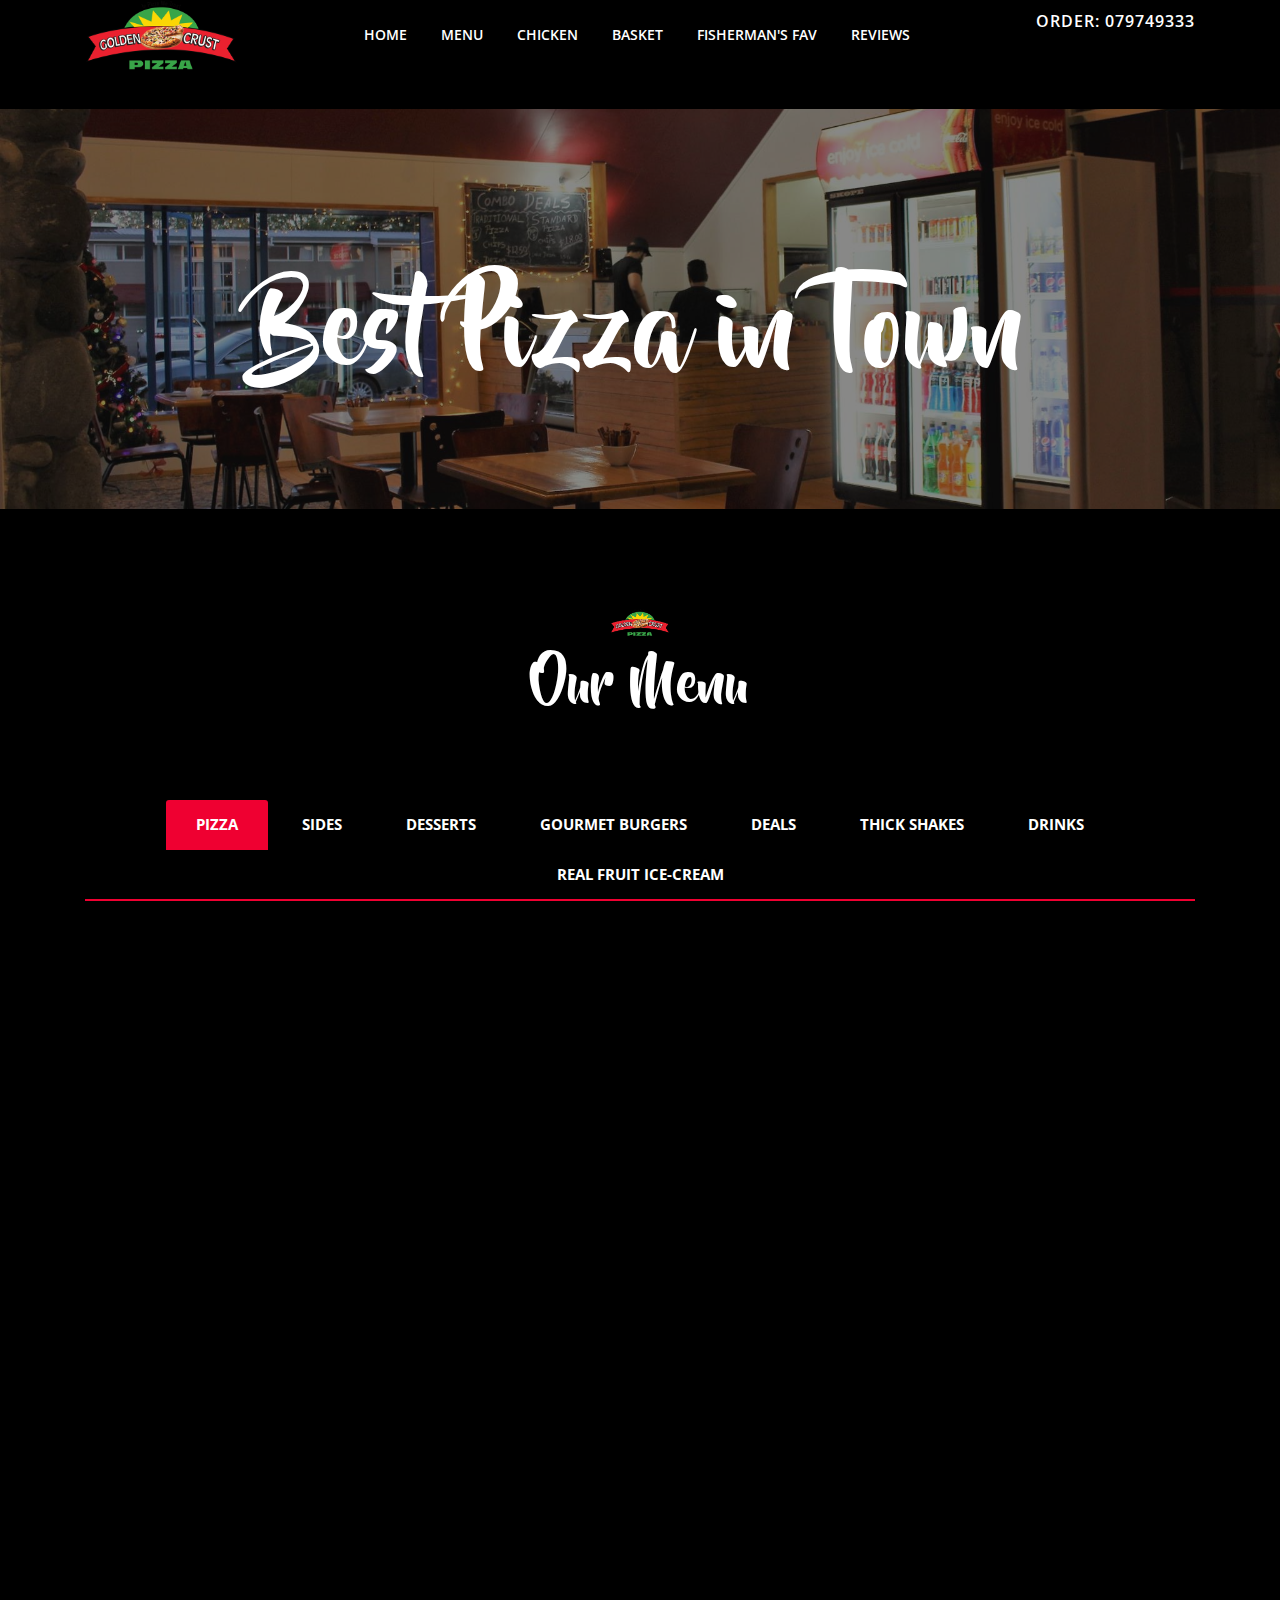
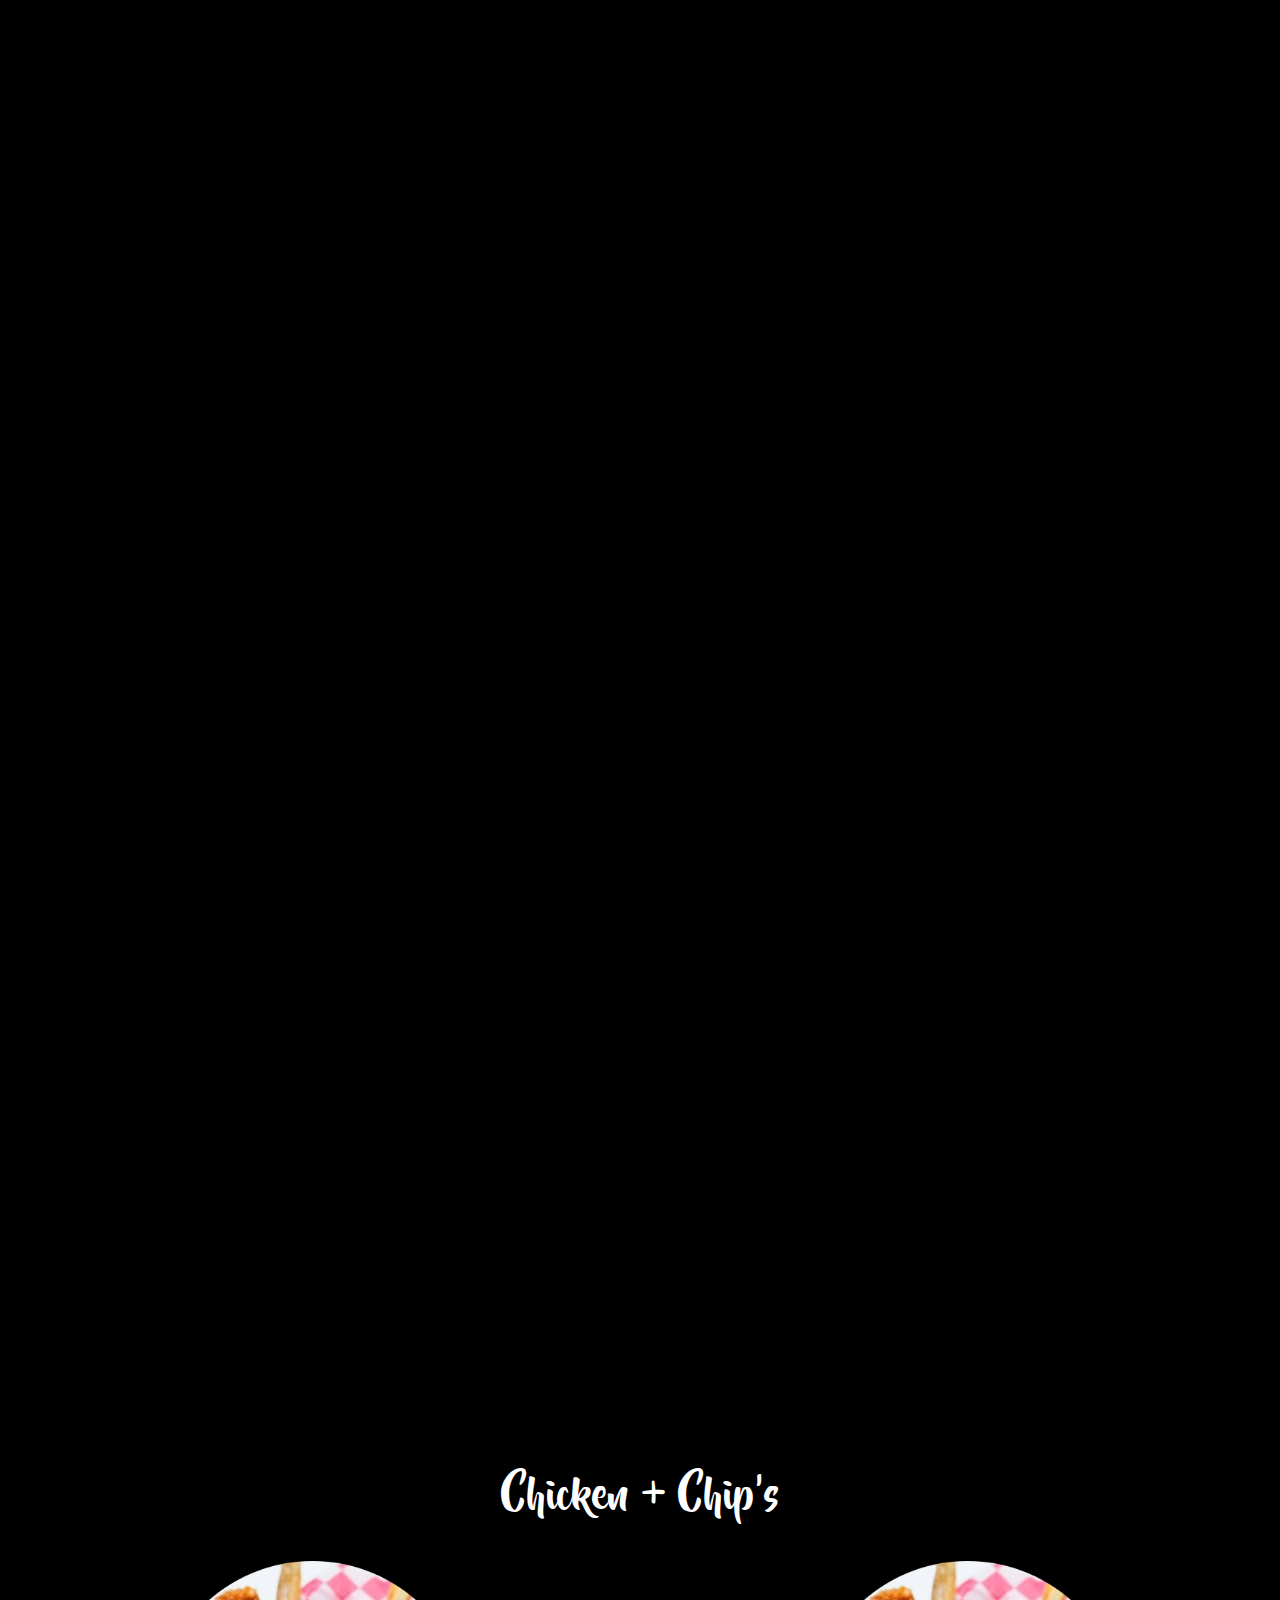
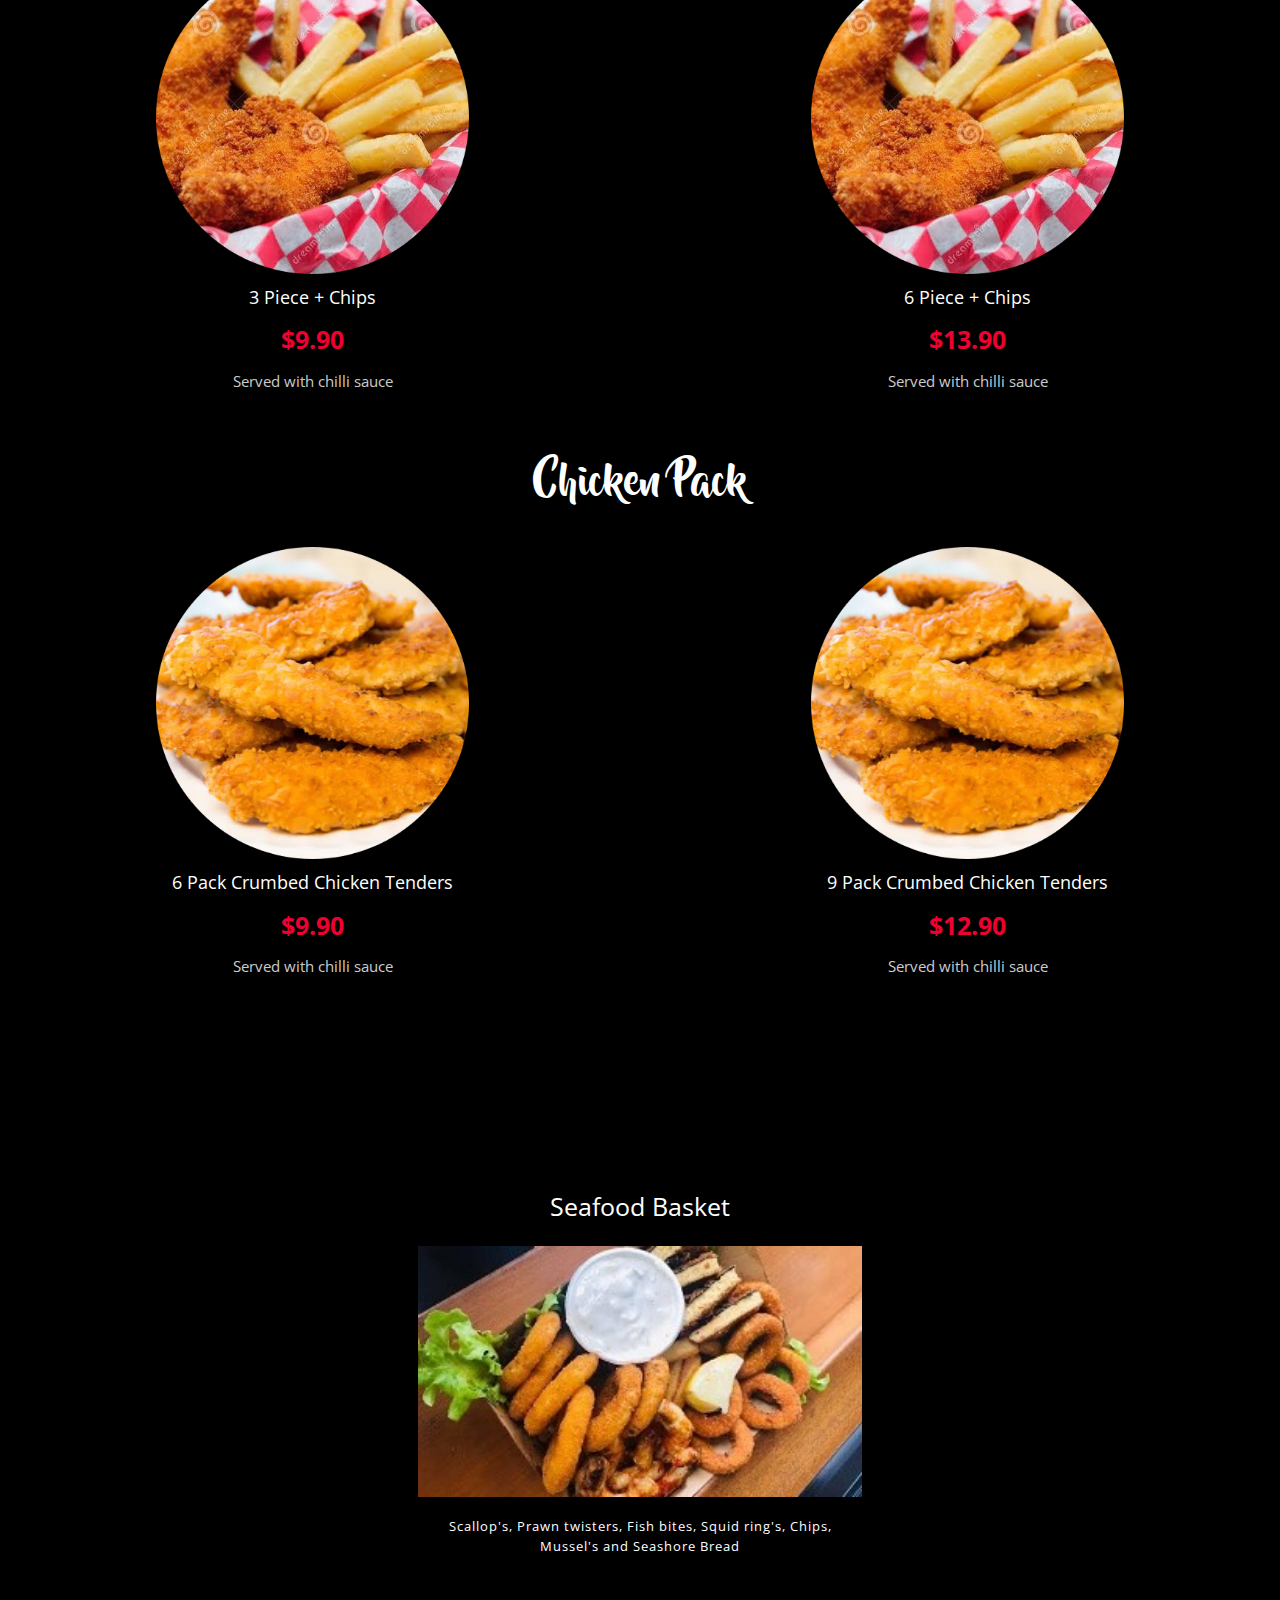
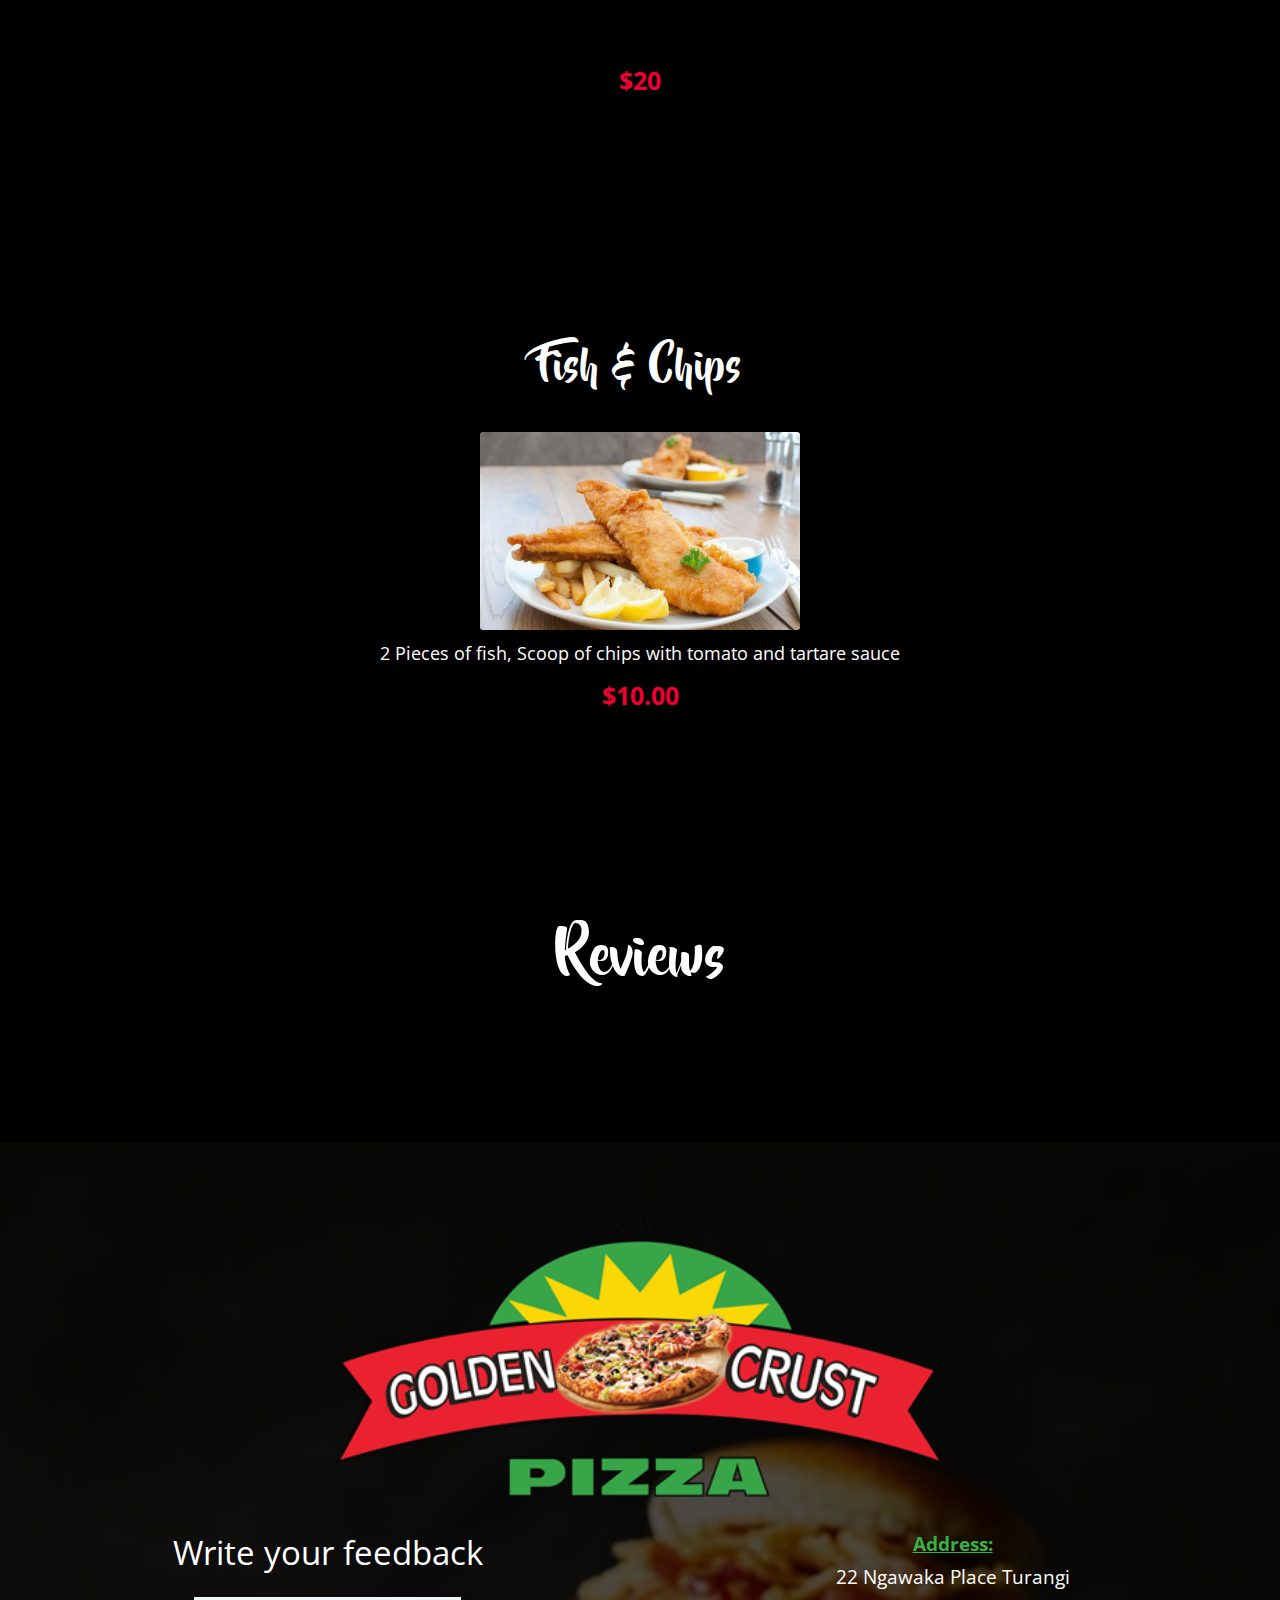
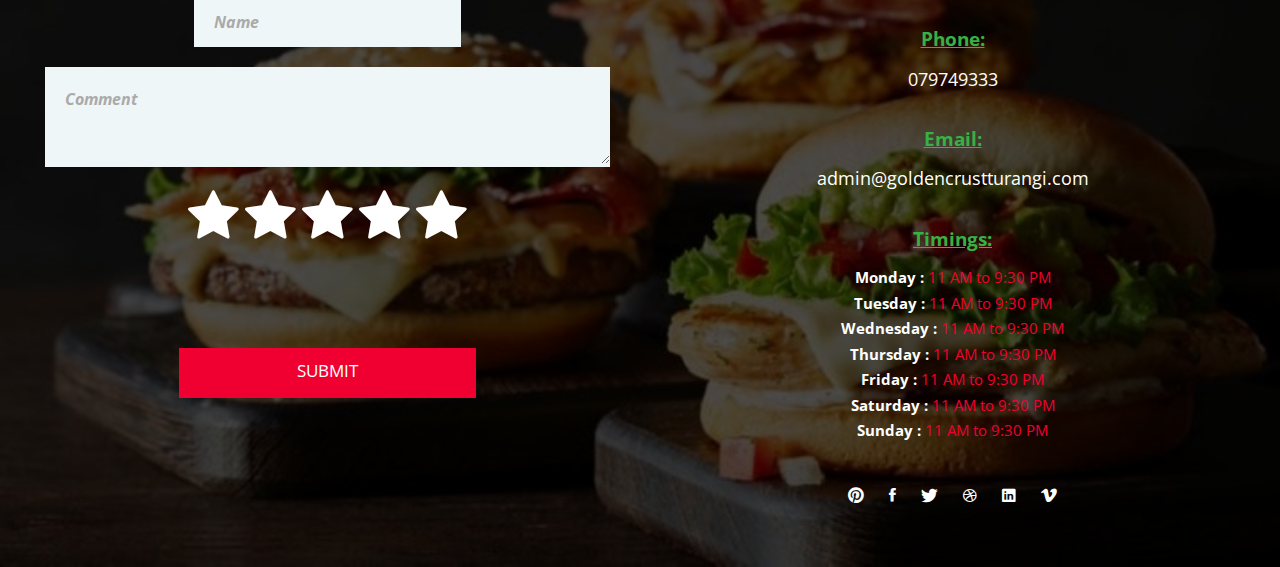
<file: index.html>
<!DOCTYPE HTML>
<html lang="en">

<head>
        <title>Golden Crust Pizza Turangi</title>
        <link rel="icon" href="images/smLogo.png">
        <meta name="description"
                content="Golden Crust Pizza Turangi, Best Pizza in Turangi with Large varities of Pizza ">
        <meta http-equiv="X-UA-Compatible" content="IE=edge">
        <meta name="viewport" content="width=device-width, initial-scale=1">
        <meta charset="UTF-8">

        <!-- Font -->
        <link href="https://fonts.googleapis.com/css?family=Open+Sans:400,600" rel="stylesheet">
        <link rel="stylesheet" href="fonts/beyond_the_mountains-webfont.css" type="text/css" />
        <link rel="stylesheet"
                href="https://cdnjs.cloudflare.com/ajax/libs/font-awesome/4.7.0/css/font-awesome.min.css">
        <!-- Stylesheets -->
        <link href="plugin-frameworks/bootstrap.min.css" rel="stylesheet">
        <link href="plugin-frameworks/swiper.css" rel="stylesheet">
        <link href="fonts/ionicons.css" rel="stylesheet">
        <link href="common/styles.css" rel="stylesheet">

</head>

<body>

        <header>
                <div class="container">
                        <a class="logo" href="#"><img src="images/logo.png" alt="Logo"></a>

                        <div class="right-area">
                                <h6>ORDER: 079749333</h6>
                        </div><!-- right-area -->

                        <a style="top: 0px;" class="menu-nav-icon" data-menu="#main-menu"><i
                                        class="ion-navicon"></i></a>

                        <ul class="main-menu font-mountainsre" id="main-menu">
                                <li><a href="#home">HOME</a></li>
                                <li><a href="#menu">MENU</a></li>
                                <li><a href="#chicken">CHICKEN</a></li>
                                <li><a href="#basket">BASKET</a></li>
                                <li><a href="#ff">FISHERMAN'S FAV</a></li>
                                <!-- <li><a href="#daily">DAILY</a></li> -->
                                <li><a href="#reviews">REVIEWS</a></li>
                                <!-- <li><a href="04_blog.html">NEWS</a></li>
                        <li><a href="05_contact.html">CONTACT</a></li> -->
                        </ul>

                        <div class="clearfix"></div>
                </div><!-- container -->
        </header>
        <section id="home" class="h-500x main-slider pos-relative">

                <div class="mySlides"
                        style="height: 400px;background: url(images/image17.jpeg) no-repeat center; background-size: cover;">
                        <div style="z-index: 1;;height: 400px;background: #111;opacity: .5;"
                                class="text dplay-tbl-cell center-text color-white">
                        </div>
                        <h1 style="opacity: 1;padding-top: 160px;
                        z-index: 2;
                        position: sticky;
                        text-align: center;" class="mb-15">Best Pizza in Town</h1>
                </div>

        </section>

        <section id="menu">
                <div class="container">
                        <div class="heading">
                                <img class="heading-img" src="images/logo.png" alt="">
                                <h2>Our Menu</h2>
                        </div>

                        <div class="row">
                                <div class="col-sm-12">
                                        <ul class="selecton brdr-b-primary mb-70">
                                                <!-- <li><a class="active" href="#" data-select="*"><b>ALL</b></a></li> -->
                                                <li><a class="active" href="#" data-select="pizza"><b>
                                                                        PIZZA</b></a></li>
                                                <li><a href="#" data-select="side"><b>SIDES</b></a></li>
                                                <li><a href="#" data-select="des"><b>DESSERTS</b></a></li>
                                                <li><a href="#" data-select="gb"><b>GOURMET BURGERS</b></a></li>
                                                <li><a href="#" data-select="deals"><b>DEALS</b></a></li>
                                                <li><a href="#" data-select="ts"><b>THICK SHAKES</b></a></li>
                                                <li><a href="#" data-select="drink"><b>DRINKS</b></a></li>
                                                <li><a href="#" data-select="ice"><b>REAL FRUIT ICE-CREAM</b></a></li>
                                        </ul>
                                </div>
                                <!--col-sm-12-->
                        </div>
                        <!--row-->

                        <div style="margin-bottom: 10px;text-align: center;" class="row">
                                <div class="food-menu col-4 pizza ss">
                                        <div class="sided-90x mb-30">
                                                <p class="mb-5" style="height: 50px;"><b>CHEESY CRUST</b></p>
                                                <p><b class="color-primary">$3.00</b>
                                                </p>
                                                <!--s-right-->
                                        </div><!-- sided-90x -->
                                </div>
                                <!-- <div class="food-menu pizza ss side des col-md-4">
                                        <div class="sided-90x mb-30 ">
                                                <h5 class="mb-10"><b>ICED CHOCKLATE</b><b
                                                                class="color-primary">$4.99</b></h5>
                                                s-right-->
                                <!-- </div>sided-90x -->
                                <!-- </div> -->
                                <div class="food-menu pizza cp sp col-4">
                                        <div class="sided-90x mb-30 ">
                                                <p class="mb-5" style="height: 50px;"><b>GLUTEN FREE</b></p>
                                                <p><b class="color-primary">$3.00</b>
                                                </p>
                                                <!--s-right-->
                                        </div><!-- sided-90x -->
                                </div>
                                <div class="food-menu pizza col-4">
                                        <div class="sided-90x mb-30 ">
                                                <p class="mb-5" style="height: 50px;"><b>VEGAN CHEESE AVAILABLE</b></p>
                                                <p><b class="color-primary">$2.50</b></p>
                                                <!--s-right-->
                                        </div><!-- sided-90x -->
                                </div>
                                <div class="food-menu gb col-md-6">
                                        <div class="sided-90x mb-30 ">
                                                <p class="mb-5"><b>BURGER COMBO (CHIPS AND CAN DRINK)</b></p>
                                                <p><b class="color-primary">$6.00</b></p>
                                                <!--s-right-->
                                        </div><!-- sided-90x -->
                                </div>
                                <div class="food-menu col-6 ice">
                                        <div class="sided-90x mb-30">
                                                <p class="mb-5" style="height: 50px;"><b>Waffle Cone or Cup</b></p>
                                                <!--s-right-->
                                        </div><!-- sided-90x -->
                                </div>
                                <div class="food-menu col-6 ice">
                                        <div class="sided-90x mb-30">
                                                <p class="mb-5" style="height: 50px;"><b>Extra Flake</b></p>
                                                <p><b class="color-primary">70 C</b></p>
                                                <!--s-right-->
                                        </div><!-- sided-90x -->
                                </div>
                        </div>

                        <div class="food-menu pizza">
                                <div class="row">
                                        <!-- <div class="col-sm-1">
                                                </div>
                                                <div class="col-sm-10"> -->
                                        <div class="col-sm-12">
                                                <ul class="pizzaSelecton brdr-b-primary mb-70">
                                                        <li><a href="#" class="active" data-select="sp"><b>STANDARD
                                                                                PIZZA</b></a></li>
                                                        <li><a href="#" data-select="cp"><b>CHICKEN
                                                                                PIZZA</b></a>
                                                        </li>
                                                        <li><a href="#" data-select="vrp"><b>VALUE RANGE
                                                                                PIZZA</b></a>
                                                        </li>
                                                        <li><a href="#" data-select="ss"><b>SEAFOOD
                                                                                SELECTION</b></a></li>
                                                </ul>
                                        </div>
                                </div>
                                <div class="row" style="font-size: 0.9em;text-align: center;">
                                        <div class="col-sm-12 row" style="padding-right: 0;">
                                                <!--col-sm-12-->
                                                <div class="col-6 pizza-menu cp">
                                                        <div class="sided-90x mb-30 ">
                                                                <img class="br-3 menuImage"
                                                                        src="images/seller-2-200x200.png"
                                                                        alt="Menu Image">
                                                                <!--s-left-->
                                                                <div class="">
                                                                        <h5 class="mb-10"><b>BBQ CHICKEN WITH
                                                                                        BACON</b>
                                                                        </h5>
                                                                        <p>Seasoned grilled
                                                                                chicken, red
                                                                                onion, Capsicum,
                                                                                smoked bacon, with mozzarella
                                                                                cheese and
                                                                                BBQ sauce on
                                                                                top. </p>
                                                                        <h5><b class="color-primary">$15.90</b></h5>
                                                                </div>
                                                                <!--s-right-->
                                                        </div><!-- sided-90x -->
                                                </div><!-- food-menu -->

                                                <div class="col-6 pizza-menu cp">
                                                        <div class="sided-90x mb-30 ">
                                                                <img class="br-3 menuImage"
                                                                        src="images/seller-2-200x200.png"
                                                                        alt="Menu Image">
                                                                <!--s-left-->
                                                                <div class="">
                                                                        <h5 class="mb-10"><b>CRANBERRY
                                                                                        CHICKEN</b>
                                                                        </h5>
                                                                        <p>Seasoned grilled
                                                                                chicken, fresh
                                                                                mushroom, red
                                                                                onion, with sweet Cranberry
                                                                                sauce and
                                                                                creamy mayo on
                                                                                top. </p>
                                                                        <h5><b class="color-primary">$15.90</b></h5>
                                                                </div>
                                                                <!--s-right-->
                                                        </div><!-- sided-90x -->
                                                </div><!-- food-menu -->

                                                <div class="col-6 pizza-menu cp">
                                                        <div class="sided-90x mb-30">
                                                                <img class="br-3 menuImage"
                                                                        src="images/seller-2-200x200.png"
                                                                        alt="Menu Image">
                                                                <!--s-left-->
                                                                <div class="">
                                                                        <h5 class="mb-10"><b>PERI PERI
                                                                                        CHICKEN</b>
                                                                        </h5>
                                                                        <p>Fresh mushroom, grilled
                                                                                chicken, capsicum,
                                                                                sliced jalapenos with mozzarella
                                                                                and
                                                                                peri peri sauce on
                                                                                top. </p>
                                                                        <h5 class="mb-10 mt-10"><b
                                                                                        class="color-primary">$15.90</b>
                                                                        </h5>
                                                                </div>
                                                                <!--s-right-->
                                                        </div><!-- sided-90x -->
                                                </div><!-- food-menu -->
                                                <div class="col-6 pizza-menu cp">
                                                        <div class="sided-90x mb-30">
                                                                <img class="br-3 menuImage"
                                                                        src="images/seller-2-200x200.png"
                                                                        alt="Menu Image">
                                                                <!--s-left-->
                                                                <div class="">
                                                                        <h5 class="mb-10"><b>BUTTER
                                                                                        CHICKEN</b>
                                                                        </h5>
                                                                        <p>Seasoned grilled
                                                                                chicken
                                                                                marinated with butter
                                                                                chicken sauce and mozzarella
                                                                                cheese on
                                                                                golden crust made
                                                                                tomato sauce base. </p>
                                                                        <h5 class="mb-10 mt-10"><b
                                                                                        class="color-primary">$15.90</b>
                                                                        </h5>
                                                                </div>
                                                                <!--s-right-->
                                                        </div><!-- sided-90x -->
                                                </div><!-- food-menu -->

                                                <div class="col-6 pizza-menu cp">
                                                        <div class="sided-90x mb-30 ">
                                                                <img class="br-3 menuImage"
                                                                        src="images/seller-2-200x200.png"
                                                                        alt="Menu Image">
                                                                <!--s-left-->
                                                                <div class="">
                                                                        <h5 class="mb-10"><b>CHICKEN &
                                                                                        CAMEMBERT</b>
                                                                        </h5>
                                                                        <p>Fresh tomato, grilled
                                                                                chicken,
                                                                                camembert
                                                                                cheese, bacon, tomato, red onion
                                                                                with
                                                                                holandise on top.
                                                                        </p>
                                                                        <h5 class="mb-10 mt-10"><b
                                                                                        class="color-primary">$15.90</b>
                                                                        </h5>
                                                                </div>
                                                                <!--s-right-->
                                                        </div><!-- sided-90x -->
                                                </div><!-- food-menu -->

                                                <div class="col-6 pizza-menu cp">
                                                        <div class="sided-90x mb-30">
                                                                <img class="br-3 menuImage"
                                                                        src="images/seller-2-200x200.png"
                                                                        alt="Menu Image">
                                                                <!--s-left-->
                                                                <div class="">
                                                                        <h5 class="mb-10"><b>FETA CHICKEN</b>
                                                                        </h5>
                                                                        <p>Whole Milk Mozzeralla,
                                                                                baby
                                                                                Spinach, olive,
                                                                                feta cheese, seasoned chicken,
                                                                                with
                                                                                Aioli sauce on top.
                                                                        </p>
                                                                        <h5 class="mb-10 mt-10"><b
                                                                                        class="color-primary">$15.90</b>
                                                                        </h5>
                                                                </div>
                                                                <!--s-right-->
                                                        </div><!-- sided-90x -->
                                                </div><!-- food-menu -->

                                                <div class="col-6 pizza-menu sp">
                                                        <div class="sided-90x mb-30 ">
                                                                <img class="br-3 menuImage"
                                                                        src="images/seller-7-200x200.png"
                                                                        alt="Menu Image">
                                                                <!--s-left-->
                                                                <div class="">
                                                                        <h5 class="mb-10"><b>MEAT SUPREME</b>
                                                                        </h5>
                                                                        <p>Fresh mushroom, smoked
                                                                                bacon,
                                                                                slow roasted ham,
                                                                                ground beef, juicy pineapple,
                                                                                olive,
                                                                                pepperoni and BBQ
                                                                                sauce on top. </p>
                                                                        <h5 class="mb-10 mt-10"><b
                                                                                        class="color-primary">$14.90</b>
                                                                        </h5>
                                                                </div>
                                                                <!--s-right-->
                                                        </div><!-- sided-90x -->
                                                </div><!-- food-menu -->
                                                <div class="col-6 pizza-menu sp">
                                                        <div class="sided-90x mb-30 ">
                                                                <img class="br-3 menuImage"
                                                                        src="images/seller-7-200x200.png"
                                                                        alt="Menu Image">
                                                                <!--s-left-->
                                                                <div class="">
                                                                        <h5 class="mb-10"><b>BBQ MEAT
                                                                                        LOVERS</b>
                                                                        </h5>
                                                                        <p>BBQ base, Italian
                                                                                sausage, slow
                                                                                roasted ham,
                                                                                smoked bacon, pepperoni, ground
                                                                                beef
                                                                                with BBQ sauce on
                                                                                top. </p>
                                                                        <h5 class="mb-10 mt-10"><b
                                                                                        class="color-primary">$14.90</b>
                                                                        </h5>
                                                                </div>
                                                                <!--s-right-->
                                                        </div><!-- sided-90x -->
                                                </div>
                                                <div class="col-6 pizza-menu sp">
                                                        <div class="sided-90x mb-30 ">
                                                                <img class="br-3 menuImage"
                                                                        src="images/seller-7-200x200.png"
                                                                        alt="Menu Image">
                                                                <!--s-left-->
                                                                <div class="">
                                                                        <h5 class="mb-10"><b>KIWI SAUSAGE &
                                                                                        MEATBALLS</b>
                                                                        </h5>
                                                                        <p>Fresh tomato, italian
                                                                                pepperoni, olives,
                                                                                meatballs, capsicum, sausages,
                                                                                and
                                                                                garlic sauce on top.
                                                                        </p>
                                                                        <h5 class="mb-10 mt-10"><b
                                                                                        class="color-primary">$14.90</b>
                                                                        </h5>
                                                                </div>
                                                                <!--s-right-->
                                                        </div><!-- sided-90x -->
                                                </div>
                                                <div class="col-6 pizza-menu sp">
                                                        <div class="sided-90x mb-30 ">
                                                                <img class="br-3 menuImage"
                                                                        src="images/seller-7-200x200.png"
                                                                        alt="Menu Image">
                                                                <!--s-left-->
                                                                <div class="">
                                                                        <h5 class="mb-10"><b>HOT & SPICY
                                                                                        BEEF</b>
                                                                        </h5>
                                                                        <p>Ground beef, sliced
                                                                                jalepeno,
                                                                                fresh capsicum,
                                                                                red onion, chilli flakes and
                                                                                Aioli sauce
                                                                                on top with
                                                                                mozzarella. </p>
                                                                        <h5 class="mb-10 mt-10"><b
                                                                                        class="color-primary">$14.90</b>
                                                                        </h5>
                                                                </div>
                                                                <!--s-right-->
                                                        </div><!-- sided-90x -->
                                                </div>
                                                <div class="col-6 pizza-menu sp">
                                                        <div class="sided-90x mb-30 ">
                                                                <img class="br-3 menuImage"
                                                                        src="images/seller-7-200x200.png"
                                                                        alt="Menu Image">
                                                                <!--s-left-->
                                                                <div class="">
                                                                        <h5 class="mb-10"><b>DOUBLE - TOPPED
                                                                                        PEPPERONI</b>
                                                                        </h5>
                                                                        <p>Tomato base, double
                                                                                traditional
                                                                                italian
                                                                                pepperoni with hand placed whole
                                                                                milk
                                                                                mozzarella. </p>
                                                                        <h5 class="mb-10 mt-10"><b
                                                                                        class="color-primary">$14.90</b>
                                                                        </h5>
                                                                </div>
                                                                <!--s-right-->
                                                        </div><!-- sided-90x -->
                                                </div>
                                                <div class="col-6 pizza-menu sp">
                                                        <div class="sided-90x mb-30 ">
                                                                <img class="br-3 menuImage"
                                                                        src="images/seller-7-200x200.png"
                                                                        alt="Menu Image">
                                                                <!--s-left-->
                                                                <div class="">
                                                                        <h5 class="mb-10"><b>BBQ PORK AND
                                                                                        BACON</b>
                                                                        </h5>
                                                                        <p>BBQ base, pork & fennel
                                                                                sausage, smoked bacon,
                                                                                red onion, topped with spring
                                                                                onion with
                                                                                BBQ swirl on
                                                                                hand place mozzarella. </p>
                                                                        <h5 class="mb-10 mt-10"><b
                                                                                        class="color-primary">$14.90</b>
                                                                        </h5>
                                                                </div>
                                                                <!--s-right-->
                                                        </div><!-- sided-90x -->
                                                </div>
                                                <div class="col-6 pizza-menu sp">
                                                        <div class="sided-90x mb-30 ">
                                                                <img class="br-3 menuImage"
                                                                        src="images/seller-7-200x200.png"
                                                                        alt="Menu Image">
                                                                <!--s-left-->
                                                                <div class="">
                                                                        <h5 class="mb-10"><b>GOLDEN CRUST
                                                                                        SPECIAL</b>
                                                                        </h5>
                                                                        <p>Golden crust made
                                                                                tomato base,
                                                                                italian
                                                                                pepperoni, fresh mushroom,
                                                                                capsicum and
                                                                                cerme mayo sauce
                                                                                on top with mozzarella. </p>
                                                                        <h5 class="mb-10 mt-10"><b
                                                                                        class="color-primary">$14.90</b>
                                                                        </h5>
                                                                </div>
                                                                <!--s-right-->
                                                        </div><!-- sided-90x -->
                                                </div>
                                                <div class="col-6 pizza-menu sp">
                                                        <div class="sided-90x mb-30 ">
                                                                <img class="br-3 menuImage"
                                                                        src="images/seller-7-200x200.png"
                                                                        alt="Menu Image">
                                                                <!--s-left-->
                                                                <div class="">
                                                                        <h5 class="mb-10"><b>VEG SUPREME</b>
                                                                        </h5>
                                                                        <p>BBQ and garlic base,
                                                                                potato
                                                                                wedges, fresh
                                                                                tomato, mushroom, red onion,
                                                                                capsicum.
                                                                                oregano topped
                                                                                with crème mayo swirl. </p>
                                                                        <h5 class="mb-10 mt-10"><b
                                                                                        class="color-primary">$14.90</b>
                                                                        </h5>
                                                                </div>
                                                                <!--s-right-->
                                                        </div><!-- sided-90x -->
                                                </div>
                                                <div class="col-6 pizza-menu vrp">
                                                        <div class="sided-90x mb-30 ">
                                                                <img class="br-3 menuImage"
                                                                        src="images/seller-5-200x200.png"
                                                                        alt="Menu Image">
                                                                <!--s-left-->
                                                                <div class="">
                                                                        <h5 class="mb-10"><b>HAWAIIAN</b>
                                                                        </h5>
                                                                        <p> Topped with Juicy
                                                                                pineapple,slow roasted ham
                                                                                and
                                                                                whole Milk Mozzarella. </p>
                                                                        <h5 class="mb-10 mt-10"><b
                                                                                        class="color-primary">$10.90</b>
                                                                        </h5>
                                                                </div>
                                                                <!--s-right-->
                                                        </div><!-- sided-90x -->
                                                </div>
                                                <div class="col-6 pizza-menu vrp">
                                                        <div class="sided-90x mb-30 ">
                                                                <img class="br-3 menuImage"
                                                                        src="images/seller-5-200x200.png"
                                                                        alt="Menu Image">
                                                                <!--s-left-->
                                                                <div class="">
                                                                        <h5 class="mb-10"><b>BEEF & ONION</b>
                                                                        </h5>
                                                                        <p> Lightly seasoned beef
                                                                                red
                                                                                onion & mozzarella
                                                                                cheese with BBQ swirl
                                                                                . </p>
                                                                        <h5 class="mb-10 mt-10"><b
                                                                                        class="color-primary">$10.90</b>
                                                                        </h5>
                                                                </div>
                                                                <!--s-right-->
                                                        </div><!-- sided-90x -->
                                                </div>
                                                <div class="col-6 pizza-menu vrp">
                                                        <div class="sided-90x mb-30 ">
                                                                <img class="br-3 menuImage"
                                                                        src="images/seller-5-200x200.png"
                                                                        alt="Menu Image">
                                                                <!--s-left-->
                                                                <div class="">
                                                                        <h5 class="mb-10"><b>HAM AND
                                                                                        CHEESE</b>
                                                                        </h5>
                                                                        <p> Slow Roasted
                                                                                ham.Double Whole
                                                                                Milk Mozzarella
                                                                                cheese. </p>
                                                                        <h5 class="mb-10 mt-10"><b
                                                                                        class="color-primary">$10.90</b>
                                                                        </h5>
                                                                </div>
                                                                <!--s-right-->
                                                        </div><!-- sided-90x -->
                                                </div>
                                                <div class="col-6 pizza-menu vrp">
                                                        <div class="sided-90x mb-30 ">
                                                                <img class="br-3 menuImage"
                                                                        src="images/seller-5-200x200.png"
                                                                        alt="Menu Image">
                                                                <!--s-left-->
                                                                <div class="">
                                                                        <h5 class="mb-10"><b>AMERICAN</b>
                                                                        </h5>
                                                                        <p> Traditional italian
                                                                                pepperoni,
                                                                                mushroom, hand
                                                                                placed Mozzarella on tomato base
                                                                                . </p>
                                                                        <h5 class="mb-10 mt-10"><b
                                                                                        class="color-primary">$10.90</b>
                                                                        </h5>
                                                                </div>
                                                                <!--s-right-->
                                                        </div><!-- sided-90x -->
                                                </div>
                                                <div class="col-6 pizza-menu vrp">
                                                        <div class="sided-90x mb-30 ">
                                                                <img class="br-3 menuImage"
                                                                        src="images/seller-5-200x200.png"
                                                                        alt="Menu Image">
                                                                <!--s-left-->
                                                                <div class="">
                                                                        <h5 class="mb-10"><b>CHEESY CHEESE (or
                                                                                        garlic &
                                                                                        cheese)</b>
                                                                        </h5>
                                                                        <p> Golden Crust special
                                                                                tomato
                                                                                base with lots of
                                                                                strechy.
                                                                                gooey, melting mozzarella
                                                                                . </p>
                                                                        <h5 class="mb-10 mt-10"><b
                                                                                        class="color-primary">$10.90</b>
                                                                        </h5>
                                                                </div>
                                                                <!--s-right-->
                                                        </div><!-- sided-90x -->
                                                </div>
                                                <div class="col-6 pizza-menu vrp">
                                                        <div class="sided-90x mb-30 ">
                                                                <img class="br-3 menuImage"
                                                                        src="images/seller-5-200x200.png"
                                                                        alt="Menu Image">
                                                                <!--s-left-->
                                                                <div class="">
                                                                        <h5 class="mb-10"><b>VEGETARIAN</b>
                                                                        </h5>
                                                                        <p> Fresh tomato,
                                                                                mushroom,
                                                                                capsicum and hand
                                                                                placed of mozzarella on top
                                                                                . </p>
                                                                        <h5 class="mb-10 mt-10"><b
                                                                                        class="color-primary">$10.90</b>
                                                                        </h5>
                                                                </div>
                                                                <!--s-right-->
                                                        </div><!-- sided-90x -->
                                                </div>
                                                <div class="col-6 pizza-menu vrp">
                                                        <div class="sided-90x mb-30 ">
                                                                <img class="br-3 menuImage"
                                                                        src="images/seller-5-200x200.png"
                                                                        alt="Menu Image">
                                                                <!--s-left-->
                                                                <div class="">
                                                                        <h5 class="mb-10"><b>MARGHERITA</b>
                                                                        </h5>
                                                                        <p> Fresh tomato, parsley
                                                                                and hand
                                                                                placed of
                                                                                mozzarella on Tomato base
                                                                                . </p>
                                                                        <h5 class="mb-10 mt-10"><b
                                                                                        class="color-primary">$10.90</b>
                                                                        </h5>
                                                                        </h5>
                                                                </div>
                                                                <!--s-right-->
                                                        </div><!-- sided-90x -->
                                                </div>
                                                <div class="col-6 pizza-menu vrp">
                                                        <div class="sided-90x mb-30 ">
                                                                <img class="br-3 menuImage"
                                                                        src="images/seller-5-200x200.png"
                                                                        alt="Menu Image">
                                                                <!--s-left-->
                                                                <div class="">
                                                                        <h5 class="mb-10"><b>MUSHROOM AND
                                                                                        CHEESE</b>
                                                                        </h5>
                                                                        <p> Fresh Mushroom with
                                                                                lots of
                                                                                melting mozzarella
                                                                                on Tomato base
                                                                                . </p>
                                                                        <h5 class="mb-10 mt-10"><b
                                                                                        class="color-primary">$10.90</b>
                                                                        </h5>
                                                                        </h5>
                                                                </div>
                                                                <!--s-right-->
                                                        </div><!-- sided-90x -->
                                                </div>
                                                <div class="col-6 pizza-menu ss">
                                                        <div class="sided-90x mb-30 ">
                                                                <img class="br-3 menuImage"
                                                                        src="images/seller-4-200x200.png"
                                                                        alt="Menu Image">
                                                                <!--s-left-->
                                                                <div class="">
                                                                        <h5 class="mb-10"><b>GARLIC PRAWNS</b>
                                                                        </h5>
                                                                        <p> Fresh tomato, crushed
                                                                                garlic,
                                                                                prawns, spinach,
                                                                                Oregano with garlic sauce' and
                                                                                mozzarellaon top. </p>
                                                                        <h5 class="mb-10 mt-10"><b
                                                                                        class="color-primary">$16.90</b>
                                                                        </h5>
                                                                </div>
                                                                <!--s-right-->
                                                        </div><!-- sided-90x -->
                                                </div>
                                                <div class="col-6 pizza-menu ss">
                                                        <div class="sided-90x mb-30 ">
                                                                <img class="br-3 menuImage"
                                                                        src="images/seller-4-200x200.png"
                                                                        alt="Menu Image">
                                                                <!--s-left-->
                                                                <div class="">
                                                                        <h5 class="mb-10"><b>CREAMY PRAWNS &
                                                                                        BACON</b>
                                                                        </h5>
                                                                        <p> Crème fraiche, fresh
                                                                                tomato,
                                                                                spinach, smoked
                                                                                bacon, prawns, with Aioli aioli
                                                                                swirl
                                                                                and mozzarella on
                                                                                top. </p>
                                                                        <h5 class="mb-10 mt-10"><b
                                                                                        class="color-primary">$16.90</b>
                                                                        </h5>
                                                                </div>
                                                                <!--s-right-->
                                                        </div><!-- sided-90x -->
                                                </div>
                                                <div class="col-6 pizza-menu ss">
                                                        <div class="sided-90x mb-30 ">
                                                                <img class="br-3 menuImage"
                                                                        src="images/seller-4-200x200.png"
                                                                        alt="Menu Image">
                                                                <!--s-left-->
                                                                <div class="">
                                                                        <h5 class="mb-10"><b>PRAWN BACON &
                                                                                        FETA</b>
                                                                        </h5>
                                                                        <p> Golden crust special
                                                                                tomato
                                                                                base, prawns,
                                                                                smoked bacon, feta cheese,
                                                                                oregano,
                                                                                mozzarella and aioli
                                                                                on top. </p>
                                                                        <h5 class="mb-10 mt-10"><b
                                                                                        class="color-primary">$16.90</b>
                                                                        </h5>
                                                                </div>
                                                                <!--s-right-->
                                                        </div><!-- sided-90x -->
                                                </div>
                                        </div>
                                </div>

                        </div><!-- food-menu -->
                        <div class="row" style="text-align: center;">


                                <div class="col-6 food-menu gb">
                                        <div class="sided-90x mb-30 ">
                                                <img class="br-3 menuImage" src="images/image23.jpeg" alt="Menu Image">
                                                <!--s-left-->
                                                <div class="">
                                                        <h5 class="mb-10"><b>GC CHEESE BURGER</b></h5>
                                                        <p> Gourmet relish, Aioli, grass fed angus beef
                                                                patty with iceberg lettuce and fresh tomato. </p>
                                                        <h5 class="mb-10 mt-10"><b class="color-primary">$7.90</b></h5>
                                                </div>
                                                <!--s-right-->
                                        </div><!-- sided-90x -->
                                </div>
                                <div class="col-6 food-menu gb">
                                        <div class="sided-90x mb-30 ">
                                                <img class="br-3 menuImage" src="images/image23.jpeg" alt="Menu Image">
                                                <!--s-left-->
                                                <div class="">
                                                        <h5 class="mb-10"><b>GC BBQ BACON BURGER</b></h5>
                                                        <p> Gourmet relish, BBQ sauce, grass fed beef
                                                                patty, cheese and sizzling bacon strips with fresh
                                                                lettuce and tomato. </p>
                                                        <h5 class="mb-10 mt-10"><b class="color-primary">$9.90</b></h5>
                                                </div>
                                                <!--s-right-->
                                        </div><!-- sided-90x -->
                                </div>
                                <div class="col-6 food-menu gb">
                                        <div class="sided-90x mb-30 ">
                                                <img class="br-3 menuImage" src="images/image23.jpeg" alt="Menu Image">
                                                <!--s-left-->
                                                <div class="">
                                                        <h5 class="mb-10"><b>GC SPICY BEEF BURGER</b></h5>
                                                        <p> Gourmet relish, mayo, jalapeno with grass fed
                                                                angus beef patty fresh lettuce and tomato. </p>
                                                        <h5 class="mb-10 mt-10"><b class="color-primary">$9.90</b></h5>
                                                </div>
                                                <!--s-right-->
                                        </div><!-- sided-90x -->
                                </div>
                                <div class="col-6 food-menu gb">
                                        <div class="sided-90x mb-30 ">
                                                <img class="br-3 menuImage" src="images/image23.jpeg" alt="Menu Image">
                                                <!--s-left-->
                                                <div class="">
                                                        <h5 class="mb-10"><b>GC BEEF AND EGG BURGER</b></h5>
                                                        <p> Gourmet relish, aioli, grass fed angus beef
                                                                patty, cheese, fresh lettuce, tomato, beetroot and
                                                                fried egg. </p>
                                                        <h5 class="mb-10 mt-10"><b class="color-primary">$9.90</b></h5>
                                                </div>
                                                <!--s-right-->
                                        </div><!-- sided-90x -->
                                </div>
                                <div class="col-6 food-menu gb">
                                        <div class="sided-90x mb-30 ">
                                                <img class="br-3 menuImage" src="images/image23.jpeg" alt="Menu Image">
                                                <!--s-left-->
                                                <div class="">
                                                        <h5 class="mb-10"><b>GC SPICY CHICKEN BURGER</b></h5>
                                                        <p> Gourmet relish, crème mayo, sliced jalapeno,
                                                                red onion, grilled chicken, fresh sliced tomato and
                                                                iceberg lettuce. </p>
                                                        <h5 class="mb-10 mt-10"><b class="color-primary">$9.90</b></h5>
                                                </div>
                                                <!--s-right-->
                                        </div><!-- sided-90x -->
                                </div>
                                <div class="col-6 food-menu gb">
                                        <div class="sided-90x mb-30 ">
                                                <img class="br-3 menuImage" src="images/image23.jpeg" alt="Menu Image">
                                                <!--s-left-->
                                                <div class="">
                                                        <h5 class="mb-10"><b>GC HAWAIIAN BURGER</b></h5>
                                                        <p> Gourmet relish, mayo sizzling bacon, onion,
                                                                pineapple, grilled chicken fresh lettuce and tomato.
                                                        </p>
                                                        <h5 class="mb-10 mt-10"><b class="color-primary">$9.90</b></h5>
                                                </div>
                                                <!--s-right-->
                                        </div><!-- sided-90x -->
                                </div>
                                <div class="col-6 food-menu gb">
                                        <div class="sided-90x mb-30 ">
                                                <img class="br-3 menuImage" src="images/image23.jpeg" alt="Menu Image">
                                                <!--s-left-->
                                                <div class="">
                                                        <h5 class="mb-10"><b>GC CRANBERRY CHICKEN BURGER</b></h5>
                                                        <p> Gourmet relish, cranberry sauce, red onion,
                                                                grilled chicken, streaky bacon fresh lettuce sliced
                                                                tomato with crème mayo sauce. </p>
                                                        <h5 class="mb-10 mt-10"><b class="color-primary">$9.90</b></h5>
                                                </div>
                                                <!--s-right-->
                                        </div><!-- sided-90x -->
                                </div>
                                <div class="col-6 food-menu side">
                                        <div class="sided-90x mb-30 ">
                                                <h5 class="mb-10"><b>CHIPS</b></h5>
                                                <h5><b class="color-primary">$4.50</b></h5>
                                                <!--s-right-->
                                        </div><!-- sided-90x -->
                                </div>
                                <div class="col-6 food-menu side">
                                        <div class="sided-90x mb-30 ">
                                                <h5 class="mb-10"><b>WEDGES WITH SOUR CREAM</b></h5>
                                                <h5><b class="color-primary">$5.00</b></h5>
                                                <!--s-right-->
                                        </div><!-- sided-90x -->
                                </div>
                                <div class="col-6 food-menu side">
                                        <div class="sided-90x mb-30 ">
                                                <h5 class="mb-10"><b>GARLIC BREAD</b></h5>
                                                <h5><b class="color-primary">$5.00</b></h5>
                                                <!--s-right-->
                                        </div><!-- sided-90x -->
                                </div>
                                <div class="col-6 food-menu side">
                                        <div class="sided-90x mb-30 ">
                                                <h5 class="mb-10"><b>LAMB BITES (8PAK)</b></h5>
                                                <h5><b class="color-primary">$6.90</b></h5>
                                                <!--s-right-->
                                        </div><!-- sided-90x -->
                                </div>
                                <div class="col-6 food-menu side">
                                        <div class="sided-90x mb-30 ">
                                                <h5 class="mb-10"><b>MAC & CHEESE BITES (6PAK)</b></h5>
                                                <h5><b class="color-primary">$5.90</b></h5>
                                                <!--s-right-->
                                        </div><!-- sided-90x -->
                                </div>
                                <div class="col-6 food-menu side">
                                        <div class="sided-90x mb-30 ">
                                                <h5 class="mb-10"><b>FISH BITES (8PAK)</b></h5>
                                                <h5><b class="color-primary">$5.90</b></h5>
                                                <!--s-right-->
                                        </div><!-- sided-90x -->
                                </div>
                                <div class="col-6 food-menu side">
                                        <div class="sided-90x mb-30 ">
                                                <h5 class="mb-10"><b>CORN BITES (8PAK)</b></h5>
                                                <h5><b class="color-primary">$6.90</b></h5>
                                                <!--s-right-->
                                        </div><!-- sided-90x -->
                                </div>
                                <div class="col-6 food-menu side">
                                        <div class="sided-90x mb-30 ">
                                                <h5 class="mb-10"><b>MOZZARELLA STICKS (8PAK)</b></h5>
                                                <h5><b class="color-primary">$6.90</b></h5>
                                                <!--s-right-->
                                        </div><!-- sided-90x -->
                                </div>
                                <div class="col-6 food-menu des">
                                        <div class="sided-90x mb-30 ">
                                                <h5 class="mb-10"><b>CHOCOLATE MOUSSE</b></h5>
                                                <h5><b class="color-primary">$4.00</b></h5>
                                                <!--s-right-->
                                        </div><!-- sided-90x -->
                                </div>
                                <div class="col-6 food-menu des">
                                        <div class="sided-90x mb-30 ">
                                                <h5 class="mb-10"><b>BOYSENBERRY CHEESECAKE</b></h5>
                                                <h5><b class="color-primary">$4.00</b></h5>
                                                <!--s-right-->
                                        </div><!-- sided-90x -->
                                </div>
                                <div class="col-6 food-menu des">
                                        <div class="sided-90x mb-30 ">
                                                <h5 class="mb-10"><b>CHOCO BROWNIES (WITH ICE-CREAM)</b></h5>
                                                <h5><b class="color-primary">$5.90</b></h5>
                                                <!--s-right-->
                                        </div><!-- sided-90x -->
                                </div>
                                <div class="col-6 food-menu ts">
                                        <div class="sided-90x mb-30 ">
                                                <h5 class="mb-10"><b>COOKIE & CREAM</b></h5>
                                                <h5><b class="color-primary">$4.90</b></h5>
                                                <!--s-right-->
                                        </div><!-- sided-90x -->
                                </div>
                                <div class="col-6 food-menu ts">
                                        <div class="sided-90x mb-30 ">
                                                <h5 class="mb-10"><b>CHOCOLATE</b></h5>
                                                <h5><b class="color-primary">$4.90</b></h5>
                                                <!--s-right-->
                                        </div><!-- sided-90x -->
                                </div>
                                <div class="col-6 food-menu ts">
                                        <div class="sided-90x mb-30 ">
                                                <h5 class="mb-10"><b>CARAMEL</b></h5>
                                                <h5><b class="color-primary">$4.90</b></h5>
                                                <!--s-right-->
                                        </div><!-- sided-90x -->
                                </div>
                                <div class="col-6 food-menu ts">
                                        <div class="sided-90x mb-30 ">
                                                <h5 class="mb-10"><b>LIME</b></h5>
                                                <h5><b class="color-primary">$4.90</b></h5>
                                                <!--s-right-->
                                        </div><!-- sided-90x -->
                                </div>
                                <div class="col-6 food-menu ts">
                                        <div class="sided-90x mb-30 ">
                                                <h5 class="mb-10"><b>STRAWBERRY</b></h5>
                                                <h5><b class="color-primary">$4.90</b></h5>
                                                <!--s-right-->
                                        </div><!-- sided-90x -->
                                </div>
                                <div class="col-6 food-menu ts">
                                        <div class="sided-90x mb-30 ">
                                                <h5 class="mb-10"><b>VANILLA</b></h5>
                                                <h5><b class="color-primary">$4.90</b></h5>
                                                <!--s-right-->
                                        </div><!-- sided-90x -->
                                </div>
                                <div class="col-6 food-menu ts">
                                        <div class="sided-90x mb-30 ">
                                                <h5 class="mb-10"><b>BANANA</b></h5>
                                                <h5><b class="color-primary">$4.90</b></h5>
                                                <!--s-right-->
                                        </div><!-- sided-90x -->
                                </div>
                                <div class="col-6 food-menu drink">
                                        <div class="sided-90x mb-30 ">
                                                <h5 class="mb-10"><b>CANS (Coke, Sprite, Fanta, L&P or Coze Zero)</b>
                                                </h5>
                                                <h5><b class="color-primary">$2.20</b></h5>
                                                <!--s-right-->
                                        </div><!-- sided-90x -->
                                </div>
                                <div class="col-6 food-menu drink">
                                        <div class="sided-90x mb-30 ">
                                                <h5 class="mb-10"><b>1.5 Lt (Coke, Sprite, Fanta, L&P, Lift or Coze
                                                                Zero)</b></h5>
                                                <h5><b class="color-primary">$4.50</b></h5>
                                                <!--s-right-->
                                        </div><!-- sided-90x -->
                                </div>
                                <div class="col-6 food-menu ice">
                                        <div class="sided-90x mb-30 ">
                                                <img class="br-3 menuImage" src="images/ice-cream.jpeg"
                                                        alt="Menu Image">
                                                <h4 class="mb-10"><b>Strawberry</b></h4>
                                                <h5><b class="color-primary">$6.00</b></h5>
                                                <!--s-right-->
                                        </div><!-- sided-90x -->
                                </div>
                                <div class="col-6 food-menu ice">
                                        <div class="sided-90x mb-30 ">
                                                <img class="br-3 menuImage" src="images/ice-cream.jpeg"
                                                        alt="Menu Image">
                                                <h4 class="mb-10"><b>Blueberry</b></h4>
                                                <h5><b class="color-primary">$6.00</b></h5>
                                                <!--s-right-->
                                        </div><!-- sided-90x -->
                                </div>
                                <div class="col-6 food-menu ice">
                                        <div class="sided-90x mb-30 ">
                                                <img class="br-3 menuImage" src="images/ice-cream.jpeg"
                                                        alt="Menu Image">
                                                <h4 class="mb-10"><b>Raspberry</b></h4>
                                                <h5><b class="color-primary">$6.00</b></h5>
                                                <!--s-right-->
                                        </div><!-- sided-90x -->
                                </div>
                                <div class="col-6 food-menu ice">
                                        <div class="sided-90x mb-30 ">
                                                <img class="br-3 menuImage" src="images/ice-cream.jpeg"
                                                        alt="Menu Image">
                                                <h4 class="mb-10"><b>Mango</b></h4>
                                                <h5><b class="color-primary">$6.00</b></h5>
                                                <!--s-right-->
                                        </div><!-- sided-90x -->
                                </div>
                                <div class="col-6 food-menu ice">
                                        <div class="sided-90x mb-30 ">
                                                <img class="br-3 menuImage" src="images/ice-cream.jpeg"
                                                        alt="Menu Image">
                                                <h4 class="mb-10"><b>Mixed Berry</b></h4>
                                                <h5><b class="color-primary">$6.00</b></h5>
                                                <!--s-right-->
                                        </div><!-- sided-90x -->
                                </div>
                                <div class="col-6 food-menu ice">
                                        <div class="sided-90x mb-30 ">
                                                <img class="br-3 menuImage" src="images/ice-cream.jpeg"
                                                        alt="Menu Image">
                                                <h4 class="mb-10"><b>Blackberry</b></h4>
                                                <h5><b class="color-primary">$6.00</b></h5>
                                                <!--s-right-->
                                        </div><!-- sided-90x -->
                                </div>
                                <!-- <div class="col-6 food-menu deals">
                                        <div class="sided-90x mb-30 ">
                                                <h5 style="text-align: center;" class="mb-10"><b>DEAL 1</b></h5>
                                                <p style="text-align: center;"> 2 X Value Range Pizza (Choose from $9.90
                                                        each) </p>
                                                <h5 style="text-align: center;">+</h5>
                                                <p style="text-align: center;"> 2 Sides (Chips, Garlic Bread, Wedges and
                                                        Drink 1.5 L) </p>
                                                <br>
                                                <h5 style="text-align: center;"><b class="color-primary">$25.00</b></h5>
                                </div> -->
                                <div class="col-6 food-menu deals">
                                        <div class="sided-90x mb-30 ">
                                                <h5 style="text-align: center;" class="mb-10"><b>DEAL</b></h5>
                                                <p style="text-align: center;"> 2 X Standard OR Chicken Pizza </p>
                                                <h5 style="text-align: center;">+</h5>
                                                <p style="text-align: center;"> 2 Sides (Chips, Garlic Bread, Wedges and
                                                        Drink 1.5 L) </p>
                                                <br>
                                                <h5 style="text-align: center;"><b class="color-primary">$36.00</b></h5>
                                                <!--s-right-->
                                        </div><!-- sided-90x -->
                                </div>
                                <div class="col-6 food-menu deals">
                                        <div class="sided-90x mb-30 ">
                                                <h5 style="text-align: center;" class="mb-10"><b>DEAL</b></h5>
                                                <p style="text-align: center;"> 3 X Value Range Pizza (Choose From
                                                        $10.90 each) </p>
                                                <h5 style="text-align: center;">+</h5>
                                                <p style="text-align: center;"> 3 Sides (Chips, Garlic Bread, Wedges and
                                                        Drink 1.5L)
                                                </p>
                                                <br>
                                                <h5 style="text-align: center;"><b class="color-primary">$40.00</b></h5>
                                                <!--s-right-->
                                        </div><!-- sided-90x -->
                                </div>
                                <div class="col-6 food-menu deals">
                                        <div class="sided-90x mb-30 ">
                                                <h5 style="text-align: center;" class="mb-10"><b>DEAL</b></h5>
                                                <p style="text-align: center;"> 3 X STANDARD OR CHICKEN Pizza </p>
                                                <h5 style="text-align: center;">+</h5>
                                                <p style="text-align: center;"> 3 Sides (Chips, Garlic Bread, Wedges and
                                                        Drink 1.5L)
                                                </p>
                                                <br>
                                                <h5 style="text-align: center;"><b class="color-primary">$50.00</b></h5>
                                                <!--s-right-->
                                        </div><!-- sided-90x -->
                                </div>
                                <div class="col-6 food-menu deals">
                                        <div class="sided-90x mb-30 ">
                                                <h5 style="text-align: center;" class="mb-10"><b>BP DEAL (BURGER
                                                                PIZZA)</b></h5>
                                                <p style="text-align: center;"> 2 X Large Pizza (Any of your favourite
                                                        flavour) </p>
                                                <h5 style="text-align: center;">+</h5>
                                                <p style="text-align: center;"> 2 X Burgers (Any of you favourite
                                                        flavour)
                                                </p>
                                                <h5 style="text-align: center;">+</h5>
                                                <p style="text-align: center;"> Scoop of chips & 1.5L Drink
                                                </p>
                                                <br>
                                                <h5 style="text-align: center;"><b class="color-primary">$45.00</b></h5>
                                                <!--s-right-->
                                        </div><!-- sided-90x -->
                                </div>
                        </div><!-- row -->


                </div><!-- container -->
        </section>

        <section id="chicken" class="story-area center-text center-sm-text">
                <h3 style="text-align: center;margin-bottom: 30px;margin-top: 30px;">Chicken +
                        Chip's</h3>
                <div class="row">
                        <div class="col-6">
                                <div class="sided-90x mb-30 ">
                                        <img class="br-3 menuImage" src="images/chicken-chips.png" alt="Menu Image">
                                        <!--s-left-->
                                        <div class="">
                                                <h5>3 Piece + Chips</h5>
                                                <h4 class="mtb-10"><b class="color-primary">$9.90</b>
                                                </h4>
                                                <p>Served with chilli sauce</p>
                                        </div>
                                        <!--s-right-->
                                </div><!-- sided-90x -->
                        </div>
                        <div class="col-6">
                                <div class="sided-90x mb-30 ">
                                        <img class="br-3 menuImage" src="images/chicken-chips.png" alt="Menu Image">
                                        <!--s-left-->
                                        <div class="">
                                                <h5>6 Piece + Chips</h5>
                                                <h4 class="mtb-10"><b class="color-primary">$13.90</b>
                                                </h4>
                                                <p>Served with chilli sauce</p>
                                        </div>
                                        <!--s-right-->
                                </div><!-- sided-90x -->
                        </div>
                </div>
                <h3 style="text-align: center;margin-bottom: 30px;margin-top: 30px;">
                        Chicken
                        Pack</h3>
                <div class="row">
                        <div class="col-6">
                                <div class="sided-90x mb-30 ">
                                        <img class="br-3 menuImage" src="images/chicken-pack.png" alt="Menu Image">
                                        <!--s-left-->
                                        <div class="">
                                                <h5>6 Pack Crumbed Chicken Tenders</h5>
                                                <h4 class="mtb-10"><b class="color-primary">$9.90</b>
                                                </h4>
                                                <p>Served with chilli sauce</p>
                                        </div>
                                        <!--s-right-->
                                </div><!-- sided-90x -->
                        </div>
                        <div class="col-6">
                                <div class="sided-90x mb-30 ">
                                        <img class="br-3 menuImage" src="images/chicken-pack.png" alt="Menu Image">
                                        <!--s-left-->
                                        <div class="">
                                                <h5>9 Pack Crumbed Chicken Tenders</h5>
                                                <h4 class="mtb-10"><b class="color-primary">$12.90</b>
                                                </h4>
                                                <p>Served with chilli sauce</p>
                                        </div>
                                        <!--s-right-->
                                </div><!-- sided-90x -->
                        </div>
                </div>
        </section>

        <section id="basket" class="story-area left-text center-sm-text">
                <div class="container">
                        <!-- <div class="row"> -->
                        <!-- <div class="col-6 "> -->
                        <div style="width: 50%; margin-left: 25%;">
                                <div class="center-text mb-30">
                                        <div style="margin-bottom: 20px;" class="heading">
                                                <h4 style="font-family: 'Open Sans'">Seafood Basket</h4>
                                        </div>
                                        <div class="basketImg mlr-auto pos-relative" style="height: auto;"><img
                                                        style="width: 80%;" src="images/sea-food-basket.jpg" alt="">
                                        </div>
                                        <h6 class="mt-20 basketDesc" style="height: 140px;">Scallop's, Prawn
                                                twisters, Fish bites,
                                                Squid ring's, Chips, Mussel's and Seashore Bread</h6>
                                        <h4 class="mt-5 color-primary"><b>$20</b></h4>
                                </div>
                        </div>
                        <!-- </div>
                        </div> -->
                </div>
        </section>

        <section id="ff" class="story-area center-text center-sm-text">
                <h3 style="text-align: center;margin-bottom: 30px;margin-top: 30px;">Fish & Chips</h3>
                <div class="sided-90x mb-30 ">
                        <img style="width: 25%;" class="br-3 menuImage" src="images/fisherman fav.jpg" alt="Menu Image">
                        <!--s-left-->
                        <div class="">
                                <h5>2 Pieces of fish, Scoop of chips with tomato and tartare sauce</h5>
                                <h4 class="mtb-10"><b class="color-primary">$10.00</b>
                                </h4>
                        </div>
                        <!--s-right-->
                </div><!-- sided-90x -->
        </section>

        <!-- <section id="daily" style="margin: 0;" class="bg-2">
                <div class="bg-layer-4 container">
                        <div style="margin-bottom: 30px;" class="heading">
                                <h2>Daily Special $15</h2>
                        </div>

                        <div class="row">
                                <div class="col-sm-12">
                                        <ul class="dailySelecton brdr-b-primary mb-70">
                                                <li><a id="1day" href="#" data-select="mon"><b>Monday</b></a></li>
                                                <li><a id="2day" href="#" data-select="tue"><b>Tuesday</b></a></li>
                                                <li><a id="3day" href="#" data-select="wed"><b>Wednesday</b></a></li>
                                                <li><a id="4day" href="#" data-select="thu"><b>Thursday</b></a></li>
                                                <li><a id="5day" href="#" data-select="fri"><b>Friday</b></a></li>
                                                <li><a id="6day" href="#" data-select="sat"><b>Saturday</b></a></li>
                                                <li><a id="0day" href="#" data-select="sun"><b>Sunday</b></a></li>
                                        </ul>
                                </div>
                        </div>

                        <div class="row">
                                <div style="width: 100%;" class="daily-menu mon">
                                        <div class="sided-90x mb-30">
                                                <h5 class="mb-10 center-text"><b></b>Value Range Pizza, Chips + 1.5
                                                        Litre</b></h5>
                                        </div>
                                </div>
                        </div>
                        <div class="row">
                                <div style="width: 100%;" class="daily-menu tue">
                                        <div class="sided-90x mb-30">
                                                <h5 class="mb-10 center-text"><b> Choose any of your favourite burger
                                                                with chips and choco brownie</b>
                                                </h5>
                                        </div>
                                </div>
                        </div>
                        <div class="row">
                                <div style="width: 100%;" class="daily-menu wed">
                                        <div class="sided-90x mb-30">
                                                <h5 class="mb-10 center-text"><b> Standard Range Pizza, Chips or 1.5
                                                                Litre</b>
                                                </h5>
                                        </div>
                                </div>
                        </div>
                        <div class="row">
                                <div style="width: 100%;" class="daily-menu thu">
                                        <div class="sided-90x mb-30">
                                                <h5 class="mb-10 center-text"><b> Value Range Pizza, Brownie + 1.5 Litre
                                                        </b>
                                                </h5>
                                        </div>
                                </div>
                        </div>
                        <div class="row">
                                <div style="width: 100%;" class="daily-menu fri">
                                        <div class="sided-90x mb-30">
                                                <h5 class="mb-10 center-text"><b> Garlic Prawn Pizza + Any Can of
                                                                Drink</b>
                                                </h5>
                                        </div>
                                </div>
                        </div>
                        <div class="row">
                                <div style="width: 100%;" class="daily-menu sat">
                                        <div class="sided-90x mb-30">
                                                <h5 class="mb-10 center-text"><b> Chicken Pizza + Chips or a 1.5 Litre
                                                                Drink</b>
                                                </h5>
                                        </div>
                                </div>
                        </div>
                        <div class="row">
                                <div style="width: 100%;" class="daily-menu sun">
                                        <div class="sided-90x mb-30">
                                                <h5 class="mb-10 center-text"><b> Burger + Value Range Pizza
                                                        </b>
                                                </h5>
                                        </div>
                                </div>
                        </div>
                </div>
        </section> -->

        <section id="reviews">
                <div class="container">
                        <div class="heading">
                                <h2>Reviews</h2>
                        </div>
                        <div class="scrollReviews" id="scrollReview">
                        </div>
                </div>
        </section>

        <footer class="pb-50  pt-70 pos-relative">
                <div class="container-fluid row" style="margin-left: 0px;margin-right: 0px;">
                        <a style="width: 100%; margin-bottom: 20px;margin: auto;" href="index.html"><img
                                        style="width: 50%;" src="images/logo.png" alt="Logo"></a>
                        <div style="margin-top: 30px;" class="container-fluid col-md-6 col-sm-12 col-lg-6">
                                <form class="form-style-1 placeholder-1">
                                        <div class="row" style="margin-left: 0px;margin-right: 0px;">
                                                <h4 class="mb-20" style="margin: auto;">Write your feedback</h4>
                                                <div style="margin: auto;" class="col-md-6"> <input class="mb-20"
                                                                id="nameInput" type="text" placeholder="Name"> </div>
                                                <div style="margin: auto;" class="col-md-12">
                                                        <textarea id="commentInput" class="h-100x ptb-20"
                                                                placeholder="Comment"></textarea>
                                                </div>
                                                <div class="rating">
                                                        <span class="fa fa-star fa-3x"><input type="radio" id="str5"
                                                                        value="5"></span>
                                                        <span class="fa fa-star fa-3x"><input type="radio" id="str4"
                                                                        value="4"></span>
                                                        <span class="fa fa-star fa-3x"><input type="radio" id="str3"
                                                                        value="3"></span>
                                                        <span class="fa fa-star fa-3x"><input type="radio" id="str2"
                                                                        value="2"></span>
                                                        <span class="fa fa-star fa-3x"><input type="radio" id="str1"
                                                                        value="1"></span>
                                                </div>
                                                <input id="starsValue" class="mb-20" type="text"
                                                        style="visibility: hidden;">
                                        </div><!-- row -->
                                        <h6 class="center-text mtb-30"><input style="width: 50%;
                                                margin: auto;
                                                color: white;
                                                background: #EF0031;" type="submit" value="SUBMIT"></h6>
                                </form>
                        </div>
                        <div style="margin-top: 30px;" class="col-md-6 col-sm-12 col-lg-6">
                                <div>
                                        <p class="underline-secondary"><b>Address:</b></p>
                                        <p>22 Ngawaka Place Turangi </p>
                                </div>

                                <div class="pt-30">
                                        <p class="underline-secondary mb-10"><b>Phone:</b></p>
                                        <a href="tel:+53 345 7953 32453 ">079749333 </a>
                                </div>

                                <div class="pt-30">
                                        <p class="underline-secondary mb-10"><b>Email:</b></p>
                                        <a href="mailto:admin@goldencrustturangi.com"> admin@goldencrustturangi.com</a>
                                </div>

                                <div class="pt-30">
                                        <p class="underline-secondary mb-10"><b>Timings:</b></p>
                                        <p style="font-size: 15px;"><b>Monday : </b><span style="color: #EF0031;"> 11 AM
                                                        to
                                                        9:30 PM </span></p>
                                        <p style="font-size: 15px;"><b>Tuesday : </b><span style="color: #EF0031;"> 11
                                                        AM
                                                        to 9:30 PM </span></p>
                                        <p style="font-size: 15px;"><b>Wednesday : </b><span style="color: #EF0031;"> 11
                                                        AM
                                                        to 9:30 PM </span></p>
                                        <p style="font-size: 15px;"><b>Thursday : </b><span style="color: #EF0031;"> 11
                                                        AM
                                                        to 9:30 PM </span></p>
                                        <p style="font-size: 15px;"><b>Friday : </b><span style="color: #EF0031;"> 11 AM
                                                        to
                                                        9:30 PM </span></p>
                                        <p style="font-size: 15px;"><b>Saturday : </b><span style="color: #EF0031;"> 11
                                                        AM
                                                        to 9:30 PM </span></p>
                                        <p style="font-size: 15px;"><b>Sunday : </b><span style="color: #EF0031;"> 11 AM
                                                        to
                                                        9:30 PM </span></p>
                                </div>

                                <ul class="icon mt-30">
                                        <li><a href="#"><i class="ion-social-pinterest"></i></a></li>
                                        <li><a href="#"><i class="ion-social-facebook"></i></a></li>
                                        <li><a href="#"><i class="ion-social-twitter"></i></a></li>
                                        <li><a href="#"><i class="ion-social-dribbble-outline"></i></a></li>
                                        <li><a href="#"><i class="ion-social-linkedin"></i></a></li>
                                        <li><a href="#"><i class="ion-social-vimeo"></i></a></li>
                                </ul>

                        </div><!-- container -->
                </div>
        </footer>

        <!-- SCIPTS -->
        <script src="plugin-frameworks/jquery-3.2.1.min.js"></script>
        <script src="plugin-frameworks/bootstrap.min.js"></script>
        <script src="plugin-frameworks/swiper.js"></script>
        <script src="common/scripts.js"></script>
        <script src="https://ajax.googleapis.com/ajax/libs/jquery/2.1.1/jquery.min.js"></script>

</body>

</html>
</file>
<file: fonts/beyond_the_mountains-webfont.css>
/*! Generated by Font Squirrel (https://www.fontsquirrel.com) on August 7, 2018 */



@font-face {
    font-family: 'beyond_the_mountainsregular';
    src: url('beyond_the_mountains-webfont.woff2') format('woff2'),
         url('beyond_the_mountains-webfont.woff') format('woff');
    font-weight: normal;
    font-style: normal;

}
</file>
<file: common/styles.css>
/*
====================================================

* 	[Master Stylesheet]

	Theme Name :
	Version    :
	Author     :
	Author URI :

====================================================

	TOC

	1. PRIMARY STYLES
	2. COMMONS FOR PAGE DESIGN
	3. HEADER
	4. INTRO SECTION
	5. PORFOLIO SECTION
	6. ABOUT SECTION
	7. EXPERIENCE SECTION
	8. EDUCATION SECTION
	9. COUNTER SECTION
	10. FOOTER

====================================================


/* ---------------------------------
1. PRIMARY STYLES
--------------------------------- */

html {
        font-size: 100%;
        overflow-x: hidden;
        width: 100%;
        margin: 0px;
        padding: 0px;
        touch-action: manipulation;
}

body {
        background-color: black;
        font-size: 14px;
        font-family: 'Open Sans', sans-serif;
        width: 100%;
        height: 100%;
        margin: 0;
        font-weight: 400;
        -webkit-font-smoothing: antialiased;
        -moz-osx-font-smoothing: grayscale;
        word-wrap: break-word;
        overflow-x: hidden;
        color: white;
}

h1,
h2,
h3,
h4,
h5,
h6,
p,
a,
ul,
span,
li,
img,
inpot,
button {
        margin: 0;
        padding: 0;
}

h1,
h2,
h3,
h4,
h5,
h6 {
        line-height: 1.5;
        font-weight: inherit;
}

h1,
h2,
h3,
.font-beyond {
        font-family: 'beyond_the_mountainsregular', sans-serif;
}

p {
        line-height: 1.7;
        font-size: 1.05em;
        font-weight: 400;
        color: #ccc;
}

h1 {
        font-size: 7.5em;
        line-height: 1.4;
}

h2 {
        font-size: 4em;
        line-height: 1.4;
}

h3 {
        font-size: 3em;
}

h4 {
        font-size: 1.8em;
}

h5 {
        font-size: 1.3em;
}

h6 {
        font-size: .95em;
        letter-spacing: 1px;
}

ul {
        color: white;
        text-align: center;
}

a,
button {
        display: inline-block;
        text-decoration: none;
        color: inherit;
        line-height: 1.3;
        -webkit-transition: all .25s ease-in-out;
        transition: all .25s ease-in-out;
}

a:focus,
a:active,
a:hover,
button:focus,
button:active,
button:hover,
a b.light-color:hover {
        text-decoration: none;
        color: #EF0031;
}

.submitButton:focus,
.submitButton:active,
.submitButton:hover,
button:focus,
button:active,
button:hover,
.submitButton b.light-color:hover {
        text-decoration: none;
        color: #EF0031;
}

b {
        font-weight: 700;
}

img {
        width: 100%;
}

li {
        list-style: none;
        display: inline-block;
        line-height: 1.6;
        font-size: .9em;
}

span {
        display: inline-block;
}

button {
        outline: 0;
        border: 0;
        background: none;
        cursor: pointer;
}

.icon {
        font-size: 1.1em;
        display: inline-block;
        line-height: inherit;
}

[class^="icon-"]:before,
[class*=" icon-"]:before {
        line-height: inherit;
}

b.max-bold {
        font-weight: 700;
}

input:focus,
textarea:focus {
        outline-color: #EF0031;
}

::placeholder {
        color: #aaa;
        font-weight: 700;
}

:-ms-input-placeholder {
        color: #aaa;
        font-weight: 700;
}

:-ms-input-placeholder {
        color: #aaa;
        font-weight: 700;
}

.card {
        border-radius: 0px;
        border: 0px;
        background: none;
        box-shadow: none;
}

.card .bg-white {
        height: 100%;
        border-radius: 2px;
        box-shadow: 1px 1px 20px -10px rgba(0, 0, 0, .3);
}

.card i {
        font-size: 1.2em;
}



/* RESPONSIVE */

@media only screen and (max-width: 1200px) {

        h1 {
                font-size: 6em;
        }
}

@media only screen and (max-width: 767px) {

        p {
                line-height: 1.4;
        }

        h1 {
                font-size: 4em;
        }

        h2 {
                font-size: 3em;
        }
}

@media only screen and (max-width: 575px) {

        body {
                font-size: 13px;
        }

        h1 {
                font-size: 3em;
        }

        h2 {
                font-size: 2.5em;
        }
}


/* ---------------------------------
3. HEADER
--------------------------------- */

header {
        position: fixed;
        top: 0;
        left: 0;
        right: 0;
        text-align: center;
        z-index: 1000;
        /* padding: 25px 0; */
        font-weight: 600;
        color: #fff;
}

header:after {
        content: '';
        height: 10px;
        position: absolute;
        bottom: -10px;
        left: 0;
        right: 0;
        background-color: black;
        background-size: 26px 10px;
}

header:before {
        content: '';
        position: absolute;
        top: 0;
        bottom: 0px;
        left: 0;
        right: 0;
        background: #000;
        z-index: -1;
}

header i {
        font-size: 1.1em;
}

/* BOTTOM HEADER */

header:after {
        content: '';
        clear: both;
}

header .logo {
        float: left;
        height: 70px;
}

header .logo img {
        height: 100%;
        width: auto;
}

header ul.main-menu>li>a {
        height: 100%;
        line-height: 70px;
        padding: 0px 15px;
}

/* SEARCH AREA */

header .right-area {
        float: right;
        height: 100%;
        height: 70px;
        padding: 10px 0;
        position: relative;
        font-size: 1.2em;
}

/* HAMBURGER ICON */

header .menu-nav-icon {
        display: inline-block;
        font-size: 30px;
        line-height: 60px;
        display: none;
        cursor: pointer;
        color: #fff !important;
}

/* DROPDOWN MENU STYLING */

header .main-menu {
        font-size: 1.1em;
}

header .main-menu li.drop-down {
        position: relative;
        text-align: left;
}

header .main-menu li.drop-down>ul.drop-down-menu {
        display: none;
        position: absolute;
        top: 70px;
        left: 0;
        min-width: 180px;
        box-shadow: 0px 3px 10px rgba(0, 0, 0, .3);
        background: black;
        color: #111;
}

header .main-menu li.drop-down>ul.drop-down-menu li {
        display: block;
        border-top: 1px solid #ddd;
}

header .main-menu li.drop-down>ul.drop-down-menu li>a {
        display: block;
        padding: 17px 20px;
}

header .main-menu i {
        margin-left: 10px;
}

/* DROPDOWN HOVER */

header .main-menu li.drop-down a.mouseover+ul.drop-down-menu {
        display: block;
        animation: full-opacity-anim .2s forwards;
}

@keyframes full-opacity-anim {
        0% {
                opacity: 0;
        }

        100% {
                opacity: 1;
        }
}

/* RESPONSIVE */

@media only screen and (max-width: 1200px) {}

@media only screen and (max-width: 992px) {

        header {
                font-size: 1em;
        }

        header .logo {
                height: 20px;
        }

        header ul.main-menu>li>a {
                padding: 0 5px;
                line-height: 60px;
        }

        /* SEARCH AREA */
        header .right-area {
                height: 60px;
        }

}

@media only screen and (max-width: 767px) {

        header {
                color: #111;
        }

        header .right-area {
                color: #fff;
                height: auto;
                padding: 0;
        }

        /* MAIN MENU */

        header .main-menu {
                display: none;
                position: absolute;
                top: 110px;
                left: 0;
                right: 0;
                float: none;
                opacity: 0;
                z-index: 1;
                height: auto;
                text-align: left;
                background: black;
        }

        header .main-menu.visible-menu {
                display: block;
                box-shadow: 0 4px 20px -10px rgba(0, 0, 0, .4);
                animation: full-opacity-anim .2s forwards ease;
        }

        @keyframes full-opacity-anim {
                100% {
                        opacity: 1;
                }
        }

        header .main-menu>li {
                display: block;
        }

        header ul.main-menu>li>a {
                display: block;
                height: auto;
                line-height: 1;
                padding: 15px;
                border-top: 1px solid #eee;
        }

        /* HAMBURGER ICON */

        header .menu-nav-icon {
                display: block;
        }

        /* DROPDOWN  */

        header .main-menu li.drop-down>ul.drop-down-menu {
                position: static;
                box-shadow: none;
        }

        header .main-menu li.drop-down>ul.drop-down-menu li {
                border-top: 1px solid #eee;
        }

        header .main-menu li.drop-down>ul.drop-down-inner li:first-child {
                border-top: 1px solid #ddd;
        }

        /* DROPDOWN HOVER */

        header .main-menu li.drop-down>ul.drop-down-menu li a {
                padding-left: 25px;
        }

        header .main-menu li.drop-down>ul.drop-down-inner li a {
                padding-left: 35px;
        }
}

@media only screen and (max-width: 575px) {

        header {
                padding: 15px 0 5px;
        }

        header .right-area {
                width: 100%;
                height: auto;
                float: none;
                clear: both;
                border-top: 1px solid rgba(255, 255, 255, .2);
                border-left: 0;
                padding: 0;
        }

        header ul.main-menu>li>a {
                padding: 15px;
        }

        header .logo {
                margin-bottom: 15px;
        }

        /* HAMBURGER ICON */

        .menu-nav-icon {
                position: absolute;
                top: 15px;
                right: 0;
                padding: 0 20px;
        }

        header .main-menu {
                top: 90px;
        }
}

@media only screen and (max-width: 359px) {

        header .heading-wrapper {
                padding: 30px 20px 20px;
        }

        header .info .icon {
                font-size: 25px;
        }

        header .info .right-area {
                padding: 0;
                height: auto;
                margin-left: 35px;
        }
}


/* ---------------------------------
2. SLIDER
--------------------------------- */

.main-slider {
        position: relative;
        z-index: 1;
}

.main-slider:after {
        content: '';
        position: absolute;
        top: 0;
        left: 0;
        right: 0;
        bottom: 0;
        z-index: -1;
        background: rgba(0, 0, 0, .4);
}

.pos-top {
        position: absolute;
        top: 0;
        left: 0;
        right: 0;
}

.pos-bottom {
        position: absolute;
        bottom: 0;
        left: 0;
        right: 0;
}


/* ---------------------------------
3. COMMON FOR CURRENT
--------------------------------- */

section {
        padding: 100px 0 70px;
}

.heading {
        position: relative;
        text-align: center;
        margin-bottom: 70px;
}

.heading-img {
        height: auto;
        width: 60px;
        margin-bottom: 15px;
}

.title-img {
        height: auto;
        width: 150px;
        margin-bottom: 15px;
}

.story-area {
        position: relative;
        background: black;
}

.story-bg {
        position: absolute;
        top: 50%;
        bottom: 0;
        opacity: .6;
        width: 200px;
        -webkit-transform: translate(0, -50%);
        transform: translate(0, -50%);
}

.story-bg.left {
        left: 0;
}

.story-bg.right {
        right: 0;
}

/* RESPONSIVE */

@media only screen and (max-width: 992px) {

        .story-bg {
                width: 200px;
        }

        section {
                padding: 120px 0 40px;
        }

        .heading {
                margin-bottom: 60px;
        }
}

@media only screen and (max-width:767px) {

        .story-bg {
                width: 200px;
        }

        section {
                padding: 100px 0 30px;
        }

        .heading {
                margin-bottom: 50px;
        }
}

@media only screen and (max-width: 576px) {

        .heading {
                margin-bottom: 40px;
        }
}


/* ---------------------------------
3. COMMONS FOR PAGE DESIGN
--------------------------------- */

/*ICONS*/

.icon-gradient {
        display: block;
        height: 80px;
        width: 80px;
        background: url(../images/icons.png) no-repeat;
        background-size: cover;
        background-position: 0;
}

.icon-gradient.icon-pizza {
        background-position: 0 0;
}

.icon-gradient.icon-sea-food {
        background-position: -239px 0;
}

.icon-gradient.icon-pasta {
        background-position: -159px 0;
}

.icon-gradient.icon-salad {
        background-position: -79px 0;
}


.icon-box {
        display: block;
        height: 50px;
        width: 50px;
        background: url(../images/icon-boxes.png) no-repeat;
        background-size: cover;
        background-position: 0;
}

.icon-box.icon-pizza {
        background-position: 0 0;
}

.icon-box.icon-ingradient {
        background-position: -49px 0;
}

.icon-box.icon-cshef {
        background-position: -99px 0;
}


/*RESPONSIVE*/

@media only screen and (max-width: 992px) {

        .icon-gradient {
                height: 70px;
                width: 70px;
        }

        .icon-gradient.icon-sea-food {
                background-position: -209px 0;
        }

        .icon-gradient.icon-pasta {
                background-position: -139px 0;
        }

        .icon-gradient.icon-salad {
                background-position: -69px 0;
        }
}

@media only screen and (max-width:767px) {

        .icon-gradient {
                height: 60px;
                width: 60px;
        }

        .icon-gradient.icon-sea-food {
                background-position: -179px 0;
        }

        .icon-gradient.icon-pasta {
                background-position: -119px 0;
        }

        .icon-gradient.icon-salad {
                background-position: -59px 0;
        }
}

@media only screen and (max-width: 576px) {

        .icon-gradient {
                height: 50px;
                width: 50px;
        }

        .icon-gradient.icon-sea-food {
                background-position: -149px 0;
        }

        .icon-gradient.icon-pasta {
                background-position: -99px 0;
        }

        .icon-gradient.icon-salad {
                background-position: -49px 0;
        }
}

/*SWIPER*/

.swiper-pagination-bullet {
        background: #FFFFFF;
        opacity: 1;
}

.swiper-pagination-bullet-active {
        background: #ED0037;
}

.dplay-tbl {
        display: table;
        height: 100%;
        width: 100%;
}

.dplay-tbl-cell {
        display: table-cell;
        vertical-align: middle;
}

.oflow-hidden {
        overflow: hidden;
}

.oflow-visible {
        overflow: visible;
}

.dplay-none {
        display: none;
}

.dplay-block {
        display: block;
}

.dplay-inl-block {
        display: inline-block;
}

.opacty-1 {
        opacity: .1;
}

.opacty-2 {
        opacity: .2;
}

.opacty-3 {
        opacity: .3;
}

.opacty-4 {
        opacity: .4;
}

.opacty-5 {
        opacity: .5;
}

.opacty-6 {
        opacity: .6;
}

.opacty-7 {
        opacity: .7;
}


/*RESPOSNSIVE*/

@media only screen and (max-width:992px) {

        .dplay-md-none {
                display: none;
        }
}

@media only screen and (max-width:767px) {

        .dplay-sm-none {
                display: none;
        }
}



/* POSITION */

.pos-relative {
        position: relative;
        z-index: 1;
}

.abs {
        position: absolute;
        z-index: 1;
}

.abs-tlr {
        position: absolute;
        top: 0;
        left: 0;
        right: 0;
        z-index: 1;
}

.abs-tlr-30 {
        position: absolute;
        top: 30px;
        left: 30px;
        right: 30px;
        z-index: 1;
}

.abs-blr {
        position: absolute;
        bottom: 0;
        left: 0;
        right: 0;
        z-index: 1;
}

.abs-tl {
        position: absolute;
        top: 0;
        left: 0;
        z-index: 1;
}

.abs-bl {
        position: absolute;
        bottom: 0;
        left: 0;
        z-index: 1;
}

.abs-tbl {
        position: absolute;
        top: 0;
        bottom: 0;
        left: 0;
        z-index: 1;
}

.abs-br {
        position: absolute;
        bottom: 0;
        right: 0;
        z-index: 1;
}

.abs-tbr {
        position: absolute;
        top: 0;
        bottom: 0;
        right: 0;
        z-index: 1;
}

.abs-tblr {
        position: absolute;
        top: 0;
        bottom: 0;
        left: 0;
        right: 0;
        z-index: 1;
}

.abs-center {
        position: absolute;
        top: 50%;
        left: 50%;
        z-index: 1;
        -webkit-transform: translate(-50%, -50%);
        transform: translate(-50%, -50%);
}

.z--1 {
        z-index: -1;
}

.z-1 {
        z-index: 1;
}

.z-10 {
        z-index: 10;
}


/* ALIGNMENT */

.float-left {
        float: left !important;
}

.float-right {
        float: right !important;
}

.center-text {
        text-align: center !important;
}

.left-text {
        text-align: left !important;
}

.right-text {
        text-align: right !important;
}

@media only screen and (max-width: 767px) {

        .center-sm-text {
                text-align: center !important;
        }

        .left-sm-text {
                text-align: left !important;
        }
}

/* LINE HEIGHT */

.lh-1 {
        line-height: 1;
}

.lh-1-1 {
        line-height: 1.1;
}

.lh-1-2 {
        line-height: 1.2;
}

.lh-1-3 {
        line-height: 1.3;
}

.lh-1-4 {
        line-height: 1.4;
}

.lh-30 {
        line-height: 30px;
}

.lh-35 {
        line-height: 35px;
}

.lh-40 {
        line-height: 40px;
}

.lh-50 {
        line-height: 50px;
}

.lh-60 {
        line-height: 60px;
}

.lh-70 {
        line-height: 70px;
}


/* FONTS */

.font-5 {
        font-size: .5em;
}

.font-6 {
        font-size: .6em;
}

.font-7 {
        font-size: .7em;
}

.font-75 {
        font-size: .75em;
}

.font-8 {
        font-size: .8em;
}

.font-85 {
        font-size: .85em;
}

.font-9 {
        font-size: .9em;
}

.font-11 {
        font-size: 1.1em;
}

.font-12 {
        font-size: 1.2em;
}

.font-13 {
        font-size: 1.3em;
}

.font-14 {
        font-size: 1.4em;
}

.font-15 {
        font-size: 1.5em;
}

.font-16 {
        font-size: 1.6em;
}

.font-17 {
        font-size: 1.7em;
}

.font-18 {
        font-size: 1.8em;
}

.font-20 {
        font-size: 2em;
}

.font-23 {
        font-size: 2.3em;
}

.font-25 {
        font-size: 2.5em;
}

.font-30 {
        font-size: 3em;
}

.font-40 {
        font-size: 4em;
}


/* RESPONSIVE */

@media only screen and (max-width: 1200px) {

        .dplay-lg-none {
                display: none;
        }
}

@media only screen and (max-width: 992px) {}

@media only screen and (max-width: 767px) {

        .float-sm-none {
                float: none !important;
        }

        .center-sm-text {
                text-align: center !important;
        }

        .pos-sm-static {
                position: static;
        }

        .font-sm-13 {
                font-size: 1.3em;
        }

        .font-sm-15 {
                font-size: 1.5em;
        }

        .font-sm-20 {
                font-size: 2em;
        }
}

@media only screen and (max-width: 575px) {

        .pos-xs-relative {
                position: relative;
                z-index: 1;
        }

        .pos-xs-static {
                position: static;
                z-index: 1;
        }

        .dplay-xs-block {
                display: block;
        }

        .text-xs-center {
                text-align: center;
        }
}

/* COLOR */

.color-white {
        color: #fff !important;
}

.color-green {
        color: #36D98A;
}

.color-ash {
        color: #aaa;
}

.color-ccc {
        color: #ccc;
}

.color-grey {
        color: #ccc;
}

.color-primary {
        color: #EF0031;
}

.color-black {
        color: #111;
}

.color-semi-black {
        color: #ccc;
}

.color-lt-black {
        color: #888;
}

.color-facebook {
        color: #365B99;
}

.color-twitter {
        color: #58ADEE;
}

.color-google {
        color: #E14A3D;
}

/* BACKGROUND COLOR*/

.bg-seller {
        background: url(../images/image20.jpeg) no-repeat;
        background-size: cover;
        position: relative;
        z-index: 1;
}

.bg-seller:after {
        content: "";
        position: absolute;
        top: 0;
        left: 0;
        right: 0;
        bottom: 0;
        z-index: -1;
        background: rgba(0, 0, 0, .85);
}

.bg-191 {
        background: #191919;
}

.bg-primary {
        background: #EF0031 !important;
}

.bg-2-white {
        background: #F2F2F2;
}

.bg-1-white {
        background: #F8F8F8;
}

.bg-black {
        background: #000000;
}

.bg-tp-5 {
        background: rgba(0, 0, 0, .5);
}

.bg-lite-blue {
        background: black;
}

.bg-semi-blue {
        background: #dae0e1;
}

.bg-trinagle-primary {
        position: absolute;
        top: 0;
        left: 0;
        width: 100%;
        height: 100%;
        background: #EF002E;
        -wekit-transform-origin: right bottom;
        transform-origin: right bottom;
        -wekit-transform: translateX(50px) rotate(-55deg) scale(2);
        transform: translateX(50px) rotate(-55deg) scale(2);
}


/* PANEL  */

.panel-area .panel-title {
        padding: 15px 20px;
        cursor: pointer;
        position: relative;
        background: #EFF6F7;
        border-bottom: 3px solid #ED0037;
}

.panel-area .panel-title:after {
        content: '';
        position: absolute;
        top: 0;
        bottom: 0;
        left: 0;
        right: 0;
        z-index: -1;
        transition: all .2s;
        opacity: 1;
}

.panel-area .panel-desc {
        max-height: 0;
        overflow: hidden;
        opacity: 0;
        transition: opacity .25s .1s, transform .1s;
        transform: scaleY(0);
        transform-origin: top;
}

.panel-area .panel-title .icon {
        float: right;
        font-size: .7em;
        margin-top: 5px;
}

.panel-area .panel-title.active {
        background: #ED0037;
}

.panel-area .panel-title a {
        color: #333333;
}

.panel-area .panel-title.active a {
        color: #FFFFFF;
}

.panel-area .panel-title.active:after {
        opacity: 0;
}

.panel-area .panel-title.active+.panel-desc {
        opacity: 1;
        padding-top: 20px;
        max-height: 1000px;
        transform: scaleY(1);
}

.panel-area .panel-title .icon.plus,
.panel-area .panel-title.active .icon.minus {
        display: block;
}

.panel-area .panel-title .icon.minus,
.panel-area .panel-title.active .icon.plus {
        display: none;
}


/*IMAGES*/

.ïmg-200x {
        height: 200px;
        width: 200px;
}

.ïmg-100x {
        height: 100px;
        width: 100px;
}

.ïmg-150x {
        height: 150px;
        width: 150px;
}

.basketImg {
        height: 100px;
}

.basketDesc {
        margin-left: auto;
        width: 70%;
        margin-right: auto;
}


/*RIBBONS*/

.ribbon-cont {
        display: inline-block;
        padding: 0px 30px 0px 20px;
        position: absolute;
        top: 35%;
        left: 4px;
        z-index: 1;
        line-height: 30px;
        font-size: 1.07em;
}

.ribbon {
        position: absolute;
        top: 0;
        left: 0;
        right: 0;
        bottom: 0;
        z-index: -1;
        border: 15px solid #F1002A;
        border-left: 0;
        border-right: 15px solid transparent;
        width: 100%;
}

.ribbon.primary {
        border-color: #F1002A;
        border-right-color: transparent;
}

.ribbon.secondary {
        border-color: #1F8330;
        border-right-color: transparent;
}

.ribbon.white {
        border-color: #ffffff;
        border-right-color: transparent;
}


.circle-50 {
        height: 50px;
        width: 50px;
        border-radius: 50px;
}

.circle-60 {
        height: 60px;
        width: 60px;
        border-radius: 60px;
}

.circle-70 {
        height: 70px;
        width: 70px;
        border-radius: 70px;
}

.circle-80 {
        height: 80px;
        width: 80px;
        border-radius: 80px;
}

/* BACKGROUND IMAGE */

.img-bg {
        position: absolute;
        top: 0;
        bottom: 0;
        left: 0;
        right: 0;
        z-index: -1;
}


img {
        vertical-align: middle;
}

/* Slideshow container */
.slideshow-container {
        position: relative;
}

/* Caption text */
.text {
        color: #f2f2f2;
        font-size: 15px;
        padding: 8px 12px;
        position: absolute;
        width: 100%;
        text-align: center;
}

/* Number text (1/3 etc) */
.numbertext {
        color: #f2f2f2;
        font-size: 12px;
        padding: 8px 12px;
        position: absolute;
        top: 0;
}

/* The dots/bullets/indicators */
.dot {
        height: 15px;
        width: 15px;
        margin: 0 2px;
        background-color: #bbb;
        border-radius: 50%;
        display: inline-block;
        transition: background-color 0.6s ease;
}

.activeTab {
        background-color: #717171;
}

/* Fading animation */
/* .fade {
  -webkit-animation-name: fade;
  -webkit-animation-duration: 1.5s;
  animation-name: fade;
  animation-duration: 1.5s;
}

@-webkit-keyframes fade {
  from {opacity: 1} 
  to {opacity: 1}
}

@keyframes fade {
  from {opacity: 1} 
  to {opacity: 1}
} */

/* On smaller screens, decrease text size */
@media only screen and (max-width: 300px) {
        .text {
                font-size: 11px
        }
}



.bg-1 {
        background: url(../images/image16.jpeg) no-repeat center;
        background-size: cover;
}

.bg-2 {
        background: url(../images/image17.jpeg) no-repeat center;
        background-size: 100%;
}

.bg-3 {
        background: url(../images/story_bg_2.png) no-repeat center;
        background-size: 100%;
}

.bg-4 {
        background: url(../images/slider_2_1920_600.jpg) no-repeat center;
        background-size: cover;
}

.bg-5 {
        background: url(../images/slider_3_1920_600.jpg) no-repeat center;
        background-size: cover;
}

.bg-6 {
        background: url(../images/slider_4_1920_600.jpg) no-repeat center;
        background-size: cover;
}

.bg-7 {
        background: url(../images/slider_5_1920_600.jpg) no-repeat center;
        background-size: cover;
}

.bg-8 {
        background: url(../images/slider_6_1920_600.jpg) no-repeat center;
        background-size: cover;
}

.bg-grad-layer-6:after {
        content: '';
        position: absolute;
        top: 0;
        bottom: 0;
        left: 0;
        right: 0;
        z-index: -1;
        opacity: .6;
        background: linear-gradient(to top, #000 0%, rgba(0, 0, 0, .4) 100%);
}

.bg-layer-4 {
        padding: 20px;
        opacity: .9;
        background: #111;
}

.bg-layer-6:after {
        content: '';
        position: absolute;
        top: 0;
        bottom: 0;
        left: 0;
        right: 0;
        z-index: -1;
        opacity: .60;
        background: #111;
}

.bg-layer-7:after {
        content: '';
        position: absolute;
        top: 0;
        bottom: 0;
        left: 0;
        right: 0;
        z-index: -1;
        opacity: .7;
        background: #111;
}

.bg-white {
        background: black;
}



/* RESPONSIVE */

@media only screen and (max-width: 767px) {

        .bg-sm-color-6 {
                background: rgba(0, 0, 0, .6);
        }

        .bg-sm-color-7 {
                background: rgba(0, 0, 0, .7);
        }
}

/* BORDER */

.brder-grey {
        border: 1px solid #ccc;
}

.brder-t-grey {
        border-top: 1px solid #ccc;
}

.brder-t-light {
        border-top: 1px solid #ddd;
}

.brder-r-ash-3 {
        border-right: 3px solid #aaa;
}

.brder-r-lite-black-2 {
        border-right: 2px solid #777;
}

.brder-lr-lite-black-2 {
        border-left: 2px solid #777;
        border-right: 2px solid #777;
}

.brder-tlr-grey {
        border: 1px solid #ccc;
        border-bottom: 0;
}

.brder-blr-grey {
        border: 1px solid #ccc;
        border-top: 0;
}

.brdr-ash-1 {
        height: 1px;
        background: #aaa;
}

.brdr-grey-1 {
        height: 1px;
        background: #ddd;
}

.brdr-b-primary {
        border-bottom: 2px solid #EF0031;
}

.brdr-primary-2 {
        border: 2px solid #EF0031;
}

.brdr-primary-3 {
        border: 3px solid #EF0031;
}

.brdr-style-1 {
        position: absolute;
        left: 0;
        right: 0;
        bottom: 0;
        ;
        z-index: 1;
        height: 8px;
}

.brdr-style-1:after {
        content: '';
        display: block;
        height: 60%;
        background: #1F8330;
        z-index: 1;
}

.brdr-style-1:before {
        content: '';
        height: 40%;
        display: block;
        background: #FFFFFF;
        z-index: 1;
}


/* LINK STYLING	 */

.link-brdr-btm-primary {
        position: relative;
        padding-bottom: 5px;
        -webkit-transition: all .2s;
        transition: all .2s;
}

.link-brdr-btm-primary:after {
        content: '';
        position: absolute;
        left: 0;
        right: 0;
        bottom: 0;
        height: 2px;
        background: #EF0031;
        -webkit-transition: all .2s;
        transition: all .2s;
        -webkit-transform-origin: right;
        transform-origin: right;
}

.link-brdr-btm-primary:hover {
        -webkit-transform: translateY(-1px);
        transform: translateY(-1px);
}

.link-brdr-btm-primary:hover:after {
        -webkit-transform: scale(0);
        transform: scale(0);
}

/* BUTTON STYLING */

.btn-brdr-primary {
        text-align: center;
        height: 45px;
        line-height: 43px;
        border: 1px solid #EF0031;
        color: #EF0031;
        border-radius: 2px;
}

.btn-brdr-primary:hover {
        background: #EF0031;
        color: #FFFFFF;
}

.btn-primaryc {
        position: relative;
        text-align: center;
        height: 55px;
        line-height: 50px;
        background: #EF0031;
        color: #fff;
        border-radius: 3px;
        z-index: 1;
}

.btn-primaryc.secondary {
        background: #118522;
}

.btn-primaryc:after {
        content: '';
        position: absolute;
        bottom: 0;
        left: 0;
        right: 0;
        height: 3px;
        background: #1F8330;
        z-index: -2;
        -webkit-transition: all .1s ease-in;
        transition: all .1s .1s ease-in;
}

.btn-primaryc:before {
        content: '';
        position: absolute;
        bottom: 3px;
        left: 0;
        right: 0;
        height: 2px;
        background: #FFFFFF;
        z-index: -1;
        -webkit-transition: all .1s .2s ease-in;
        transition: all .1s ease-in;
}

.btn-primaryc:hover {
        color: #111
}

.btn-primaryc:hover:after {
        height: 100%;
}

.btn-primaryc:hover:before {
        height: 100%;
        border: 1px solid #1F8330;
}

.btn-brdr-grey {
        text-align: center;
        height: 45px;
        line-height: 43px;
        border: 1px solid #ccc;
        border-radius: 2px;
}

.btn-brdr-grey:hover {
        border: 1px solid #EF0031;
        background: #EF0031;
        color: #000;
}

.btn-fill-primary {
        text-align: center;
        height: 55px;
        line-height: 53px;
        border: 1px solid #EF0031;
        background: #EF0031;
        border-radius: 2px;
        color: #FFFFFF;
}

.btn-fill-primary.secondary {
        height: 55px;
        line-height: 53px;
        border: 1px solid #1F8330;
        background: #1F8330;
}

.btn-fill-primary:hover {
        background: none;
        color: #EF0031;
}

.btn-fill-primary.secondary:hover {
        background: none;
        color: #1F8330;
}

.btn-fill-grey {
        text-align: center;
        height: 45px;
        line-height: 43px;
        border: 1px solid #ccc;
        background: #ccc;
        border-radius: 2px;
        color: #111;
}

.btn-fill-grey:hover {
        border: 1px solid #EF0031;
        background: none;
        color: #000;
}

.btn-b-lg {
        font-size: 1em;
        height: 55px;
        line-height: 55px;
}

.btn-b-md {
        font-size: .9em;
        height: 35px;
        line-height: 35px;
}

.btn-b-sm {
        font-size: .9em;
        height: 30px;
        line-height: 28px;
}


/* FORM INPUT STYLING */

.nwsltr-primary-1 {
        position: relative;
}

.nwsltr-primary-1 input {
        height: 45px;
        display: block;
        width: 100%;
        padding: 0 65px 0 20px;
        border: 1px solid #EF0031;
}

.nwsltr-primary-1 button {
        position: absolute;
        top: 1px;
        bottom: 1px;
        right: 1px;
        width: 45px;
        text-align: center;
        background: #EF0031;
        color: #000;
}

.nwsltr-primary-1 button i {
        font-size: 1.3em;
}

.nwsltr-primary-1 button:hover {
        background: #000;
        color: #fff;
}

.form-block input,
.form-block textarea {
        display: block;
        width: 100%;
}

/*FORM*/

.form-style-1 textarea,
.form-style-1 input {
        display: block;
        width: 100%;
        padding: 0 20px;
        border: 0px;
        border-bottom: 3px solid transparent;
        background: #EFF6F7;
        height: 50px;
        outline: 0;
        -webkit-transition: all .2s ease-in;
        transition: all .2s ease-in;
}

.form-style-1 textarea:focus,
.form-style-1 input:focus,
.form-style-1 textarea:active,
.form-style-1 input:active {
        border-bottom: 3px solid #EF0031;
}

.placeholder-1 ::-webkit-input-placeholder {
        font-style: italic;
        color: #aaa;
        font-size: .9em;
}

.placeholder-1 ::-moz-placeholder {
        font-style: italic;
        color: #aaa;
        font-size: .9em;
}

.placeholder-1 :-ms-input-placeholder {
        font-style: italic;
        color: #aaa;
        font-size: .9em;
}

.placeholder-1 :-moz-placeholder {
        font-style: italic;
        color: #aaa;
        font-size: .9em;
}


.form-bold input,
.form-bold textarea {
        font-weight: 700;
}

.form-plr-15 input,
.form-plr-15 textarea {
        padding: 0 15px;
}

.form-plr-20 input,
.form-plr-20 textarea {
        padding: 0 20px;
}

.form-h-35 input {
        height: 35px;
}

.form-h-40 input {
        height: 40px;
}

.form-h-45 input {
        height: 45px;
}

.form-h-50 input {
        height: 50px;
}

.form-h-55 input {
        height: 55px;
}

.form-mb-20 input,
.form-mb-20 textarea {
        margin-bottom: 20px;
}

.form-brdr-grey input,
.form-brdr-grey textarea {
        border: 1px solid #ccc;
}

.form-brdr-lite-white input,
.form-brdr-lite-white textarea {
        border: 1px solid #ddd;
}

.form-brdr-b-grey input,
.form-brdr-b-grey textarea {
        outline: 0;
        border: 0px;
        border-bottom: 1px solid #ccc;
}

.form-brdr-b-grey input:focus,
.form-brdr-b-grey textarea:focus {
        border-bottom: 1px solid #EF0031;
}

.form-brdr-b input,
.form-brdr-b textarea {
        outline: 0;
        background: none;
        border: 0;
        border-bottom: 1px solid #ccc;
}

.form-bg-white input,
.form-bg-white textarea {
        background: black;
        border: 1px solid #eee;
}

/* SIDED SECTION */

.sided-half {
        overflow: hidden;
}

.sided-half .s-left {
        float: left;
}

.sided-half .s-right {
        float: right;
}

.sided-70 {
        position: relative;
}

.sided-70 .s-left {
        position: absolute;
        top: 0;
        left: 0;
        height: 70px;
        width: 70px;
}

.sided-70 .s-left.rounded img {
        border-radius: 70px;
        overflow: hidden;
}

.sided-70 .s-right {
        min-height: 70px;
}

.sided-80x {
        position: relative;
}

.sided-80x .s-left {
        position: absolute;
        top: 0;
        left: 0;
        height: 80px;
        width: 80px;
}

.sided-80x .s-left.rounded img {
        border-radius: 80px;
        overflow: hidden;
}

.sided-80x .s-right {
        margin-left: 95px;
        min-height: 80px;
}

.sided-70x {
        position: relative;
}

.sided-70x .s-left {
        position: absolute;
        top: 0;
        left: 0;
        height: 70px;
        width: 70px;
}

.sided-70x .s-left.rounded img {
        border-radius: 70px;
        overflow: hidden;
}

.sided-70x .s-right {
        margin-left: 85px;
        min-height: 70px;
}

.sided-80x .s-left .v-icn {
        position: absolute;
        top: 50%;
        left: 50%;
        margin: -15px 0 0 -15px;
        height: 30px;
        width: 30px;
        border-radius: 30px;
        background: rgba(255, 255, 255, .5);
        text-align: center;
}

.sided-80x .s-left .v-icn i {
        line-height: 30px;
        text-shadow: 1px 1px 5px #000;
        color: #fff;
}

/*SIDED 90x*/

.sided-90x {
        position: relative;
}

.sided-90x .s-left {
        position: absolute;
        top: 0;
        left: 0;
        height: 90px;
        width: 90px;
}

.sided-90x .s-left.rounded img {
        border-radius: 90px;
        overflow: hidden;
}

.sided-90x .s-right {
        margin-left: 115px;
        min-height: 90px;
}


/*SIDED 130x*/

.sided-130x {
        position: relative;
}

.sided-130x .s-left {
        position: absolute;
        top: 0;
        left: 0;
        height: 130px;
        width: 130px;
}

.sided-130x .s-left.rounded img {
        border-radius: 130px;
        overflow: hidden;
}

.sided-130x .s-right {
        margin-left: 150px;
        min-height: 130px;
}


/*SIDED 150x*/

.sided-150x {
        position: relative;
}

.sided-150x .s-left {
        position: absolute;
        top: 0;
        left: 0;
        height: 150px;
        width: 150px;
}

.sided-150x .s-left.rounded img {
        border-radius: 150px;
        overflow: hidden;
}

.sided-150x .s-right {
        margin-left: 180px;
        min-height: 150px;
}


/*SIDED 200x*/

.sided-200x {
        position: relative;
}

.sided-200x .s-left {
        position: absolute;
        top: 0;
        left: 0;
        height: 200px;
        width: 200px;
}

.sided-200x .s-left.rounded img {
        border-radius: 200px;
        overflow: hidden;
}

.sided-200x .s-right {
        margin-left: 230px;
        min-height: 200px;
}


/*SIDED 220x*/

.sided-220x {
        position: relative;
}

.sided-220x .s-left {
        position: absolute;
        top: 0;
        left: 0;
        height: 220px;
        width: 220px;
}

.sided-220x .s-left.rounded img {
        border-radius: 220px;
        overflow: hidden;
}

.sided-220x .s-right {
        margin-left: 250px;
        min-height: 220px;
}


/* RESPONSIVE */

@media only screen and (max-width: 767px) {

        .sided-220x.responsive .s-left {
                position: static;
                height: 180px;
                width: 180px;
        }

        .sided-220x.responsive .s-right {
                margin-left: 0px;
                min-height: 0px;
        }
}



/*SIDED 250x*/

.sided-250x {
        position: relative;
}

.sided-250x .s-left {
        position: absolute;
        top: 0;
        bottom: 0;
        left: 0;
        width: 250px;
        overflow: hidden;
}

.sided-250x .s-left img {
        position: absolute;
        top: 50%;
        left: 50%;
        width: 100%;
        height: auto;
        -webkit-transform: translate(-50%, -50%);
        transform: translate(-50%, -50%);
}

.sided-250x .s-right {
        margin-left: 250px;
}


/*SELECTION*/

ul.selecton {
        text-align: center;
        font-size: 1.2em;
}

ul.selecton li>a {
        padding: 15px 30px;
}

ul.selecton li:hover a,
ul.selecton li a.active {
        border-radius: 3px 3px 0 0;
        background: #EF0031;
        color: #FFFFFF;
}

ul.dailySelecton {
        text-align: center;
        font-size: 1.2em;
}

ul.dailySelecton li>a {
        padding: 15px 30px;
}

ul.dailySelecton li:hover a,
ul.dailySelecton li a.active {
        border-radius: 3px 3px 0 0;
        background: #EF0031;
        color: #FFFFFF;
}

ul.pizzaSelecton {
        text-align: center;
        font-size: 0.9em;
}

ul.pizzaSelecton li>a {
        padding: 10px 20px;
}

ul.pizzaSelecton li:hover a,
ul.pizzaSelecton li a.active {
        border-radius: 3px 3px 0 0;
        background: #EF0031;
        color: #FFFFFF;
}

.food-menu {
        display: none;
        padding-left: 10px;
        padding-right: 10px;
}

.food-menu.active {
        opacity: 0;
        display: block !important;
        animation: full-opacity-anim .3s forwards;
}

.daily-menu {
        display: none;
}

.daily-menu.active {
        opacity: 0;
        display: block !important;
        animation: full-opacity-anim .3s forwards;
}

.pizza-menu {
        display: none;
}

.pizza-menu.active {
        opacity: 0;
        display: block !important;
        animation: full-opacity-anim .3s forwards;
}

@keyframes full-opacity-anim {
        100% {
                opacity: 1;
        }
}

/*TAB STYLE*/

.tab-style-1 a {
        background: #EFF6F7;
        border-bottom: 3px solid #EF002E;
        text-align: center;
        color: #EF002E;
}

.tab-style-1 a:hover,
.tab-style-1 a.active {
        background: #EF002E;
        color: #ffffff;
}


/* RADIAL PROGRESSBAR */

.radial-prog-area {
        padding: 20px;
        max-width: 250px;
        margin: 0 auto;
        text-align: center;
}

.radial-progress {
        position: relative;
}

.radial-progress .progressbar-text {
        font-size: 2.5em;
        font-weight: 500;
        color: #000 !important;
}

.radial-progress .progressbar-text:after {
        content: '%';
}

.radial-progress .progress-title {
        font-family: 'Open Sans', sans-serif;
        position: absolute;
        top: 50%;
        left: 50%;
        transform: translate(-50%, 30px);
        color: #777;
}



/* RESPONSIVE */

@media only screen and (max-width: 1200px) {

        .sided-250x.s-lg-height .s-left img {
                width: auto;
                height: 100%;
        }
}

@media only screen and (max-width: 778px) {

        .sided-half .sided-sm-center {
                float: none;
                text-align: center;
        }
}

@media only screen and (max-width: 576px) {

        .sided-xs-half .s-left {
                float: none;
        }

        .sided-xs-half .s-right {
                float: none;
        }

        .sided-80x .s-left {
                height: 70px;
                width: 70px;
        }

        .sided-80x .s-right {
                margin-left: 85px;
                min-height: 70px;
        }

        .sided-90x .s-left {
                height: 70px;
                width: 70px;
        }

        .sided-90x .s-right {
                margin-left: 85px;
                min-height: 70px;
        }

        .sided-250x {
                position: relative;
        }

        .sided-250x .s-left {
                position: relative;
                top: 0;
                bottom: 0;
                left: 0;
                width: 100%;
                height: 200px;
                overflow: hidden;
        }

        .sided-250x .s-left img,
        .sided-250x.s-lg-height .s-left img {
                width: 100%;
                height: auto;
        }

        .sided-250x .s-right {
                margin-left: 00px;
        }
}

/* FLOAT LEFT RIGHT	 */

.float-left-right {
        overflow: hidden;
}

.float-left-right ul:first-child {
        float: left;
}

.float-left-right ul:last-child {
        float: right;
}

/* RESPONSIVE */

@media only screen and (max-width: 767px) {

        .float-left-right {
                text-align: center;
        }

        .float-left-right ul:first-child,
        .float-left-right ul:last-child {
                float: none;
        }
}

/* ACCRODIAN */

.accordian:first-child {
        border-top: 1px solid #ccc;
}

.accordian .a-title {
        padding: 15px 50px 15px 25px;
        display: block;
        position: relative;
        border: 1px solid #ccc;
        border-top: 0;
}

.accordian .a-title i {
        position: absolute;
        top: 50%;
        right: 0;
        color: #EF0031;
        width: 50px;
        text-align: center;
        -webkit-transform: translateY(-50%);
        transform: translateY(-50%);
}

.accordian .a-body {
        max-height: 0;
        overflow: hidden;
        -webkit-transition: all .2s;
        transition: all .2s;
}

.accordian .a-body.active {
        max-height: 1000px;
}

.a-body-inner {
        padding: 25px 40px 25px 25px;
        border: 1px solid #ccc;
        border-top: 0;
}

/* INDIVIDUAL STYLING */

.p-title {
        position: relative;
        padding-bottom: 20px;
        margin-bottom: 40px;
}

.p-title:after {
        content: '';
        position: absolute;
        bottom: 0;
        left: 0;
        width: 100%;
        height: 1px;
        background: #ccc;
}

.p-title:before {
        content: '';
        position: absolute;
        bottom: 0;
        left: 0;
        width: 80px;
        height: 5px;
        background: #EF0031;
        z-index: 1;
}

.quote-primary {
        padding: 10px 20px;
        border-left: 2px solid #EF0031;
}

.hot-news {
        background: black;
}

.swiper-scrollbar {
        border-radius: 0px;
        position: absolute;
        top: 40px;
        left: 0;
        right: 0;
        height: 3px;
        background: rgba(255, 255, 255, .5);
        z-index: 10000;
}

.swiper-scrollbar-drag {
        height: 5px;
        top: -3px;
        width: 350px !important;
        border-radius: 0px;
        background: black;
}

.all-scroll {
        cursor: all-scroll;
}

section {
        padding-top: 109px;
}

/* RESPONSIVE */

@media only screen and (max-width: 767px) {

        section {
                padding-top: 100px;
        }

        .swiper-scrollbar.resp {
                overflow: hidden;
                left: 15px;
                right: 15px;
        }

        .swiper-scrollbar-drag {
                width: 200px !important;
        }

}

.tag>li>a {
        padding: 5px 20px;
        color: #888;
        border: 1px solid #aaa;
}

.tag>li>a:hover {
        background: #111;
        color: #fff;
        border: 1px solid #111;
}



/*FOOTER*/

footer {
        background: url("../images/image9.jpeg") no-repeat;
        background-size: cover;
        position: relative;
        text-align: center;
        z-index: 1;
        font-size: 1.3em;
}

.footer-bg-1 {
        background-image: url("../images/footer-1.png");
}

.footer-bg-1:after {
        display: none;
}

footer,
footer p {
        color: #FFFFFF;
}

footer:after {
        content: '';
        position: absolute;
        top: 0;
        left: 0;
        right: 0;
        bottom: 0;
        z-index: -1;
        background: rgba(0, 0, 0, .7);
}

.underline-secondary {
        color: #37B143;
        text-decoration: underline;
}

ul.icon li a {
        padding: 10px;
}

.color-light {
        color: #cccccc;
}

.semi-black {
        color: #666666;
}

.br-3 {
        border-radius: 3px;
}

.br-4 {
        border-radius: 4px;
}

.br-5 {
        border-radius: 5px;
}



/* WIDTH/HEIGHT */

.w-auto {
        width: auto !important;
}

.h-auto {
        height: auto !important;
}

.w-10 {
        width: 10% !important;
}

.w-20 {
        width: 20% !important;
}

.w-30 {
        width: 30% !important;
}

.w-40 {
        width: 40% !important;
}

.w-45 {
        width: 45% !important;
}

.w-50 {
        width: 50% !important;
}

.w-55 {
        width: 55% !important;
}

.w-60 {
        width: 60% !important;
}

.w-70 {
        width: 70% !important;
}

.w-80 {
        width: 80% !important;
}

.w-90 {
        width: 90% !important;
}

.w-100 {
        width: 100% !important;
}

.w-1-4 {
        width: 25% !important;
}

.w-1-3 {
        width: 33.33% !important;
}

.w-2-3 {
        width: 66.666% !important;
}

.w-3-4 {
        width: 75% !important;
}

.h-10 {
        height: 10% !important;
}

.h-20 {
        height: 20% !important;
}

.h-30 {
        height: 30% !important;
}

.h-40 {
        height: 40% !important;
}

.h-50 {
        height: 50% !important;
}

.h-60 {
        height: 60% !important;
}

.h-70 {
        height: 70% !important;
}

.h-80 {
        height: 80% !important;
}

.h-90 {
        height: 90% !important;
}

.h-100 {
        height: 100% !important;
}

.h-1-4 {
        height: 25% !important;
}

.h-1-3 {
        height: 33.33% !important;
}

.h-2-3 {
        height: 66.666% !important;
}

.h-3-4 {
        height: 75% !important;
}

.h-100vh {
        height: 100vh !important;
}

.wh-50x {
        height: 50px;
        width: 50px;
}

.wh-70x {
        height: 70px;
        width: 70px;
}

.wh-100x {
        height: 100px;
        width: 100px;
}

.w-100x {
        width: 100px !important;
}

.w-200x {
        width: 200px !important;
}

.w-300x {
        width: 300px !important;
}

.w-400x {
        width: 400px !important;
}

.w-500x {
        width: 500px !important;
}

.w-600x {
        width: 600px !important;
}

.w-700x {
        width: 700px !important;
}

.w-800x {
        width: 800px !important;
}

.w-900x {
        width: 900px !important;
}

.h-100x {
        height: 100px !important;
}

.h-200x {
        height: 200px !important;
}

.h-300x {
        height: 300px !important;
}

.h-400x {
        height: 400px !important;
}

.h-500x {
        height: 500px !important;
}

.h-600x {
        height: 600px !important;
}

.h-700x {
        height: 700px !important;
}

.h-800x {
        height: 800px !important;
}

.h-900x {
        height: 900px !important;
}

.min-h-100x {
        min-height: 100px !important;
}

.min-h-200x {
        min-height: 200px !important;
}

.min-h-300x {
        min-height: 300px !important;
}

.min-h-350x {
        min-height: 350px !important;
}

.min-h-400x {
        min-height: 400px !important;
}

.min-h-500x {
        min-height: 500px !important;
}

.mx-w-700x {
        max-width: 700px !important;
}

.mx-w-600x {
        max-width: 600px !important;
}

.mx-w-500x {
        max-width: 500px !important;
}

.mx-w-400x {
        max-width: 400px !important;
}

.mx-w-300x {
        max-width: 300px !important;
}

.mx-w-200x {
        max-width: 200px !important;
}

/* RESPONSIVE */

@media only screen and (max-width: 1200px) {

        .w-lg-auto {
                width: auto !important;
        }

        .h-lg-auto {
                height: auto !important;
        }

        .w-lg-10 {
                width: 10% !important;
        }

        .w-lg-20 {
                width: 20% !important;
        }

        .w-lg-30 {
                width: 30% !important;
        }

        .w-lg-40 {
                width: 40% !important;
        }

        .w-lg-50 {
                width: 50% !important;
        }

        .w-lg-60 {
                width: 60% !important;
        }

        .w-lg-70 {
                width: 70% !important;
        }

        .w-lg-80 {
                width: 80% !important;
        }

        .w-lg-90 {
                width: 90% !important;
        }

        .w-lg-100 {
                width: 100% !important;
        }

        .w-lg-1-4 {
                width: 25% !important;
        }

        .w-lg-1-3 {
                width: 33.33% !important;
        }

        .w-lg-2-3 {
                width: 66.666% !important;
        }

        .w-lg-3-4 {
                width: 75% !important;
        }

        .h-lg-10 {
                height: 10% !important;
        }

        .h-lg-20 {
                height: 20% !important;
        }

        .h-lg-30 {
                height: 30% !important;
        }

        .h-lg-40 {
                height: 40% !important;
        }

        .h-lg-50 {
                height: 50% !important;
        }

        .h-lg-60 {
                height: 60% !important;
        }

        .h-lg-70 {
                height: 70% !important;
        }

        .h-lg-80 {
                height: 80% !important;
        }

        .h-lg-90 {
                height: 90% !important;
        }

        .h-lg-100 {
                height: 100% !important;
        }

        .h-lg-1-4 {
                height: 25% !important;
        }

        .h-lg-1-3 {
                height: 33.33% !important;
        }

        .h-lg-2-3 {
                height: 66.666% !important;
        }

        .h-lg-3-4 {
                height: 75% !important;
        }

        .h-lg-100vh {
                height: 100vh !important;
        }

        .wh-lg-100x {
                height: 100px !important;
                width: 100px !important;
        }

        .w-lg-100x {
                width: 100px !important;
        }

        .w-lg-200x {
                width: 200px !important;
        }

        .w-lg-300x {
                width: 300px !important;
        }

        .w-lg-400x {
                width: 400px !important;
        }

        .w-lg-500x {
                width: 500px !important;
        }

        .w-lg-600x {
                width: 600px !important;
        }

        .w-lg-700x {
                width: 700px !important;
        }

        .w-lg-800x {
                width: 800px !important;
        }

        .w-lg-900x {
                width: 900px !important;
        }

        .h-lg-100x {
                height: 100px !important;
        }

        .h-lg-200x {
                height: 200px !important;
        }

        .h-lg-300x {
                height: 300px !important;
        }

        .h-lg-350x {
                height: 350px !important;
        }

        .h-lg-400x {
                height: 400px !important;
        }

        .h-lg-500x {
                height: 500px !important;
        }

        .h-lg-600x {
                height: 600px !important;
        }

        .h-lg-700x {
                height: 700px !important;
        }

        .h-lg-800x {
                height: 800px !important;
        }

        .h-lg-900x {
                height: 900px !important;
        }

        .mx-w-lg-400x {
                max-width: 400px !important;
        }

}

@media only screen and (max-width: 992px) {

        .w-md-auto {
                width: auto !important;
        }

        .h-md-auto {
                height: auto !important;
        }

        .w-md-10 {
                width: 10% !important;
        }

        .w-md-20 {
                width: 20% !important;
        }

        .w-md-30 {
                width: 30% !important;
        }

        .w-md-40 {
                width: 40% !important;
        }

        .w-md-50 {
                width: 50% !important;
        }

        .w-md-60 {
                width: 60% !important;
        }

        .w-md-70 {
                width: 70% !important;
        }

        .w-md-80 {
                width: 80% !important;
        }

        .w-md-90 {
                width: 90% !important;
        }

        .w-md-100 {
                width: 100% !important;
        }

        .w-md-1-4 {
                width: 25% !important;
        }

        .w-md-1-3 {
                width: 33.33% !important;
        }

        .w-md-2-3 {
                width: 66.666% !important;
        }

        .w-md-3-4 {
                width: 75% !important;
        }

        .h-md-10 {
                height: 10% !important;
        }

        .h-md-20 {
                height: 20% !important;
        }

        .h-md-30 {
                height: 30% !important;
        }

        .h-md-40 {
                height: 40% !important;
        }

        .h-md-50 {
                height: 50% !important;
        }

        .h-md-60 {
                height: 60% !important;
        }

        .h-md-70 {
                height: 70% !important;
        }

        .h-md-80 {
                height: 80% !important;
        }

        .h-md-90 {
                height: 90% !important;
        }

        .h-md-100 {
                height: 100% !important;
        }

        .h-md-1-4 {
                height: 25% !important;
        }

        .h-md-1-3 {
                height: 33.33% !important;
        }

        .h-md-2-3 {
                height: 66.666% !important;
        }

        .h-md-3-4 {
                height: 75% !important;
        }

        .h-md-100vh {
                height: 100vh !important;
        }

        .wh-md-100x {
                height: 100px !important;
                width: 100px !important;
        }

        .w-md-100x {
                width: 100px !important;
        }

        .w-md-200x {
                width: 200px !important;
        }

        .w-md-300x {
                width: 300px !important;
        }

        .w-md-400x {
                width: 400px !important;
        }

        .w-md-500x {
                width: 500px !important;
        }

        .w-md-600x {
                width: 600px !important;
        }

        .w-md-700x {
                width: 700px !important;
        }

        .w-md-800x {
                width: 800px !important;
        }

        .w-md-900x {
                width: 900px !important;
        }

        .h-md-100x {
                height: 100px !important;
        }

        .h-md-200x {
                height: 200px !important;
        }

        .h-md-350x {
                height: 350px !important;
        }

        .h-md-300x {
                height: 300px !important;
        }

        .h-md-400x {
                height: 400px !important;
        }

        .h-md-500x {
                height: 500px !important;
        }

        .h-md-600x {
                height: 600px !important;
        }

        .h-md-700x {
                height: 700px !important;
        }

        .h-md-800x {
                height: 800px !important;
        }

        .h-md-900x {
                height: 900px !important;
        }

        .mx-w-md-400x {
                max-width: 400px !important;
        }

}

@media only screen and (max-width: 767px) {

        .w-sm-auto {
                width: auto !important;
        }

        .h-sm-auto {
                height: auto !important;
        }

        .w-sm-10 {
                width: 10% !important;
        }

        .w-sm-20 {
                width: 20% !important;
        }

        .w-sm-30 {
                width: 30% !important;
        }

        .w-sm-40 {
                width: 40% !important;
        }

        .w-sm-50 {
                width: 50% !important;
        }

        .w-sm-60 {
                width: 60% !important;
        }

        .w-sm-70 {
                width: 70% !important;
        }

        .w-sm-80 {
                width: 80% !important;
        }

        .w-sm-90 {
                width: 90% !important;
        }

        .w-sm-100 {
                width: 100% !important;
        }

        .w-sm-1-4 {
                width: 25% !important;
        }

        .w-sm-1-3 {
                width: 33.33% !important;
        }

        .w-sm-2-3 {
                width: 66.666% !important;
        }

        .w-sm-3-4 {
                width: 75% !important;
        }

        .h-sm-10 {
                height: 10% !important;
        }

        .h-sm-20 {
                height: 20% !important;
        }

        .h-sm-30 {
                height: 30% !important;
        }

        .h-sm-40 {
                height: 40% !important;
        }

        .h-sm-50 {
                height: 50% !important;
        }

        .h-sm-60 {
                height: 60% !important;
        }

        .h-sm-70 {
                height: 70% !important;
        }

        .h-sm-80 {
                height: 80% !important;
        }

        .h-sm-90 {
                height: 90% !important;
        }

        .h-sm-100 {
                height: 100% !important;
        }

        .h-sm-1-4 {
                height: 25% !important;
        }

        .h-sm-1-3 {
                height: 33.33% !important;
        }

        .h-sm-2-3 {
                height: 66.666% !important;
        }

        .h-sm-3-4 {
                height: 75% !important;
        }

        .h-sm-100vh {
                height: 100vh !important;
        }

        .wh-sm-100x {
                height: 100px !important;
                width: 100px !important;
        }

        .w-sm-100x {
                width: 100px !important;
        }

        .w-sm-200x {
                width: 200px !important;
        }

        .w-sm-300x {
                width: 300px !important;
        }

        .w-sm-400x {
                width: 400px !important;
        }

        .w-sm-500x {
                width: 500px !important;
        }

        .w-sm-600x {
                width: 600px !important;
        }

        .w-sm-700x {
                width: 700px !important;
        }

        .w-sm-800x {
                width: 800px !important;
        }

        .w-sm-900x {
                width: 900px !important;
        }

        .h-sm-100x {
                height: 100px !important;
        }

        .h-sm-200x {
                height: 200px !important;
        }

        .h-sm-300x {
                height: 300px !important;
        }

        .h-sm-350x {
                height: 350px !important;
        }

        .h-sm-400x {
                height: 400px !important;
        }

        .h-sm-500x {
                height: 500px !important;
        }

        .h-sm-600x {
                height: 600px !important;
        }

        .h-sm-700x {
                height: 700px !important;
        }

        .h-sm-800x {
                height: 800px !important;
        }

        .h-sm-900x {
                height: 900px !important;
        }

        .min-h-100x {
                min-height: 100px !important;
        }

        .mx-w-sm-400x {
                max-width: 400px !important;
        }

}

@media only screen and (max-width: 576px) {

        .w-xs-auto {
                width: auto !important;
        }

        .h-xs-auto {
                height: auto !important;
        }

        .w-xs-10 {
                width: 10% !important;
        }

        .w-xs-20 {
                width: 20% !important;
        }

        .w-xs-30 {
                width: 30% !important;
        }

        .w-xs-40 {
                width: 40% !important;
        }

        .w-xs-50 {
                width: 50% !important;
        }

        .w-xs-60 {
                width: 60% !important;
        }

        .w-xs-70 {
                width: 70% !important;
        }

        .w-xs-80 {
                width: 80% !important;
        }

        .w-xs-90 {
                width: 90% !important;
        }

        .w-xs-100 {
                width: 100% !important;
        }

        .w-xs-1-4 {
                width: 25% !important;
        }

        .w-xs-1-3 {
                width: 33.33% !important;
        }

        .w-xs-2-3 {
                width: 66.666% !important;
        }

        .w-xs-3-4 {
                width: 75% !important;
        }

        .h-xs-10 {
                height: 10% !important;
        }

        .h-xs-20 {
                height: 20% !important;
        }

        .h-xs-30 {
                height: 30% !important;
        }

        .h-xs-40 {
                height: 40% !important;
        }

        .h-xs-50 {
                height: 50% !important;
        }

        .h-xs-60 {
                height: 60% !important;
        }

        .h-xs-70 {
                height: 70% !important;
        }

        .h-xs-80 {
                height: 80% !important;
        }

        .h-xs-90 {
                height: 90% !important;
        }

        .h-xs-100 {
                height: 100% !important;
        }

        .h-xs-1-4 {
                height: 25% !important;
        }

        .h-xs-1-3 {
                height: 33.33% !important;
        }

        .h-xs-2-3 {
                height: 66.666% !important;
        }

        .h-xs-3-4 {
                height: 75% !important;
        }

        .h-xs-100vh {
                height: 100vh !important;
        }

        .whxsm-100x {
                height: 100px !important;
                width: 100px !important;
        }

        .w-xs-100x {
                width: 100px !important;
        }

        .w-xs-200x {
                width: 200px !important;
        }

        .w-xs-300x {
                width: 300px !important;
        }

        .w-xs-400x {
                width: 400px !important;
        }

        .w-xs-500x {
                width: 500px !important;
        }

        .w-xs-600x {
                width: 600px !important;
        }

        .w-xs-700x {
                width: 700px !important;
        }

        .w-xs-800x {
                width: 800px !important;
        }

        .w-xs-900x {
                width: 900px !important;
        }

        .h-xs-100x {
                height: 100px !important;
        }

        .h-xs-200x {
                height: 200px !important;
        }

        .h-xs-300x {
                height: 300px !important;
        }

        .h-xs-350x {
                height: 350px !important;
        }

        .h-xs-400x {
                height: 400px !important;
        }

        .h-xs-500x {
                height: 500px !important;
        }

        .h-xs-600x {
                height: 600px !important;
        }

        .h-xs-700x {
                height: 700px !important;
        }

        .h-xs-800x {
                height: 800px !important;
        }

        .h-xs-900x {
                height: 900px !important;
        }

        .mx-w-xs-400x {
                max-width: 400px !important;
        }

}

/* LIST */

.list-block>li {
        display: block;
}

.list-relative>li {
        position: relative;
}

.list-a-block>li>a {
        display: block;
}

.list-btm-border-white>li {
        border-bottom: 1px solid #fff;
}

.list-a-bg-grey>li>a {
        background: #EBEBEB;
}

.list-a-br-2>li>a {
        border-radius: 2px;
}

.list-a-hw-radial-35>li>a {
        height: 35px;
        width: 35px;
        border-radius: 35px;
        line-height: 35px;
}

.list-a-hvr-primary>li>a:hover {
        background: #EF0031;
        color: #fff;
}

/* MARGIN/PADDING */

.list-a-p-0>li>a {
        padding: 0px;
}

.list-a-p-5>li>a {
        padding: 5px;
}

.list-a-p-10>li>a {
        padding: 10px;
}

.list-a-p-15>li>a {
        padding: 15px;
}

.list-a-p-20>li>a {
        padding: 20px;
}

.list-a-p-25>li>a {
        padding: 25px;
}

.list-a-p-30>li>a {
        padding: 30px;
}

.list-a-plr-0>li>a {
        padding-left: 0px;
        padding-right: 0px;
}

.list-a-plr-5>li>a {
        padding-left: 5px;
        padding-right: 5px;
}

.list-a-plr-10>li>a {
        padding-left: 10px;
        padding-right: 10px;
}

.list-a-plr-15>li>a {
        padding-left: 15px;
        padding-right: 15px;
}

.list-a-plr-20>li>a {
        padding-left: 20px;
        padding-right: 20px;
}

.list-a-plr-25>li>a {
        padding-left: 25px;
        padding-right: 25px;
}

.list-a-plr-30>li>a {
        padding-left: 30px;
        padding-right: 30px;
}

.list-a-pr-0>li>a {
        padding-right: 0px;
}

.list-a-pr-5>li>a {
        padding-right: 5px;
}

.list-a-pr-10>li>a {
        padding-right: 10px;
}

.list-a-pr-15>li>a {
        padding-right: 15px;
}

.list-a-pr-20>li>a {
        padding-right: 20px;
}

.list-a-pr-25>li>a {
        padding-right: 25px;
}

.list-a-pr-30>li>a {
        padding-right: 30px;
}

.list-a-pl-0>li>a {
        padding-left: 0px;
}

.list-a-pl-5>li>a {
        padding-left: 5px;
}

.list-a-pl-10>li>a {
        padding-left: 10px;
}

.list-a-pl-15>li>a {
        padding-left: 15px;
}

.list-a-pl-20>li>a {
        padding-left: 20px;
}

.list-a-pl-25>li>a {
        padding-left: 25px;
}

.list-a-pl-30>li>a {
        padding-left: 30px;
}

.list-a-ptb-0>li>a {
        padding-top: 0px;
        padding-bottom: 0px;
}

.list-a-ptb-5>li>a {
        padding-top: 5px;
        padding-bottom: 5px;
}

.list-a-ptb-10>li>a {
        padding-top: 10px;
        padding-bottom: 10px;
}

.list-a-ptb-15>li>a {
        padding-top: 15px;
        padding-bottom: 15px;
}

.list-a-ptb-20>li>a {
        padding-top: 20px;
        padding-bottom: 20px;
}

.list-a-ptb-25>li>a {
        padding-top: 25px;
        padding-bottom: 25px;
}

.list-a-ptb-30>li>a {
        padding-top: 30px;
        padding-bottom: 30px;
}

.list-a-ptb-7>li>a {
        padding-top: 7px;
        padding-bottom: 7px;
}

.list-a-ptb-8>li>a {
        padding-top: 8px;
        padding-bottom: 8px;
}

.list-a-pt-0>li>a {
        padding-top: 0px;
}

.list-a-pt-5>li>a {
        padding-top: 5px;
}

.list-a-pt-10>li>a {
        padding-top: 10px;
}

.list-a-pt-15>li>a {
        padding-top: 15px;
}

.list-a-pt-20>li>a {
        padding-top: 20px;
}

.list-a-pt-25>li>a {
        padding-top: 25px;
}

.list-a-pt-30>li>a {
        padding-top: 30px;
}

.list-a-pb-0>li>a {
        padding-bottom: 0px;
}

.list-a-pb-5>li>a {
        padding-bottom: 5px;
}

.list-a-pb-10>li>a {
        padding-bottom: 10px;
}

.list-a-pb-15>li>a {
        padding-bottom: 15px;
}

.list-a-pb-20>li>a {
        padding-bottom: 20px;
}

.list-a-pb-25>li>a {
        padding-bottom: 25px;
}

.list-a-pb-30>li>a {
        padding-bottom: 30px;
}

.list-li-mlr-0>li {
        margin-left: 0px;
        margin-right: 0px;
}

.list-li-mlr-5>li {
        margin-left: 5px;
        margin-right: 5px;
}

.list-li-mlr-10>li {
        margin-left: 10px;
        margin-right: 10px;
}

.list-li-mlr-15>li {
        margin-left: 15px;
        margin-right: 15px;
}

.list-li-mlr-20>li {
        margin-left: 20px;
        margin-right: 20px;
}

.list-li-mlr-25>li {
        margin-left: 25px;
        margin-right: 25px;
}

.list-li-mlr-30>li {
        margin-left: 30px;
        margin-right: 30px;
}

.list-li-mtb-0>li {
        margin-top: 0px;
        margin-bottom: 0px;
}

.list-li-mtb-5>li {
        margin-top: 5px;
        margin-bottom: 5px;
}

.list-li-mtb-10>li {
        margin-top: 10px;
        margin-bottom: 10px;
}

.list-li-mtb-15>li {
        margin-top: 15px;
        margin-bottom: 15px;
}

.list-li-mtb-20>li {
        margin-top: 20px;
        margin-bottom: 20px;
}

.list-li-mtb-25>li {
        margin-top: 25px;
        margin-bottom: 25px;
}

.list-li-mtb-30>li {
        margin-top: 30px;
        margin-bottom: 30px;
}

.list-li-mr-0>li {
        margin-right: 0px;
}

.list-li-mr-5>li {
        margin-right: 5px;
}

.list-li-mr-10>li {
        margin-right: 10px;
}

.list-li-mr-15>li {
        margin-right: 15px;
}

.list-li-mr-20>li {
        margin-right: 20px;
}

.list-li-mr-25>li {
        margin-right: 25px;
}

.list-li-mr-30>li {
        margin-right: 30px;
}

.list-li-ml-0>li {
        margin-left: 0px;
}

.list-li-ml-5>li {
        margin-left: 5px;
}

.list-li-ml-10>li {
        margin-left: 10px;
}

.list-li-ml-15>li {
        margin-left: 15px;
}

.list-li-ml-20>li {
        margin-left: 20px;
}

.list-li-ml-25>li {
        margin-left: 25px;
}

.list-li-ml-30>li {
        margin-left: 30px;
}

.list-li-mt-0>li {
        margin-top: 0px;
}

.list-li-mt-5>li {
        margin-top: 5px;
}

.list-li-mt-10>li {
        margin-top: 10px;
}

.list-li-mt-15>li {
        margin-top: 15px;
}

.list-li-mt-20>li {
        margin-top: 20px;
}

.list-li-mt-25>li {
        margin-top: 25px;
}

.list-li-mt-30>li {
        margin-top: 30px;
}

.list-li-mb-0>li {
        margin-bottom: 0px;
}

.list-li-mb-5>li {
        margin-bottom: 5px;
}

.list-li-mb-10>li {
        margin-bottom: 10px;
}

.list-li-mb-15>li {
        margin-bottom: 15px;
}

.list-li-mb-20>li {
        margin-bottom: 20px;
}

.list-li-mb-25>li {
        margin-bottom: 25px;
}

.list-li-mb-30>li {
        margin-bottom: 30px;
}

.list-li-plr-0>li {
        padding-left: 0px;
        padding-right: 0px;
}

.list-li-plr-5>li {
        padding-left: 5px;
        padding-right: 5px;
}

.list-li-plr-10>li {
        padding-left: 10px;
        padding-right: 10px;
}

.list-li-plr-15>li {
        padding-left: 15px;
        padding-right: 15px;
}

.list-li-plr-20>li {
        padding-left: 20px;
        padding-right: 20px;
}

.list-li-plr-25>li {
        padding-left: 25px;
        padding-right: 25px;
}

.list-li-plr-30>li {
        padding-left: 30px;
        padding-right: 30px;
}

.list-li-ptb-0>li {
        padding-top: 0px;
        padding-bottom: 0px;
}

.list-li-ptb-5>li {
        padding-top: 5px;
        padding-bottom: 5px;
}

.list-li-ptb-10>li {
        padding-top: 10px;
        padding-bottom: 10px;
}

.list-li-ptb-15>li {
        padding-top: 15px;
        padding-bottom: 15px;
}

.list-li-ptb-20>li {
        padding-top: 20px;
        padding-bottom: 20px;
}

.list-li-ptb-25>li {
        padding-top: 25px;
        padding-bottom: 25px;
}

.list-li-ptb-30>li {
        padding-top: 30px;
        padding-bottom: 30px;
}

.list-li-pr-0>li {
        padding-right: 0px;
}

.list-li-pr-5>li {
        padding-right: 5px;
}

.list-li-pr-10>li {
        padding-right: 10px;
}

.list-li-pr-15>li {
        padding-right: 15px;
}

.list-li-pr-20>li {
        padding-right: 20px;
}

.list-li-pr-25>li {
        padding-right: 25px;
}

.list-li-pr-30>li {
        padding-right: 30px;
}

.list-li-pl-0>li {
        padding-left: 0px;
}

.list-li-pl-5>li {
        padding-left: 5px;
}

.list-li-pl-10>li {
        padding-left: 10px;
}

.list-li-pl-15>li {
        padding-left: 15px;
}

.list-li-pl-20>li {
        padding-left: 20px;
}

.list-li-pl-25>li {
        padding-left: 25px;
}

.list-li-pl-30>li {
        padding-left: 30px;
}

.list-li-pt-0>li {
        padding-top: 0px;
}

.list-li-pt-5>li {
        padding-top: 5px;
}

.list-li-pt-10>li {
        padding-top: 10px;
}

.list-li-pt-15>li {
        padding-top: 15px;
}

.list-li-pt-20>li {
        padding-top: 20px;
}

.list-li-pt-25>li {
        padding-top: 25px;
}

.list-li-pt-30>li {
        padding-top: 30px;
}

.list-li-pb-0>li {
        padding-bottom: 0px;
}

.list-li-pb-5>li {
        padding-bottom: 5px;
}

.list-li-pb-10>li {
        padding-bottom: 10px;
}

.list-li-pb-15>li {
        padding-bottom: 15px;
}

.list-li-pb-20>li {
        padding-bottom: 20px;
}

.list-li-pb-25>li {
        padding-bottom: 25px;
}

.list-li-pb-30>li {
        padding-bottom: 30px;
}

/* RESPONSIVE */

@media only screen and (max-width: 767px) {

        .list-a-p-sm-0>li>a {
                padding: 0px;
        }

        .list-a-p-sm-5>li>a {
                padding: 5px;
        }

        .list-a-p-sm-10>li>a {
                padding: 10px;
        }

        .list-a-p-sm-15>li>a {
                padding: 15px;
        }

        .list-a-p-sm-20>li>a {
                padding: 20px;
        }

        .list-a-p-sm-25>li>a {
                padding: 25px;
        }

        .list-a-p-sm-30>li>a {
                padding: 30px;
        }

        .list-a-plr-sm-0>li>a {
                padding-left: 0px;
                padding-right: 0px;
        }

        .list-a-plr-sm-5>li>a {
                padding-left: 5px;
                padding-right: 5px;
        }

        .list-a-plr-sm-10>li>a {
                padding-left: 10px;
                padding-right: 10px;
        }

        .list-a-plr-sm-15>li>a {
                padding-left: 15px;
                padding-right: 15px;
        }

        .list-a-plr-sm-20>li>a {
                padding-left: 20px;
                padding-right: 20px;
        }

        .list-a-plr-sm-25>li>a {
                padding-left: 25px;
                padding-right: 25px;
        }

        .list-a-plr-sm-30>li>a {
                padding-left: 30px;
                padding-right: 30px;
        }

        .list-a-pr-sm-0>li>a {
                padding-right: 0px;
        }

        .list-a-pr-sm-5>li>a {
                padding-right: 5px;
        }

        .list-a-pr-sm-10>li>a {
                padding-right: 10px;
        }

        .list-a-pr-sm-15>li>a {
                padding-right: 15px;
        }

        .list-a-pr-sm-20>li>a {
                padding-right: 20px;
        }

        .list-a-pr-sm-25>li>a {
                padding-right: 25px;
        }

        .list-a-pr-sm-30>li>a {
                padding-right: 30px;
        }

        .list-a-pl-sm-0>li>a {
                padding-left: 0px;
        }

        .list-a-pl-sm-5>li>a {
                padding-left: 5px;
        }

        .list-a-pl-sm-10>li>a {
                padding-left: 10px;
        }

        .list-a-pl-sm-15>li>a {
                padding-left: 15px;
        }

        .list-a-pl-sm-20>li>a {
                padding-left: 20px;
        }

        .list-a-pl-sm-25>li>a {
                padding-left: 25px;
        }

        .list-a-pl-sm-30>li>a {
                padding-left: 30px;
        }

        .list-a-ptb-sm-0>li>a {
                padding-top: 0px;
                padding-bottom: 0px;
        }

        .list-a-ptb-sm-5>li>a {
                padding-top: 5px;
                padding-bottom: 5px;
        }

        .list-a-ptb-sm-10>li>a {
                padding-top: 10px;
                padding-bottom: 10px;
        }

        .list-a-ptb-sm-15>li>a {
                padding-top: 15px;
                padding-bottom: 15px;
        }

        .list-a-ptb-sm-20>li>a {
                padding-top: 20px;
                padding-bottom: 20px;
        }

        .list-a-ptb-sm-25>li>a {
                padding-top: 25px;
                padding-bottom: 25px;
        }

        .list-a-ptb-sm-30>li>a {
                padding-top: 30px;
                padding-bottom: 30px;
        }

        .list-a-ptb-sm-7>li>a {
                padding-top: 7px;
                padding-bottom: 7px;
        }

        .list-a-ptb-sm-8>li>a {
                padding-top: 8px;
                padding-bottom: 8px;
        }

        .list-a-pt-sm-0>li>a {
                padding-top: 0px;
        }

        .list-a-pt-sm-5>li>a {
                padding-top: 5px;
        }

        .list-a-pt-sm-10>li>a {
                padding-top: 10px;
        }

        .list-a-pt-sm-15>li>a {
                padding-top: 15px;
        }

        .list-a-pt-sm-20>li>a {
                padding-top: 20px;
        }

        .list-a-pt-sm-25>li>a {
                padding-top: 25px;
        }

        .list-a-pt-sm-30>li>a {
                padding-top: 30px;
        }

        .list-a-pb-sm-0>li>a {
                padding-bottom: 0px;
        }

        .list-a-pb-sm-5>li>a {
                padding-bottom: 5px;
        }

        .list-a-pb-sm-10>li>a {
                padding-bottom: 10px;
        }

        .list-a-pb-sm-15>li>a {
                padding-bottom: 15px;
        }

        .list-a-pb-sm-20>li>a {
                padding-bottom: 20px;
        }

        .list-a-pb-sm-25>li>a {
                padding-bottom: 25px;
        }

        .list-a-pb-sm-30>li>a {
                padding-bottom: 30px;
        }

        .list-li-mlr-sm-0>li {
                margin-left: 0px;
                margin-right: 0px;
        }

        .list-li-mlr-sm-5>li {
                margin-left: 5px;
                margin-right: 5px;
        }

        .list-li-mlr-sm-10>li {
                margin-left: 10px;
                margin-right: 10px;
        }

        .list-li-mlr-sm-15>li {
                margin-left: 15px;
                margin-right: 15px;
        }

        .list-li-mlr-sm-20>li {
                margin-left: 20px;
                margin-right: 20px;
        }

        .list-li-mlr-sm-25>li {
                margin-left: 25px;
                margin-right: 25px;
        }

        .list-li-mlr-sm-30>li {
                margin-left: 30px;
                margin-right: 30px;
        }

        .list-li-mtb-sm-0>li {
                margin-top: 0px;
                margin-bottom: 0px;
        }

        .list-li-mtb-sm-5>li {
                margin-top: 5px;
                margin-bottom: 5px;
        }

        .list-li-mtb-sm-10>li {
                margin-top: 10px;
                margin-bottom: 10px;
        }

        .list-li-mtb-sm-15>li {
                margin-top: 15px;
                margin-bottom: 15px;
        }

        .list-li-mtb-sm-20>li {
                margin-top: 20px;
                margin-bottom: 20px;
        }

        .list-li-mtb-sm-25>li {
                margin-top: 25px;
                margin-bottom: 25px;
        }

        .list-li-mtb-sm-30>li {
                margin-top: 30px;
                margin-bottom: 30px;
        }

        .list-li-mr-sm-0>li {
                margin-right: 0px;
        }

        .list-li-mr-sm-5>li {
                margin-right: 5px;
        }

        .list-li-mr-sm-10>li {
                margin-right: 10px;
        }

        .list-li-mr-sm-15>li {
                margin-right: 15px;
        }

        .list-li-mr-sm-20>li {
                margin-right: 20px;
        }

        .list-li-mr-sm-25>li {
                margin-right: 25px;
        }

        .list-li-mr-sm-30>li {
                margin-right: 30px;
        }

        .list-li-ml-sm-0>li {
                margin-left: 0px;
        }

        .list-li-ml-sm-5>li {
                margin-left: 5px;
        }

        .list-li-ml-sm-10>li {
                margin-left: 10px;
        }

        .list-li-ml-sm-15>li {
                margin-left: 15px;
        }

        .list-li-ml-sm-20>li {
                margin-left: 20px;
        }

        .list-li-ml-sm-25>li {
                margin-left: 25px;
        }

        .list-li-ml-sm-30>li {
                margin-left: 30px;
        }

        .list-li-mt-sm-0>li {
                margin-top: 0px;
        }

        .list-li-mt-sm-5>li {
                margin-top: 5px;
        }

        .list-li-mt-sm-10>li {
                margin-top: 10px;
        }

        .list-li-mt-sm-15>li {
                margin-top: 15px;
        }

        .list-li-mt-sm-20>li {
                margin-top: 20px;
        }

        .list-li-mt-sm-25>li {
                margin-top: 25px;
        }

        .list-li-mt-sm-30>li {
                margin-top: 30px;
        }

        .list-li-mb-sm-0>li {
                margin-bottom: 0px;
        }

        .list-li-mb-sm-5>li {
                margin-bottom: 5px;
        }

        .list-li-mb-sm-10>li {
                margin-bottom: 10px;
        }

        .list-li-mb-sm-15>li {
                margin-bottom: 15px;
        }

        .list-li-mb-sm-20>li {
                margin-bottom: 20px;
        }

        .list-li-mb-sm-25>li {
                margin-bottom: 25px;
        }

        .list-li-mb-sm-30>li {
                margin-bottom: 30px;
        }

        .list-li-plr-sm-0>li {
                padding-left: 0px;
                padding-right: 0px;
        }

        .list-li-plr-sm-5>li {
                padding-left: 5px;
                padding-right: 5px;
        }

        .list-li-plr-sm-10>li {
                padding-left: 10px;
                padding-right: 10px;
        }

        .list-li-plr-sm-15>li {
                padding-left: 15px;
                padding-right: 15px;
        }

        .list-li-plr-sm-20>li {
                padding-left: 20px;
                padding-right: 20px;
        }

        .list-li-plr-sm-25>li {
                padding-left: 25px;
                padding-right: 25px;
        }

        .list-li-plr-sm-30>li {
                padding-left: 30px;
                padding-right: 30px;
        }

        .list-li-ptb-sm-0>li {
                padding-top: 0px;
                padding-bottom: 0px;
        }

        .list-li-ptb-sm-5>li {
                padding-top: 5px;
                padding-bottom: 5px;
        }

        .list-li-ptb-sm-10>li {
                padding-top: 10px;
                padding-bottom: 10px;
        }

        .list-li-ptb-sm-15>li {
                padding-top: 15px;
                padding-bottom: 15px;
        }

        .list-li-ptb-sm-20>li {
                padding-top: 20px;
                padding-bottom: 20px;
        }

        .list-li-ptb-sm-25>li {
                padding-top: 25px;
                padding-bottom: 25px;
        }

        .list-li-ptb-sm-30>li {
                padding-top: 30px;
                padding-bottom: 30px;
        }

        .list-li-pr-sm-0>li {
                padding-right: 0px;
        }

        .list-li-pr-sm-5>li {
                padding-right: 5px;
        }

        .list-li-pr-sm-10>li {
                padding-right: 10px;
        }

        .list-li-pr-sm-15>li {
                padding-right: 15px;
        }

        .list-li-pr-sm-20>li {
                padding-right: 20px;
        }

        .list-li-pr-sm-25>li {
                padding-right: 25px;
        }

        .list-li-pr-sm-30>li {
                padding-right: 30px;
        }

        .list-li-pl-sm-0>li {
                padding-left: 0px;
        }

        .list-li-pl-sm-5>li {
                padding-left: 5px;
        }

        .list-li-pl-sm-10>li {
                padding-left: 10px;
        }

        .list-li-pl-sm-15>li {
                padding-left: 15px;
        }

        .list-li-pl-sm-20>li {
                padding-left: 20px;
        }

        .list-li-pl-sm-25>li {
                padding-left: 25px;
        }

        .list-li-pl-sm-30>li {
                padding-left: 30px;
        }

        .list-li-pt-sm-0>li {
                padding-top: 0px;
        }

        .list-li-pt-sm-5>li {
                padding-top: 5px;
        }

        .list-li-pt-sm-10>li {
                padding-top: 10px;
        }

        .list-li-pt-sm-15>li {
                padding-top: 15px;
        }

        .list-li-pt-sm-20>li {
                padding-top: 20px;
        }

        .list-li-pt-sm-25>li {
                padding-top: 25px;
        }

        .list-li-pt-sm-30>li {
                padding-top: 30px;
        }

        .list-li-pb-sm-0>li {
                padding-bottom: 0px;
        }

        .list-li-pb-sm-5>li {
                padding-bottom: 5px;
        }

        .list-li-pb-sm-10>li {
                padding-bottom: 10px;
        }

        .list-li-pb-sm-15>li {
                padding-bottom: 15px;
        }

        .list-li-pb-sm-20>li {
                padding-bottom: 20px;
        }

        .list-li-pb-sm-25>li {
                padding-bottom: 25px;
        }

        .list-li-pb-sm-30>li {
                padding-bottom: 30px;
        }

}

/* RESPONSIVE */

@media only screen and (max-width: 576px) {

        .list-a-p-xs-0>li>a {
                padding: 0px;
        }

        .list-a-p-xs-5>li>a {
                padding: 5px;
        }

        .list-a-p-xs-10>li>a {
                padding: 10px;
        }

        .list-a-p-xs-15>li>a {
                padding: 15px;
        }

        .list-a-p-xs-20>li>a {
                padding: 20px;
        }

        .list-a-p-xs-25>li>a {
                padding: 25px;
        }

        .list-a-p-xs-30>li>a {
                padding: 30px;
        }

        .list-a-plr-xs-0>li>a {
                padding-left: 0px;
                padding-right: 0px;
        }

        .list-a-plr-xs-5>li>a {
                padding-left: 5px;
                padding-right: 5px;
        }

        .list-a-plr-xs-10>li>a {
                padding-left: 10px;
                padding-right: 10px;
        }

        .list-a-plr-xs-15>li>a {
                padding-left: 15px;
                padding-right: 15px;
        }

        .list-a-plr-xs-20>li>a {
                padding-left: 20px;
                padding-right: 20px;
        }

        .list-a-plr-xs-25>li>a {
                padding-left: 25px;
                padding-right: 25px;
        }

        .list-a-plr-xs-30>li>a {
                padding-left: 30px;
                padding-right: 30px;
        }

        .list-a-pr-xs-0>li>a {
                padding-right: 0px;
        }

        .list-a-pr-xs-5>li>a {
                padding-right: 5px;
        }

        .list-a-pr-xs-10>li>a {
                padding-right: 10px;
        }

        .list-a-pr-xs-15>li>a {
                padding-right: 15px;
        }

        .list-a-pr-xs-20>li>a {
                padding-right: 20px;
        }

        .list-a-pr-xs-25>li>a {
                padding-right: 25px;
        }

        .list-a-pr-xs-30>li>a {
                padding-right: 30px;
        }

        .list-a-pl-xs-0>li>a {
                padding-left: 0px;
        }

        .list-a-pl-xs-5>li>a {
                padding-left: 5px;
        }

        .list-a-pl-xs-10>li>a {
                padding-left: 10px;
        }

        .list-a-pl-xs-15>li>a {
                padding-left: 15px;
        }

        .list-a-pl-xs-20>li>a {
                padding-left: 20px;
        }

        .list-a-pl-xs-25>li>a {
                padding-left: 25px;
        }

        .list-a-pl-xs-30>li>a {
                padding-left: 30px;
        }

        .list-a-ptb-xs-0>li>a {
                padding-top: 0px;
                padding-bottom: 0px;
        }

        .list-a-ptb-xs-5>li>a {
                padding-top: 5px;
                padding-bottom: 5px;
        }

        .list-a-ptb-xs-10>li>a {
                padding-top: 10px;
                padding-bottom: 10px;
        }

        .list-a-ptb-xs-15>li>a {
                padding-top: 15px;
                padding-bottom: 15px;
        }

        .list-a-ptb-xs-20>li>a {
                padding-top: 20px;
                padding-bottom: 20px;
        }

        .list-a-ptb-xs-25>li>a {
                padding-top: 25px;
                padding-bottom: 25px;
        }

        .list-a-ptb-xs-30>li>a {
                padding-top: 30px;
                padding-bottom: 30px;
        }

        .list-a-ptb-xs-7>li>a {
                padding-top: 7px;
                padding-bottom: 7px;
        }

        .list-a-ptb-xs-8>li>a {
                padding-top: 8px;
                padding-bottom: 8px;
        }

        .list-a-pt-xs-0>li>a {
                padding-top: 0px;
        }

        .list-a-pt-xs-5>li>a {
                padding-top: 5px;
        }

        .list-a-pt-xs-10>li>a {
                padding-top: 10px;
        }

        .list-a-pt-xs-15>li>a {
                padding-top: 15px;
        }

        .list-a-pt-xs-20>li>a {
                padding-top: 20px;
        }

        .list-a-pt-xs-25>li>a {
                padding-top: 25px;
        }

        .list-a-pt-xs-30>li>a {
                padding-top: 30px;
        }

        .list-a-pb-xs-0>li>a {
                padding-bottom: 0px;
        }

        .list-a-pb-xs-5>li>a {
                padding-bottom: 5px;
        }

        .list-a-pb-xs-10>li>a {
                padding-bottom: 10px;
        }

        .list-a-pb-xs-15>li>a {
                padding-bottom: 15px;
        }

        .list-a-pb-xs-20>li>a {
                padding-bottom: 20px;
        }

        .list-a-pb-xs-25>li>a {
                padding-bottom: 25px;
        }

        .list-a-pb-xs-30>li>a {
                padding-bottom: 30px;
        }

        .list-li-mlr-xs-0>li {
                margin-left: 0px;
                margin-right: 0px;
        }

        .list-li-mlr-xs-5>li {
                margin-left: 5px;
                margin-right: 5px;
        }

        .list-li-mlr-xs-10>li {
                margin-left: 10px;
                margin-right: 10px;
        }

        .list-li-mlr-xs-15>li {
                margin-left: 15px;
                margin-right: 15px;
        }

        .list-li-mlr-xs-20>li {
                margin-left: 20px;
                margin-right: 20px;
        }

        .list-li-mlr-xs-25>li {
                margin-left: 25px;
                margin-right: 25px;
        }

        .list-li-mlr-xs-30>li {
                margin-left: 30px;
                margin-right: 30px;
        }

        .list-li-mtb-xs-0>li {
                margin-top: 0px;
                margin-bottom: 0px;
        }

        .list-li-mtb-xs-5>li {
                margin-top: 5px;
                margin-bottom: 5px;
        }

        .list-li-mtb-xs-10>li {
                margin-top: 10px;
                margin-bottom: 10px;
        }

        .list-li-mtb-xs-15>li {
                margin-top: 15px;
                margin-bottom: 15px;
        }

        .list-li-mtb-xs-20>li {
                margin-top: 20px;
                margin-bottom: 20px;
        }

        .list-li-mtb-xs-25>li {
                margin-top: 25px;
                margin-bottom: 25px;
        }

        .list-li-mtb-xs-30>li {
                margin-top: 30px;
                margin-bottom: 30px;
        }

        .list-li-mr-xs-0>li {
                margin-right: 0px;
        }

        .list-li-mr-xs-5>li {
                margin-right: 5px;
        }

        .list-li-mr-xs-10>li {
                margin-right: 10px;
        }

        .list-li-mr-xs-15>li {
                margin-right: 15px;
        }

        .list-li-mr-xs-20>li {
                margin-right: 20px;
        }

        .list-li-mr-xs-25>li {
                margin-right: 25px;
        }

        .list-li-mr-xs-30>li {
                margin-right: 30px;
        }

        .list-li-ml-xs-0>li {
                margin-left: 0px;
        }

        .list-li-ml-xs-5>li {
                margin-left: 5px;
        }

        .list-li-ml-xs-10>li {
                margin-left: 10px;
        }

        .list-li-ml-xs-15>li {
                margin-left: 15px;
        }

        .list-li-ml-xs-20>li {
                margin-left: 20px;
        }

        .list-li-ml-xs-25>li {
                margin-left: 25px;
        }

        .list-li-ml-xs-30>li {
                margin-left: 30px;
        }

        .list-li-mt-xs-0>li {
                margin-top: 0px;
        }

        .list-li-mt-xs-5>li {
                margin-top: 5px;
        }

        .list-li-mt-xs-10>li {
                margin-top: 10px;
        }

        .list-li-mt-xs-15>li {
                margin-top: 15px;
        }

        .list-li-mt-xs-20>li {
                margin-top: 20px;
        }

        .list-li-mt-xs-25>li {
                margin-top: 25px;
        }

        .list-li-mt-xs-30>li {
                margin-top: 30px;
        }

        .list-li-mb-xs-0>li {
                margin-bottom: 0px;
        }

        .list-li-mb-xs-5>li {
                margin-bottom: 5px;
        }

        .list-li-mb-xs-10>li {
                margin-bottom: 10px;
        }

        .list-li-mb-xs-15>li {
                margin-bottom: 15px;
        }

        .list-li-mb-xs-20>li {
                margin-bottom: 20px;
        }

        .list-li-mb-xs-25>li {
                margin-bottom: 25px;
        }

        .list-li-mb-xs-30>li {
                margin-bottom: 30px;
        }

        .list-li-plr-xs-0>li {
                padding-left: 0px;
                padding-right: 0px;
        }

        .list-li-plr-xs-5>li {
                padding-left: 5px;
                padding-right: 5px;
        }

        .list-li-plr-xs-10>li {
                padding-left: 10px;
                padding-right: 10px;
        }

        .list-li-plr-xs-15>li {
                padding-left: 15px;
                padding-right: 15px;
        }

        .list-li-plr-xs-20>li {
                padding-left: 20px;
                padding-right: 20px;
        }

        .list-li-plr-xs-25>li {
                padding-left: 25px;
                padding-right: 25px;
        }

        .list-li-plr-xs-30>li {
                padding-left: 30px;
                padding-right: 30px;
        }

        .list-li-ptb-xs-0>li {
                padding-top: 0px;
                padding-bottom: 0px;
        }

        .list-li-ptb-xs-5>li {
                padding-top: 5px;
                padding-bottom: 5px;
        }

        .list-li-ptb-xs-10>li {
                padding-top: 10px;
                padding-bottom: 10px;
        }

        .list-li-ptb-xs-15>li {
                padding-top: 15px;
                padding-bottom: 15px;
        }

        .list-li-ptb-xs-20>li {
                padding-top: 20px;
                padding-bottom: 20px;
        }

        .list-li-ptb-xs-25>li {
                padding-top: 25px;
                padding-bottom: 25px;
        }

        .list-li-ptb-xs-30>li {
                padding-top: 30px;
                padding-bottom: 30px;
        }

        .list-li-pr-xs-0>li {
                padding-right: 0px;
        }

        .list-li-pr-xs-5>li {
                padding-right: 5px;
        }

        .list-li-pr-xs-10>li {
                padding-right: 10px;
        }

        .list-li-pr-xs-15>li {
                padding-right: 15px;
        }

        .list-li-pr-xs-20>li {
                padding-right: 20px;
        }

        .list-li-pr-xs-25>li {
                padding-right: 25px;
        }

        .list-li-pr-xs-30>li {
                padding-right: 30px;
        }

        .list-li-pl-xs-0>li {
                padding-left: 0px;
        }

        .list-li-pl-xs-5>li {
                padding-left: 5px;
        }

        .list-li-pl-xs-10>li {
                padding-left: 10px;
        }

        .list-li-pl-xs-15>li {
                padding-left: 15px;
        }

        .list-li-pl-xs-20>li {
                padding-left: 20px;
        }

        .list-li-pl-xs-25>li {
                padding-left: 25px;
        }

        .list-li-pl-xs-30>li {
                padding-left: 30px;
        }

        .list-li-pt-xs-0>li {
                padding-top: 0px;
        }

        .list-li-pt-xs-5>li {
                padding-top: 5px;
        }

        .list-li-pt-xs-10>li {
                padding-top: 10px;
        }

        .list-li-pt-xs-15>li {
                padding-top: 15px;
        }

        .list-li-pt-xs-20>li {
                padding-top: 20px;
        }

        .list-li-pt-xs-25>li {
                padding-top: 25px;
        }

        .list-li-pt-xs-30>li {
                padding-top: 30px;
        }

        .list-li-pb-xs-0>li {
                padding-bottom: 0px;
        }

        .list-li-pb-xs-5>li {
                padding-bottom: 5px;
        }

        .list-li-pb-xs-10>li {
                padding-bottom: 10px;
        }

        .list-li-pb-xs-15>li {
                padding-bottom: 15px;
        }

        .list-li-pb-xs-20>li {
                padding-bottom: 20px;
        }

        .list-li-pb-xs-25>li {
                padding-bottom: 25px;
        }

        .list-li-pb-xs-30>li {
                padding-bottom: 30px;
        }

}

/* MARGIN */

.m-5 {
        margin: 5px !important;
}

.m-10 {
        margin: 10px !important;
}

.m-15 {
        margin: 15px !important;
}

.m-20 {
        margin: 20px !important;
}

.m-25 {
        margin: 25px !important;
}

.m-30 {
        margin: 30px !important;
}

.m-40 {
        margin: 40px !important;
}

.m-50 {
        margin: 50px !important;
}

.mtb-5 {
        margin-top: 5px !important;
        margin-bottom: 5px !important;
}

.mtb-10 {
        margin-top: 10px !important;
        margin-bottom: 10px !important;
}

.mtb-15 {
        margin-top: 15px !important;
        margin-bottom: 15px !important;
}

.mtb-20 {
        margin-top: 20px !important;
        margin-bottom: 20px !important;
}

.mtb-25 {
        margin-top: 25px !important;
        margin-bottom: 25px !important;
}

.mtb-30 {
        margin-top: 30px !important;
        margin-bottom: 30px !important;
}

.mtb-40 {
        margin-top: 40px !important;
        margin-bottom: 40px !important;
}

.mtb-50 {
        margin-top: 50px !important;
        margin-bottom: 50px !important;
}

.mb--30 {
        margin-bottom: -30px;
}

.mb-5 {
        margin-bottom: 5px !important;
}

.mb-10 {
        margin-bottom: 10px !important;
}

.mb-15 {
        margin-bottom: 15px !important;
}

.mb-20 {
        margin-bottom: 20px !important;
}

.mb-25 {
        margin-bottom: 25px !important;
}

.mb-30 {
        margin-bottom: 30px !important;
}

.mb-40 {
        margin-bottom: 40px !important;
}

.mb-50 {
        margin-bottom: 50px !important;
}

.mb-60 {
        margin-bottom: 60px !important;
}

.mb-70 {
        margin-bottom: 70px !important;
}

.mt-5 {
        margin-top: 5px !important;
}

.mt-10 {
        margin-top: 10px !important;
}

.mt-15 {
        margin-top: 15px !important;
}

.mt-20 {
        margin-top: 20px !important;
}

.mt-25 {
        margin-top: 25px !important;
}

.mt-30 {
        margin-top: 30px !important;
}

.mt-40 {
        margin-top: 40px !important;
}

.mt-50 {
        margin-top: 50px !important;
}

.mt-100 {
        margin-top: 100px !important;
}

.mt-120 {
        margin-top: 120px !important;
}

.mt-150 {
        margin-top: 150px !important;
}


.mt-160 {
        margin-top: 160px !important;
}

.mlr-5 {
        margin-left: 5px !important;
        margin-right: 5px !important;
}

.mlr-10 {
        margin-left: 10px !important;
        margin-right: 10px !important;
}

.mlr-15 {
        margin-left: 15px !important;
        margin-right: 15px !important;
}

.mlr-20 {
        margin-left: 20px !important;
        margin-right: 20px !important;
}

.mlr-25 {
        margin-left: 25px !important;
        margin-right: 25px !important;
}

.mlr-30 {
        margin-left: 30px !important;
        margin-right: 30px !important;
}

.mlr-40 {
        margin-left: 40px !important;
        margin-right: 40px !important;
}

.mlr-50 {
        margin-left: 50px !important;
        margin-right: 50px !important;
}

.ml-5 {
        margin-left: 5px !important;
}

.ml-10 {
        margin-left: 10px !important;
}

.ml-15 {
        margin-left: 15px !important;
}

.ml-20 {
        margin-left: 20px !important;
}

.ml-25 {
        margin-left: 25px !important;
}

.ml-30 {
        margin-left: 30px !important;
}

.ml-40 {
        margin-left: 40px !important;
}

.ml-50 {
        margin-left: 50px !important;
}

.ml-60 {
        margin-left: 60px !important;
}

.ml-70 {
        margin-left: 70px !important;
}

.ml-80 {
        margin-left: 80px !important;
}

.ml-85 {
        margin-left: 85px !important;
}

.ml-90 {
        margin-left: 90px !important;
}

.ml-100 {
        margin-left: 100px !important;
}

.ml-110 {
        margin-left: 110px !important;
}

.ml-115 {
        margin-left: 115px !important;
}

.ml-120 {
        margin-left: 120px !important;
}

.mr-5 {
        margin-right: 5px !important;
}

.mr-10 {
        margin-right: 10px !important;
}

.mr-15 {
        margin-right: 15px !important;
}

.mr-20 {
        margin-right: 20px !important;
}

.mr-25 {
        margin-right: 25px !important;
}

.mr-30 {
        margin-right: 30px !important;
}

.mr-40 {
        margin-right: 40px !important;
}

.mr-50 {
        margin-right: 50px !important;
}

.mr-100 {
        margin-right: 100px !important;
}

.mr-110 {
        margin-right: 110px !important;
}

.mr-115 {
        margin-right: 115px !important;
}

.mr-120 {
        margin-right: 120px !important;
}

.m-auto {
        margin: auto;
}

.mtb-auto {
        margin-top: auto;
        margin-bottom: auto;
}

.mlr-auto {
        margin-left: auto;
        margin-right: auto;
}

/* RESPONSIVE */

@media only screen and (max-width: 992px) {

        .m-md-0 {
                margin: 0px !important;
        }

        .m-md-5 {
                margin: 5px !important;
        }

        .m-md-10 {
                margin: 10px !important;
        }

        .m-md-15 {
                margin: 15px !important;
        }

        .m-md-20 {
                margin: 20px !important;
        }

        .m-md-25 {
                margin: 25px !important;
        }

        .m-md-30 {
                margin: 30px !important;
        }

        .m-md-40 {
                margin: 40px !important;
        }

        .m-md-50 {
                margin: 50px !important;
        }

        .mtb-md-0 {
                margin-top: 0px !important;
                margin-bottom: 0px !important;
        }

        .mtb-md-5 {
                margin-top: 5px !important;
                margin-bottom: 5px !important;
        }

        .mtb-md-10 {
                margin-top: 10px !important;
                margin-bottom: 10px !important;
        }

        .mtb-md-15 {
                margin-top: 15px !important;
                margin-bottom: 15px !important;
        }

        .mtb-md-20 {
                margin-top: 20px !important;
                margin-bottom: 20px !important;
        }

        .mtb-md-25 {
                margin-top: 25px !important;
                margin-bottom: 25px !important;
        }

        .mtb-md-30 {
                margin-top: 30px !important;
                margin-bottom: 30px !important;
        }

        .mtb-md-40 {
                margin-top: 40px !important;
                margin-bottom: 40px !important;
        }

        .mtb-md-50 {
                margin-top: 50px !important;
                margin-bottom: 50px !important;
        }

        .mb-md-0 {
                margin-bottom: 0px !important;
        }

        .mb-md-5 {
                margin-bottom: 5px !important;
        }

        .mb-md-10 {
                margin-bottom: 10px !important;
        }

        .mb-md-15 {
                margin-bottom: 15px !important;
        }

        .mb-md-20 {
                margin-bottom: 20px !important;
        }

        .mb-md-25 {
                margin-bottom: 25px !important;
        }

        .mb-md-30 {
                margin-bottom: 30px !important;
        }

        .mb-md-40 {
                margin-bottom: 40px !important;
        }

        .mb-md-50 {
                margin-bottom: 50px !important;
        }

        .mt-md-0 {
                margin-top: 0px !important;
        }

        .mt-md-5 {
                margin-top: 5px !important;
        }

        .mt-md-10 {
                margin-top: 10px !important;
        }

        .mt-md-15 {
                margin-top: 15px !important;
        }

        .mt-md-20 {
                margin-top: 20px !important;
        }

        .mt-md-25 {
                margin-top: 25px !important;
        }

        .mt-md-30 {
                margin-top: 30px !important;
        }

        .mt-md-40 {
                margin-top: 40px !important;
        }

        .mt-md-50 {
                margin-top: 50px !important;
        }

        .mlr-md-0 {
                margin-left: 0px !important;
                margin-right: 0px !important;
        }

        .mlr-md-5 {
                margin-left: 5px !important;
                margin-right: 5px !important;
        }

        .mlr-md-10 {
                margin-left: 10px !important;
                margin-right: 10px !important;
        }

        .mlr-md-15 {
                margin-left: 15px !important;
                margin-right: 15px !important;
        }

        .mlr-md-20 {
                margin-left: 20px !important;
                margin-right: 20px !important;
        }

        .mlr-md-25 {
                margin-left: 25px !important;
                margin-right: 25px !important;
        }

        .mlr-md-30 {
                margin-left: 30px !important;
                margin-right: 30px !important;
        }

        .mlr-md-40 {
                margin-left: 40px !important;
                margin-right: 40px !important;
        }

        .mlr-md-50 {
                margin-left: 50px !important;
                margin-right: 50px !important;
        }

        .ml-md-0 {
                margin-left: 0px !important;
        }

        .ml-md-5 {
                margin-left: 5px !important;
        }

        .ml-md-10 {
                margin-left: 10px !important;
        }

        .ml-md-15 {
                margin-left: 15px !important;
        }

        .ml-md-20 {
                margin-left: 20px !important;
        }

        .ml-md-25 {
                margin-left: 25px !important;
        }

        .ml-md-30 {
                margin-left: 30px !important;
        }

        .ml-md-40 {
                margin-left: 40px !important;
        }

        .ml-md-50 {
                margin-left: 50px !important;
        }

        .ml-md-60 {
                margin-left: 60px !important;
        }

        .ml-md-70 {
                margin-left: 70px !important;
        }

        .ml-md-80 {
                margin-left: 80px !important;
        }

        .ml-md-85 {
                margin-left: 85px !important;
        }

        .ml-md-90 {
                margin-left: 90px !important;
        }

        .ml-md-100 {
                margin-left: 100px !important;
        }

        .ml-md-110 {
                margin-left: 110px !important;
        }

        .ml-md-115 {
                margin-left: 115px !important;
        }

        .ml-md-120 {
                margin-left: 120px !important;
        }

        .mr-md-0 {
                margin-right: 0px !important;
        }

        .mr-md-5 {
                margin-right: 5px !important;
        }

        .mr-md-10 {
                margin-right: 10px !important;
        }

        .mr-md-15 {
                margin-right: 15px !important;
        }

        .mr-md-20 {
                margin-right: 20px !important;
        }

        .mr-md-25 {
                margin-right: 25px !important;
        }

        .mr-md-30 {
                margin-right: 30px !important;
        }

        .mr-md-40 {
                margin-right: 40px !important;
        }

        .mr-md-50 {
                margin-right: 50px !important;
        }

        .mr-md-100 {
                margin-right: 100px !important;
        }

        .mr-md-110 {
                margin-right: 110px !important;
        }

        .mr-md-115 {
                margin-right: 115px !important;
        }

        .mr-md-120 {
                margin-right: 120px !important;
        }

        .m-md-auto {
                margin: auto;
        }

        .mtb-md-auto {
                margin-top: auto;
                margin-bottom: auto;
        }

        .mlr-md-auto {
                margin-left: auto;
                margin-right: auto;
        }

}

@media only screen and (max-width: 767px) {

        .m-sm-0 {
                margin: 0px !important;
        }

        .m-sm-5 {
                margin: 5px !important;
        }

        .m-sm-10 {
                margin: 10px !important;
        }

        .m-sm-15 {
                margin: 15px !important;
        }

        .m-sm-20 {
                margin: 20px !important;
        }

        .m-sm-25 {
                margin: 25px !important;
        }

        .m-sm-30 {
                margin: 30px !important;
        }

        .m-sm-40 {
                margin: 40px !important;
        }

        .m-sm-50 {
                margin: 50px !important;
        }

        .mtb-sm-0 {
                margin-top: 0px !important;
                margin-bottom: 0px !important;
        }

        .mtb-sm-5 {
                margin-top: 5px !important;
                margin-bottom: 5px !important;
        }

        .mtb-sm-10 {
                margin-top: 10px !important;
                margin-bottom: 10px !important;
        }

        .mtb-sm-15 {
                margin-top: 15px !important;
                margin-bottom: 15px !important;
        }

        .mtb-sm-20 {
                margin-top: 20px !important;
                margin-bottom: 20px !important;
        }

        .mtb-sm-25 {
                margin-top: 25px !important;
                margin-bottom: 25px !important;
        }

        .mtb-sm-30 {
                margin-top: 30px !important;
                margin-bottom: 30px !important;
        }

        .mtb-sm-40 {
                margin-top: 40px !important;
                margin-bottom: 40px !important;
        }

        .mtb-sm-50 {
                margin-top: 50px !important;
                margin-bottom: 50px !important;
        }

        .mb-sm-0 {
                margin-bottom: 0px !important;
        }

        .mb-sm-5 {
                margin-bottom: 5px !important;
        }

        .mb-sm-10 {
                margin-bottom: 10px !important;
        }

        .mb-sm-15 {
                margin-bottom: 15px !important;
        }

        .mb-sm-20 {
                margin-bottom: 20px !important;
        }

        .mb-sm-25 {
                margin-bottom: 25px !important;
        }

        .mb-sm-30 {
                margin-bottom: 30px !important;
        }

        .mb-sm-40 {
                margin-bottom: 40px !important;
        }

        .mb-sm-50 {
                margin-bottom: 50px !important;
        }

        .mt-sm-0 {
                margin-top: 0px !important;
        }

        .mt-sm-5 {
                margin-top: 5px !important;
        }

        .mt-sm-10 {
                margin-top: 10px !important;
        }

        .mt-sm-15 {
                margin-top: 15px !important;
        }

        .mt-sm-20 {
                margin-top: 20px !important;
        }

        .mt-sm-25 {
                margin-top: 25px !important;
        }

        .mt-sm-30 {
                margin-top: 30px !important;
        }

        .mt-sm-40 {
                margin-top: 40px !important;
        }

        .mt-sm-50 {
                margin-top: 50px !important;
        }

        .mlr-sm-0 {
                margin-left: 0px !important;
                margin-right: 0px !important;
        }

        .mlr-sm-5 {
                margin-left: 5px !important;
                margin-right: 5px !important;
        }

        .mlr-sm-10 {
                margin-left: 10px !important;
                margin-right: 10px !important;
        }

        .mlr-sm-15 {
                margin-left: 15px !important;
                margin-right: 15px !important;
        }

        .mlr-sm-20 {
                margin-left: 20px !important;
                margin-right: 20px !important;
        }

        .mlr-sm-25 {
                margin-left: 25px !important;
                margin-right: 25px !important;
        }

        .mlr-sm-30 {
                margin-left: 30px !important;
                margin-right: 30px !important;
        }

        .mlr-sm-40 {
                margin-left: 40px !important;
                margin-right: 40px !important;
        }

        .mlr-sm-50 {
                margin-left: 50px !important;
                margin-right: 50px !important;
        }

        .ml-sm-0 {
                margin-left: 0px !important;
        }

        .ml-sm-5 {
                margin-left: 5px !important;
        }

        .ml-sm-10 {
                margin-left: 10px !important;
        }

        .ml-sm-15 {
                margin-left: 15px !important;
        }

        .ml-sm-20 {
                margin-left: 20px !important;
        }

        .ml-sm-25 {
                margin-left: 25px !important;
        }

        .ml-sm-30 {
                margin-left: 30px !important;
        }

        .ml-sm-40 {
                margin-left: 40px !important;
        }

        .ml-sm-50 {
                margin-left: 50px !important;
        }

        .ml-sm-60 {
                margin-left: 60px !important;
        }

        .ml-sm-70 {
                margin-left: 70px !important;
        }

        .ml-sm-80 {
                margin-left: 80px !important;
        }

        .ml-sm-85 {
                margin-left: 85px !important;
        }

        .ml-sm-90 {
                margin-left: 90px !important;
        }

        .ml-sm-100 {
                margin-left: 100px !important;
        }

        .ml-sm-110 {
                margin-left: 110px !important;
        }

        .ml-sm-120 {
                margin-left: 120px !important;
        }

        .mr-sm-0 {
                margin-right: 0px !important;
        }

        .mr-sm-5 {
                margin-right: 5px !important;
        }

        .mr-sm-10 {
                margin-right: 10px !important;
        }

        .mr-sm-15 {
                margin-right: 15px !important;
        }

        .mr-sm-20 {
                margin-right: 20px !important;
        }

        .mr-sm-25 {
                margin-right: 25px !important;
        }

        .mr-sm-30 {
                margin-right: 30px !important;
        }

        .mr-sm-40 {
                margin-right: 40px !important;
        }

        .mr-sm-50 {
                margin-right: 50px !important;
        }

        .mr-sm-100 {
                margin-right: 100px !important;
        }

        .mr-sm-110 {
                margin-right: 110px !important;
        }

        .mr-sm-120 {
                margin-right: 120px !important;
        }

        .m-sm-auto {
                margin: auto;
        }

        .mtb-sm-auto {
                margin-top: auto;
                margin-bottom: auto;
        }

        .mlr-sm-auto {
                margin-left: auto;
                margin-right: auto;
        }

}

@media only screen and (max-width: 576px) {

        .m-xs-0 {
                margin: 0px !important;
        }

        .m-xs-5 {
                margin: 5px !important;
        }

        .m-xs-10 {
                margin: 10px !important;
        }

        .m-xs-15 {
                margin: 15px !important;
        }

        .m-xs-20 {
                margin: 20px !important;
        }

        .m-xs-25 {
                margin: 25px !important;
        }

        .m-xs-30 {
                margin: 30px !important;
        }

        .m-xs-40 {
                margin: 40px !important;
        }

        .m-xs-50 {
                margin: 50px !important;
        }

        .mtb-xs-0 {
                margin-top: 0px !important;
                margin-bottom: 0px !important;
        }

        .mtb-xs-5 {
                margin-top: 5px !important;
                margin-bottom: 5px !important;
        }

        .mtb-xs-10 {
                margin-top: 10px !important;
                margin-bottom: 10px !important;
        }

        .mtb-xs-15 {
                margin-top: 15px !important;
                margin-bottom: 15px !important;
        }

        .mtb-xs-20 {
                margin-top: 20px !important;
                margin-bottom: 20px !important;
        }

        .mtb-xs-25 {
                margin-top: 25px !important;
                margin-bottom: 25px !important;
        }

        .mtb-xs-30 {
                margin-top: 30px !important;
                margin-bottom: 30px !important;
        }

        .mtb-xs-40 {
                margin-top: 40px !important;
                margin-bottom: 40px !important;
        }

        .mtb-xs-50 {
                margin-top: 50px !important;
                margin-bottom: 50px !important;
        }

        .mb-xs-0 {
                margin-bottom: 0px !important;
        }

        .mb-xs-5 {
                margin-bottom: 5px !important;
        }

        .mb-xs-10 {
                margin-bottom: 10px !important;
        }

        .mb-xs-15 {
                margin-bottom: 15px !important;
        }

        .mb-xs-20 {
                margin-bottom: 20px !important;
        }

        .mb-xs-25 {
                margin-bottom: 25px !important;
        }

        .mb-xs-30 {
                margin-bottom: 30px !important;
        }

        .mb-xs-40 {
                margin-bottom: 40px !important;
        }

        .mb-xs-50 {
                margin-bottom: 50px !important;
        }

        .mt-xs-0 {
                margin-top: 0px !important;
        }

        .mt-xs-5 {
                margin-top: 5px !important;
        }

        .mt-xs-10 {
                margin-top: 10px !important;
        }

        .mt-xs-15 {
                margin-top: 15px !important;
        }

        .mt-xs-20 {
                margin-top: 20px !important;
        }

        .mt-xs-25 {
                margin-top: 25px !important;
        }

        .mt-xs-30 {
                margin-top: 30px !important;
        }

        .mt-xs-40 {
                margin-top: 40px !important;
        }

        .mt-xs-50 {
                margin-top: 50px !important;
        }

        .mlr-xs-0 {
                margin-left: 0px !important;
                margin-right: 0px !important;
        }

        .mlr-xs-5 {
                margin-left: 5px !important;
                margin-right: 5px !important;
        }

        .mlr-xs-10 {
                margin-left: 10px !important;
                margin-right: 10px !important;
        }

        .mlr-xs-15 {
                margin-left: 15px !important;
                margin-right: 15px !important;
        }

        .mlr-xs-20 {
                margin-left: 20px !important;
                margin-right: 20px !important;
        }

        .mlr-xs-25 {
                margin-left: 25px !important;
                margin-right: 25px !important;
        }

        .mlr-xs-30 {
                margin-left: 30px !important;
                margin-right: 30px !important;
        }

        .mlr-xs-40 {
                margin-left: 40px !important;
                margin-right: 40px !important;
        }

        .mlr-xs-50 {
                margin-left: 50px !important;
                margin-right: 50px !important;
        }

        .ml-xs-0 {
                margin-left: 0px !important;
        }

        .ml-xs-5 {
                margin-left: 5px !important;
        }

        .ml-xs-10 {
                margin-left: 10px !important;
        }

        .ml-xs-15 {
                margin-left: 15px !important;
        }

        .ml-xs-20 {
                margin-left: 20px !important;
        }

        .ml-xs-25 {
                margin-left: 25px !important;
        }

        .ml-xs-30 {
                margin-left: 30px !important;
        }

        .ml-xs-40 {
                margin-left: 40px !important;
        }

        .ml-xs-50 {
                margin-left: 50px !important;
        }

        .ml-xs-60 {
                margin-left: 60px !important;
        }

        .ml-xs-70 {
                margin-left: 70px !important;
        }

        .ml-xs-80 {
                margin-left: 80px !important;
        }

        .ml-xs-85 {
                margin-left: 85px !important;
        }

        .ml-xs-90 {
                margin-left: 90px !important;
        }

        .ml-xs-100 {
                margin-left: 100px !important;
        }

        .ml-xs-110 {
                margin-left: 110px !important;
        }

        .ml-xs-120 {
                margin-left: 120px !important;
        }

        .mr-xs-0 {
                margin-right: 0px !important;
        }

        .mr-xs-5 {
                margin-right: 5px !important;
        }

        .mr-xs-10 {
                margin-right: 10px !important;
        }

        .mr-xs-15 {
                margin-right: 15px !important;
        }

        .mr-xs-20 {
                margin-right: 20px !important;
        }

        .mr-xs-25 {
                margin-right: 25px !important;
        }

        .mr-xs-30 {
                margin-right: 30px !important;
        }

        .mr-xs-40 {
                margin-right: 40px !important;
        }

        .mr-xs-50 {
                margin-right: 50px !important;
        }

        .mr-xs-100 {
                margin-right: 100px !important;
        }

        .mr-xs-110 {
                margin-right: 110px !important;
        }

        .mr-xs-120 {
                margin-right: 120px !important;
        }

        .m-xs-auto {
                margin: auto;
        }

        .mtb-xs-auto {
                margin-top: auto;
                margin-bottom: auto;
        }

        .mlr-xs-auto {
                margin-left: auto;
                margin-right: auto;
        }

}

/* PADDING */

.p-0 {
        padding: 0px !important;
}

.p-5 {
        padding: 5px !important;
}

.p-10 {
        padding: 10px !important;
}

.p-15 {
        padding: 15px !important;
}

.p-20 {
        padding: 20px !important;
}

.p-25 {
        padding: 25px !important;
}

.p-30 {
        padding: 30px !important;
}

.p-40 {
        padding: 40px !important;
}

.p-50 {
        padding: 50px !important;
}

.p-60 {
        padding: 60px !important;
}

.p-70 {
        padding: 70px !important;
}

.p-80 {
        padding: 80px !important;
}

.p-90 {
        padding: 90px !important;
}

.p-95 {
        padding: 95px !important;
}

.pt-0 {
        padding-top: 0px !important;
}

.pt-5 {
        padding-top: 5px !important;
}

.pt-10 {
        padding-top: 10px !important;
}

.pt-15 {
        padding-top: 15px !important;
}

.pt-20 {
        padding-top: 20px !important;
}

.pt-25 {
        padding-top: 25px !important;
}

.pt-30 {
        padding-top: 30px !important;
}

.pt-40 {
        padding-top: 40px !important;
}

.pt-50 {
        padding-top: 50px !important;
}

.pt-60 {
        padding-top: 60px !important;
}

.pt-70 {
        padding-top: 70px !important;
}

.pt-80 {
        padding-top: 80px !important;
}

.pt-90 {
        padding-top: 90px !important;
}

.pt-95 {
        padding-top: 95px !important;
}

.pb-0 {
        padding-bottom: 0px !important;
}

.pb-5 {
        padding-bottom: 5px !important;
}

.pb-10 {
        padding-bottom: 10px !important;
}

.pb-15 {
        padding-bottom: 15px !important;
}

.pb-20 {
        padding-bottom: 20px !important;
}

.pb-25 {
        padding-bottom: 25px !important;
}

.pb-30 {
        padding-bottom: 30px !important;
}

.pb-40 {
        padding-bottom: 40px !important;
}

.pb-50 {
        padding-bottom: 50px !important;
}

.pb-60 {
        padding-bottom: 60px !important;
}

.pb-70 {
        padding-bottom: 70px !important;
}

.pb-80 {
        padding-bottom: 80px !important;
}

.pb-90 {
        padding-bottom: 90px !important;
}

.pb-95 {
        padding-bottom: 95px !important;
}

.pl-0 {
        padding-left: 0px !important;
}

.pl-5 {
        padding-left: 5px !important;
}

.pl-10 {
        padding-left: 10px !important;
}

.pl-15 {
        padding-left: 15px !important;
}

.pl-20 {
        padding-left: 20px !important;
}

.pl-25 {
        padding-left: 25px !important;
}

.pl-30 {
        padding-left: 30px !important;
}

.pl-40 {
        padding-left: 40px !important;
}

.pl-50 {
        padding-left: 50px !important;
}

.pl-60 {
        padding-left: 60px !important;
}

.pl-70 {
        padding-left: 70px !important;
}

.pl-80 {
        padding-left: 80px !important;
}

.pl-90 {
        padding-left: 90px !important;
}

.pl-95 {
        padding-left: 95px !important;
}

.pr-0 {
        padding-right: 0px !important;
}

.pr-5 {
        padding-right: 5px !important;
}

.pr-10 {
        padding-right: 10px !important;
}

.pr-15 {
        padding-right: 15px !important;
}

.pr-20 {
        padding-right: 20px !important;
}

.pr-25 {
        padding-right: 25px !important;
}

.pr-30 {
        padding-right: 30px !important;
}

.pr-40 {
        padding-right: 40px !important;
}

.pr-50 {
        padding-right: 50px !important;
}

.pr-60 {
        padding-right: 60px !important;
}

.pr-70 {
        padding-right: 70px !important;
}

.pr-80 {
        padding-right: 80px !important;
}

.pr-90 {
        padding-right: 90px !important;
}

.pr-95 {
        padding-right: 95px !important;
}

.ptb-0 {
        padding-top: 0px !important;
        padding-bottom: 0px !important;
}

.ptb-5 {
        padding-top: 5px !important;
        padding-bottom: 5px !important;
}

.ptb-10 {
        padding-top: 10px !important;
        padding-bottom: 10px !important;
}

.ptb-15 {
        padding-top: 15px !important;
        padding-bottom: 15px !important;
}

.ptb-20 {
        padding-top: 20px !important;
        padding-bottom: 20px !important;
}

.ptb-25 {
        padding-top: 25px !important;
        padding-bottom: 25px !important;
}

.ptb-30 {
        padding-top: 30px !important;
        padding-bottom: 30px !important;
}

.ptb-40 {
        padding-top: 40px !important;
        padding-bottom: 40px !important;
}

.ptb-50 {
        padding-top: 50px !important;
        padding-bottom: 50px !important;
}

.ptb-60 {
        padding-top: 60px !important;
        padding-bottom: 60px !important;
}

.ptb-70 {
        padding-top: 70px !important;
        padding-bottom: 70px !important;
}

.ptb-80 {
        padding-top: 80px !important;
        padding-bottom: 80px !important;
}

.ptb-90 {
        padding-top: 90px !important;
        padding-bottom: 90px !important;
}

.ptb-95 {
        padding-top: 95px !important;
        padding-bottom: 95px !important;
}

.plr-0 {
        padding-left: 0px !important;
        padding-right: 0px !important;
}

.plr-5 {
        padding-left: 5px !important;
        padding-right: 5px !important;
}

.plr-10 {
        padding-left: 10px !important;
        padding-right: 10px !important;
}

.plr-15 {
        padding-left: 15px !important;
        padding-right: 15px !important;
}

.plr-20 {
        padding-left: 20px !important;
        padding-right: 20px !important;
}

.plr-25 {
        padding-left: 25px !important;
        padding-right: 25px !important;
}

.plr-30 {
        padding-left: 30px !important;
        padding-right: 30px !important;
}

.plr-40 {
        padding-left: 40px !important;
        padding-right: 40px !important;
}

.plr-50 {
        padding-left: 50px !important;
        padding-right: 50px !important;
}

.plr-60 {
        padding-left: 60px !important;
        padding-right: 60px !important;
}

.plr-70 {
        padding-left: 70px !important;
        padding-right: 70px !important;
}

.plr-80 {
        padding-left: 80px !important;
        padding-right: 80px !important;
}

.plr-90 {
        padding-left: 90px !important;
        padding-right: 90px !important;
}

.plr-95 {
        padding-left: 95px !important;
        padding-right: 95px !important;
}

/* RESPONSIVE */

@media only screen and (max-width: 992px) {

        .p-md-0 {
                padding: 0px !important;
        }

        .p-md-5 {
                padding: 5px !important;
        }

        .p-md-10 {
                padding: 10px !important;
        }

        .p-md-15 {
                padding: 15px !important;
        }

        .p-md-20 {
                padding: 20px !important;
        }

        .p-md-25 {
                padding: 25px !important;
        }

        .p-md-30 {
                padding: 30px !important;
        }

        .p-md-40 {
                padding: 40px !important;
        }

        .p-md-50 {
                padding: 50px !important;
        }

        .p-md-60 {
                padding: 60px !important;
        }

        .p-md-70 {
                padding: 70px !important;
        }

        .p-md-80 {
                padding: 80px !important;
        }

        .p-md-90 {
                padding: 90px !important;
        }

        .pt-md-0 {
                padding-top: 0px !important;
        }

        .pt-md-5 {
                padding-top: 5px !important;
        }

        .pt-md-10 {
                padding-top: 10px !important;
        }

        .pt-md-15 {
                padding-top: 15px !important;
        }

        .pt-md-20 {
                padding-top: 20px !important;
        }

        .pt-md-25 {
                padding-top: 25px !important;
        }

        .pt-md-30 {
                padding-top: 30px !important;
        }

        .pt-md-40 {
                padding-top: 40px !important;
        }

        .pt-md-50 {
                padding-top: 50px !important;
        }

        .pt-md-60 {
                padding-top: 60px !important;
        }

        .pt-md-70 {
                padding-top: 70px !important;
        }

        .pt-md-80 {
                padding-top: 80px !important;
        }

        .pt-md-90 {
                padding-top: 90px !important;
        }

        .pb-md-0 {
                padding-bottom: 0px !important;
        }

        .pb-md-5 {
                padding-bottom: 5px !important;
        }

        .pb-md-10 {
                padding-bottom: 10px !important;
        }

        .pb-md-15 {
                padding-bottom: 15px !important;
        }

        .pb-md-20 {
                padding-bottom: 20px !important;
        }

        .pb-md-25 {
                padding-bottom: 25px !important;
        }

        .pb-md-30 {
                padding-bottom: 30px !important;
        }

        .pb-md-40 {
                padding-bottom: 40px !important;
        }

        .pb-md-50 {
                padding-bottom: 50px !important;
        }

        .pt-md-60 {
                padding-bottom: 60px !important;
        }

        .pt-md-70 {
                padding-bottom: 70px !important;
        }

        .pt-md-80 {
                padding-bottom: 80px !important;
        }

        .pt-md-90 {
                padding-bottom: 90px !important;
        }

        .pl-md-0 {
                padding-left: 0px !important;
        }

        .pl-md-5 {
                padding-left: 5px !important;
        }

        .pl-md-10 {
                padding-left: 10px !important;
        }

        .pl-md-15 {
                padding-left: 15px !important;
        }

        .pl-md-20 {
                padding-left: 20px !important;
        }

        .pl-md-25 {
                padding-left: 25px !important;
        }

        .pl-md-30 {
                padding-left: 30px !important;
        }

        .pl-md-40 {
                padding-left: 40px !important;
        }

        .pl-md-50 {
                padding-left: 50px !important;
        }

        .pl-md-60 {
                padding-left: 60px !important;
        }

        .pl-md-70 {
                padding-left: 70px !important;
        }

        .pl-md-80 {
                padding-left: 80px !important;
        }

        .pl-md-90 {
                padding-left: 90px !important;
        }

        .pr-md-0 {
                padding-right: 0px !important;
        }

        .pr-md-5 {
                padding-right: 5px !important;
        }

        .pr-md-10 {
                padding-right: 10px !important;
        }

        .pr-md-15 {
                padding-right: 15px !important;
        }

        .pr-md-20 {
                padding-right: 20px !important;
        }

        .pr-md-25 {
                padding-right: 25px !important;
        }

        .pr-md-30 {
                padding-right: 30px !important;
        }

        .pr-md-40 {
                padding-right: 40px !important;
        }

        .pr-md-50 {
                padding-right: 50px !important;
        }

        .pr-md-60 {
                padding-right: 60px !important;
        }

        .pr-md-70 {
                padding-right: 70px !important;
        }

        .pr-md-80 {
                padding-right: 80px !important;
        }

        .pr-md-90 {
                padding-right: 90px !important;
        }

        .ptb-md-0 {
                padding-top: 0px !important;
                padding-bottom: 0px !important;
        }

        .ptb-md-5 {
                padding-top: 5px !important;
                padding-bottom: 5px !important;
        }

        .ptb-md-10 {
                padding-top: 10px !important;
                padding-bottom: 10px !important;
        }

        .ptb-md-15 {
                padding-top: 15px !important;
                padding-bottom: 15px !important;
        }

        .ptb-md-20 {
                padding-top: 20px !important;
                padding-bottom: 20px !important;
        }

        .ptb-md-25 {
                padding-top: 25px !important;
                padding-bottom: 25px !important;
        }

        .ptb-md-30 {
                padding-top: 30px !important;
                padding-bottom: 30px !important;
        }

        .ptb-md-40 {
                padding-top: 40px !important;
                padding-bottom: 40px !important;
        }

        .ptb-md-50 {
                padding-top: 50px !important;
                padding-bottom: 50px !important;
        }

        .ptb-md-60 {
                padding-top: 60px !important;
                padding-bottom: 60px !important;
        }

        .ptb-md-70 {
                padding-top: 70px !important;
                padding-bottom: 70px !important;
        }

        .ptb-md-80 {
                padding-top: 80px !important;
                padding-bottom: 80px !important;
        }

        .ptb-md-90 {
                padding-top: 90px !important;
                padding-bottom: 90px !important;
        }

        .plr-md-0 {
                padding-left: 0px !important;
                padding-right: 0px !important;
        }

        .plr-md-5 {
                padding-left: 5px !important;
                padding-right: 5px !important;
        }

        .plr-md-10 {
                padding-left: 10px !important;
                padding-right: 10px !important;
        }

        .plr-md-15 {
                padding-left: 15px !important;
                padding-right: 15px !important;
        }

        .plr-md-20 {
                padding-left: 20px !important;
                padding-right: 20px !important;
        }

        .plr-md-25 {
                padding-left: 25px !important;
                padding-right: 25px !important;
        }

        .plr-md-30 {
                padding-left: 30px !important;
                padding-right: 30px !important;
        }

        .plr-md-40 {
                padding-left: 40px !important;
                padding-right: 40px !important;
        }

        .plr-md-50 {
                padding-left: 50px !important;
                padding-right: 50px !important;
        }

        .plr-md-60 {
                padding-left: 60px !important;
                padding-right: 60px !important;
        }

        .plr-md-70 {
                padding-left: 70px !important;
                padding-right: 70px !important;
        }

        .plr-md-80 {
                padding-left: 80px !important;
                padding-right: 80px !important;
        }

        .plr-md-90 {
                padding-left: 90px !important;
                padding-right: 90px !important;
        }

}

@media only screen and (max-width: 767px) {

        .p-sm-0 {
                padding: 0px !important;
        }

        .p-sm-5 {
                padding: 5px !important;
        }

        .p-sm-10 {
                padding: 10px !important;
        }

        .p-sm-15 {
                padding: 15px !important;
        }

        .p-sm-20 {
                padding: 20px !important;
        }

        .p-sm-25 {
                padding: 25px !important;
        }

        .p-sm-30 {
                padding: 30px !important;
        }

        .p-sm-40 {
                padding: 40px !important;
        }

        .p-sm-50 {
                padding: 50px !important;
        }

        .p-sm-60 {
                padding: 60px !important;
        }

        .p-sm-70 {
                padding: 70px !important;
        }

        .p-sm-80 {
                padding: 80px !important;
        }

        .p-sm-90 {
                padding: 90px !important;
        }

        .pt-sm-0 {
                padding-top: 0px !important;
        }

        .pt-sm-5 {
                padding-top: 5px !important;
        }

        .pt-sm-10 {
                padding-top: 10px !important;
        }

        .pt-sm-15 {
                padding-top: 15px !important;
        }

        .pt-sm-20 {
                padding-top: 20px !important;
        }

        .pt-sm-25 {
                padding-top: 25px !important;
        }

        .pt-sm-30 {
                padding-top: 30px !important;
        }

        .pt-sm-40 {
                padding-top: 40px !important;
        }

        .pt-sm-50 {
                padding-top: 50px !important;
        }

        .pt-sm-60 {
                padding-top: 60px !important;
        }

        .pt-sm-70 {
                padding-top: 70px !important;
        }

        .pt-sm-80 {
                padding-top: 80px !important;
        }

        .pt-sm-90 {
                padding-top: 90px !important;
        }

        .pb-sm-0 {
                padding-bottom: 0px !important;
        }

        .pb-sm-5 {
                padding-bottom: 5px !important;
        }

        .pb-sm-10 {
                padding-bottom: 10px !important;
        }

        .pb-sm-15 {
                padding-bottom: 15px !important;
        }

        .pb-sm-20 {
                padding-bottom: 20px !important;
        }

        .pb-sm-25 {
                padding-bottom: 25px !important;
        }

        .pb-sm-30 {
                padding-bottom: 30px !important;
        }

        .pb-sm-40 {
                padding-bottom: 40px !important;
        }

        .pb-sm-50 {
                padding-bottom: 50px !important;
        }

        .pb-sm-60 {
                padding-bottom: 60px !important;
        }

        .pb-sm-70 {
                padding-bottom: 70px !important;
        }

        .pb-sm-80 {
                padding-bottom: 80px !important;
        }

        .pb-sm-90 {
                padding-bottom: 90px !important;
        }

        .pt-sm-60 {
                padding-bottom: 60px !important;
        }

        .pt-sm-70 {
                padding-bottom: 70px !important;
        }

        .pt-sm-80 {
                padding-bottom: 80px !important;
        }

        .pt-sm-90 {
                padding-bottom: 90px !important;
        }

        .pl-sm-0 {
                padding-left: 0px !important;
        }

        .pl-sm-5 {
                padding-left: 5px !important;
        }

        .pl-sm-10 {
                padding-left: 10px !important;
        }

        .pl-sm-15 {
                padding-left: 15px !important;
        }

        .pl-sm-20 {
                padding-left: 20px !important;
        }

        .pl-sm-25 {
                padding-left: 25px !important;
        }

        .pl-sm-30 {
                padding-left: 30px !important;
        }

        .pl-sm-40 {
                padding-left: 40px !important;
        }

        .pl-sm-50 {
                padding-left: 50px !important;
        }

        .pl-sm-60 {
                padding-left: 60px !important;
        }

        .pl-sm-70 {
                padding-left: 70px !important;
        }

        .pl-sm-80 {
                padding-left: 80px !important;
        }

        .pl-sm-90 {
                padding-left: 90px !important;
        }

        .pr-sm-0 {
                padding-right: 0px !important;
        }

        .pr-sm-5 {
                padding-right: 5px !important;
        }

        .pr-sm-10 {
                padding-right: 10px !important;
        }

        .pr-sm-15 {
                padding-right: 15px !important;
        }

        .pr-sm-20 {
                padding-right: 20px !important;
        }

        .pr-sm-25 {
                padding-right: 25px !important;
        }

        .pr-sm-30 {
                padding-right: 30px !important;
        }

        .pr-sm-40 {
                padding-right: 40px !important;
        }

        .pr-sm-50 {
                padding-right: 50px !important;
        }

        .pr-sm-60 {
                padding-right: 60px !important;
        }

        .pr-sm-70 {
                padding-right: 70px !important;
        }

        .pr-sm-80 {
                padding-right: 80px !important;
        }

        .pr-sm-90 {
                padding-right: 90px !important;
        }

        .ptb-sm-0 {
                padding-top: 0px !important;
                padding-bottom: 0px !important;
        }

        .ptb-sm-5 {
                padding-top: 5px !important;
                padding-bottom: 5px !important;
        }

        .ptb-sm-10 {
                padding-top: 10px !important;
                padding-bottom: 10px !important;
        }

        .ptb-sm-15 {
                padding-top: 15px !important;
                padding-bottom: 15px !important;
        }

        .ptb-sm-20 {
                padding-top: 20px !important;
                padding-bottom: 20px !important;
        }

        .ptb-sm-25 {
                padding-top: 25px !important;
                padding-bottom: 25px !important;
        }

        .ptb-sm-30 {
                padding-top: 30px !important;
                padding-bottom: 30px !important;
        }

        .ptb-sm-40 {
                padding-top: 40px !important;
                padding-bottom: 40px !important;
        }

        .ptb-sm-50 {
                padding-top: 50px !important;
                padding-bottom: 50px !important;
        }

        .ptb-sm-60 {
                padding-top: 60px !important;
                padding-bottom: 60px !important;
        }

        .ptb-sm-70 {
                padding-top: 70px !important;
                padding-bottom: 70px !important;
        }

        .ptb-sm-80 {
                padding-top: 80px !important;
                padding-bottom: 80px !important;
        }

        .ptb-sm-90 {
                padding-top: 90px !important;
                padding-bottom: 90px !important;
        }

        .plr-sm-0 {
                padding-left: 0px !important;
                padding-right: 0px !important;
        }

        .plr-sm-5 {
                padding-left: 5px !important;
                padding-right: 5px !important;
        }

        .plr-sm-10 {
                padding-left: 10px !important;
                padding-right: 10px !important;
        }

        .plr-sm-15 {
                padding-left: 15px !important;
                padding-right: 15px !important;
        }

        .plr-sm-20 {
                padding-left: 20px !important;
                padding-right: 20px !important;
        }

        .plr-sm-25 {
                padding-left: 25px !important;
                padding-right: 25px !important;
        }

        .plr-sm-30 {
                padding-left: 30px !important;
                padding-right: 30px !important;
        }

        .plr-sm-40 {
                padding-left: 40px !important;
                padding-right: 40px !important;
        }

        .plr-sm-50 {
                padding-left: 50px !important;
                padding-right: 50px !important;
        }

        .plr-sm-60 {
                padding-left: 60px !important;
                padding-right: 60px !important;
        }

        .plr-sm-70 {
                padding-left: 70px !important;
                padding-right: 70px !important;
        }

        .plr-sm-80 {
                padding-left: 80px !important;
                padding-right: 80px !important;
        }

        .plr-sm-90 {
                padding-left: 90px !important;
                padding-right: 90px !important;
        }

}

@media only screen and (max-width: 576px) {

        .p-xs-0 {
                padding: 0px !important;
        }

        .p-xs-5 {
                padding: 5px !important;
        }

        .p-xs-10 {
                padding: 10px !important;
        }

        .p-xs-15 {
                padding: 15px !important;
        }

        .p-xs-20 {
                padding: 20px !important;
        }

        .p-xs-25 {
                padding: 25px !important;
        }

        .p-xs-30 {
                padding: 30px !important;
        }

        .p-xs-40 {
                padding: 40px !important;
        }

        .p-xs-50 {
                padding: 50px !important;
        }

        .p-xs-60 {
                padding: 60px !important;
        }

        .p-xs-70 {
                padding: 70px !important;
        }

        .p-xs-80 {
                padding: 80px !important;
        }

        .p-xs-90 {
                padding: 90px !important;
        }

        .pt-xs-0 {
                padding-top: 0px !important;
        }

        .pt-xs-5 {
                padding-top: 5px !important;
        }

        .pt-xs-10 {
                padding-top: 10px !important;
        }

        .pt-xs-15 {
                padding-top: 15px !important;
        }

        .pt-xs-20 {
                padding-top: 20px !important;
        }

        .pt-xs-25 {
                padding-top: 25px !important;
        }

        .pt-xs-30 {
                padding-top: 30px !important;
        }

        .pt-xs-40 {
                padding-top: 40px !important;
        }

        .pt-xs-50 {
                padding-top: 50px !important;
        }

        .pt-xs-60 {
                padding-top: 60px !important;
        }

        .pt-xs-70 {
                padding-top: 70px !important;
        }

        .pt-xs-80 {
                padding-top: 80px !important;
        }

        .pt-xs-90 {
                padding-top: 90px !important;
        }

        .pb-xs-0 {
                padding-bottom: 0px !important;
        }

        .pb-xs-5 {
                padding-bottom: 5px !important;
        }

        .pb-xs-10 {
                padding-bottom: 10px !important;
        }

        .pb-xs-15 {
                padding-bottom: 15px !important;
        }

        .pb-xs-20 {
                padding-bottom: 20px !important;
        }

        .pb-xs-25 {
                padding-bottom: 25px !important;
        }

        .pb-xs-30 {
                padding-bottom: 30px !important;
        }

        .pb-xs-40 {
                padding-bottom: 40px !important;
        }

        .pb-xs-50 {
                padding-bottom: 50px !important;
        }

        .pt-xs-60 {
                padding-bottom: 60px !important;
        }

        .pt-xs-70 {
                padding-bottom: 70px !important;
        }

        .pt-xs-80 {
                padding-bottom: 80px !important;
        }

        .pt-xs-90 {
                padding-bottom: 90px !important;
        }

        .pl-xs-0 {
                padding-left: 0px !important;
        }

        .pl-xs-5 {
                padding-left: 5px !important;
        }

        .pl-xs-10 {
                padding-left: 10px !important;
        }

        .pl-xs-15 {
                padding-left: 15px !important;
        }

        .pl-xs-20 {
                padding-left: 20px !important;
        }

        .pl-xs-25 {
                padding-left: 25px !important;
        }

        .pl-xs-30 {
                padding-left: 30px !important;
        }

        .pl-xs-40 {
                padding-left: 40px !important;
        }

        .pl-xs-50 {
                padding-left: 50px !important;
        }

        .pl-xs-60 {
                padding-left: 60px !important;
        }

        .pl-xs-70 {
                padding-left: 70px !important;
        }

        .pl-xs-80 {
                padding-left: 80px !important;
        }

        .pl-xs-90 {
                padding-left: 90px !important;
        }

        .pr-xs-0 {
                padding-right: 0px !important;
        }

        .pr-xs-5 {
                padding-right: 5px !important;
        }

        .pr-xs-10 {
                padding-right: 10px !important;
        }

        .pr-xs-15 {
                padding-right: 15px !important;
        }

        .pr-xs-20 {
                padding-right: 20px !important;
        }

        .pr-xs-25 {
                padding-right: 25px !important;
        }

        .pr-xs-30 {
                padding-right: 30px !important;
        }

        .pr-xs-40 {
                padding-right: 40px !important;
        }

        .pr-xs-50 {
                padding-right: 50px !important;
        }

        .pr-xs-60 {
                padding-right: 60px !important;
        }

        .pr-xs-70 {
                padding-right: 70px !important;
        }

        .pr-xs-80 {
                padding-right: 80px !important;
        }

        .pr-xs-90 {
                padding-right: 90px !important;
        }

        .ptb-xs-0 {
                padding-top: 0px !important;
                padding-bottom: 0px !important;
        }

        .ptb-xs-5 {
                padding-top: 5px !important;
                padding-bottom: 5px !important;
        }

        .ptb-xs-10 {
                padding-top: 10px !important;
                padding-bottom: 10px !important;
        }

        .ptb-xs-15 {
                padding-top: 15px !important;
                padding-bottom: 15px !important;
        }

        .ptb-xs-20 {
                padding-top: 20px !important;
                padding-bottom: 20px !important;
        }

        .ptb-xs-25 {
                padding-top: 25px !important;
                padding-bottom: 25px !important;
        }

        .ptb-xs-30 {
                padding-top: 30px !important;
                padding-bottom: 30px !important;
        }

        .ptb-xs-40 {
                padding-top: 40px !important;
                padding-bottom: 40px !important;
        }

        .ptb-xs-50 {
                padding-top: 50px !important;
                padding-bottom: 50px !important;
        }

        .ptb-xs-60 {
                padding-top: 60px !important;
                padding-bottom: 60px !important;
        }

        .ptb-xs-70 {
                padding-top: 70px !important;
                padding-bottom: 70px !important;
        }

        .ptb-xs-80 {
                padding-top: 80px !important;
                padding-bottom: 80px !important;
        }

        .ptb-xs-90 {
                padding-top: 90px !important;
                padding-bottom: 90px !important;
        }

        .plr-xs-0 {
                padding-left: 0px !important;
                padding-right: 0px !important;
        }

        .plr-xs-5 {
                padding-left: 5px !important;
                padding-right: 5px !important;
        }

        .plr-xs-10 {
                padding-left: 10px !important;
                padding-right: 10px !important;
        }

        .plr-xs-15 {
                padding-left: 15px !important;
                padding-right: 15px !important;
        }

        .plr-xs-20 {
                padding-left: 20px !important;
                padding-right: 20px !important;
        }

        .plr-xs-25 {
                padding-left: 25px !important;
                padding-right: 25px !important;
        }

        .plr-xs-30 {
                padding-left: 30px !important;
                padding-right: 30px !important;
        }

        .plr-xs-40 {
                padding-left: 40px !important;
                padding-right: 40px !important;
        }

        .plr-xs-50 {
                padding-left: 50px !important;
                padding-right: 50px !important;
        }

        .plr-xs-60 {
                padding-left: 60px !important;
                padding-right: 60px !important;
        }

        .plr-xs-70 {
                padding-left: 70px !important;
                padding-right: 70px !important;
        }

        .plr-xs-80 {
                padding-left: 80px !important;
                padding-right: 80px !important;
        }

        .plr-xs-90 {
                padding-left: 90px !important;
                padding-right: 90px !important;
        }

}

div.scrollReviews {
        overflow: auto;
        white-space: nowrap;
        margin-left: 5%;
        margin-right: 5%;
}

div.scrollReviews div {
        display: inline-block;
        color: white;
        text-align: center;
        padding: 14px;
        text-decoration: none;
}

::-webkit-scrollbar {
        width: 0px;
        background: transparent;
}

::-webkit-scrollbar-thumb {
        background: #EF0031;
}

.reviewContainer {
        height: 120px;
        width: 33.05%;
        border: 2px solid #ccc;
        border-radius: 5px;
        padding: 16px;
        margin: 16px 0;
        margin-right: 3px;
}

.reviewContainer .name {
        font-size: 20px;
        margin-right: 15px;
}

.reviewContainer .des {
        display: block;
        overflow: hidden;
        text-overflow: ellipsis;
        height: 20px;
        margin-bottom: 10px;
}

.reviewContainer .emptyDes {
        display: block;
        overflow: hidden;
        text-overflow: ellipsis;
        height: 20px;
        margin-bottom: 10px;
}

.checked {
        color: orange;
}

@media only screen and (max-width: 576px) {
        .reviewContainer {
                height: 120px;
                width: 49.5%;
                border: 2px solid #ccc;
                border-radius: 5px;
                padding: 16px;
                margin: 16px 0;
                margin-right: 3px;
        }
}

@media only screen and (max-width: 400px) {
        .reviewContainer {
                height: 120px;
                width: 99.5%;
                border: 2px solid #ccc;
                border-radius: 5px;
                padding: 16px;
                margin: 16px 0;
                margin-right: 3px;
        }
}


.rating {
        margin: auto;
        margin-top: 20px;
}

.rating span {
        margin: 3px;
        float: right;
        position: relative;
}

.rating span input {
        position: absolute;
        top: 0px;
        left: 0px;
        opacity: 0;
}

.menuImage {
        width: 50%;
        margin: auto;
        margin-bottom: 10px;
}
</file>
